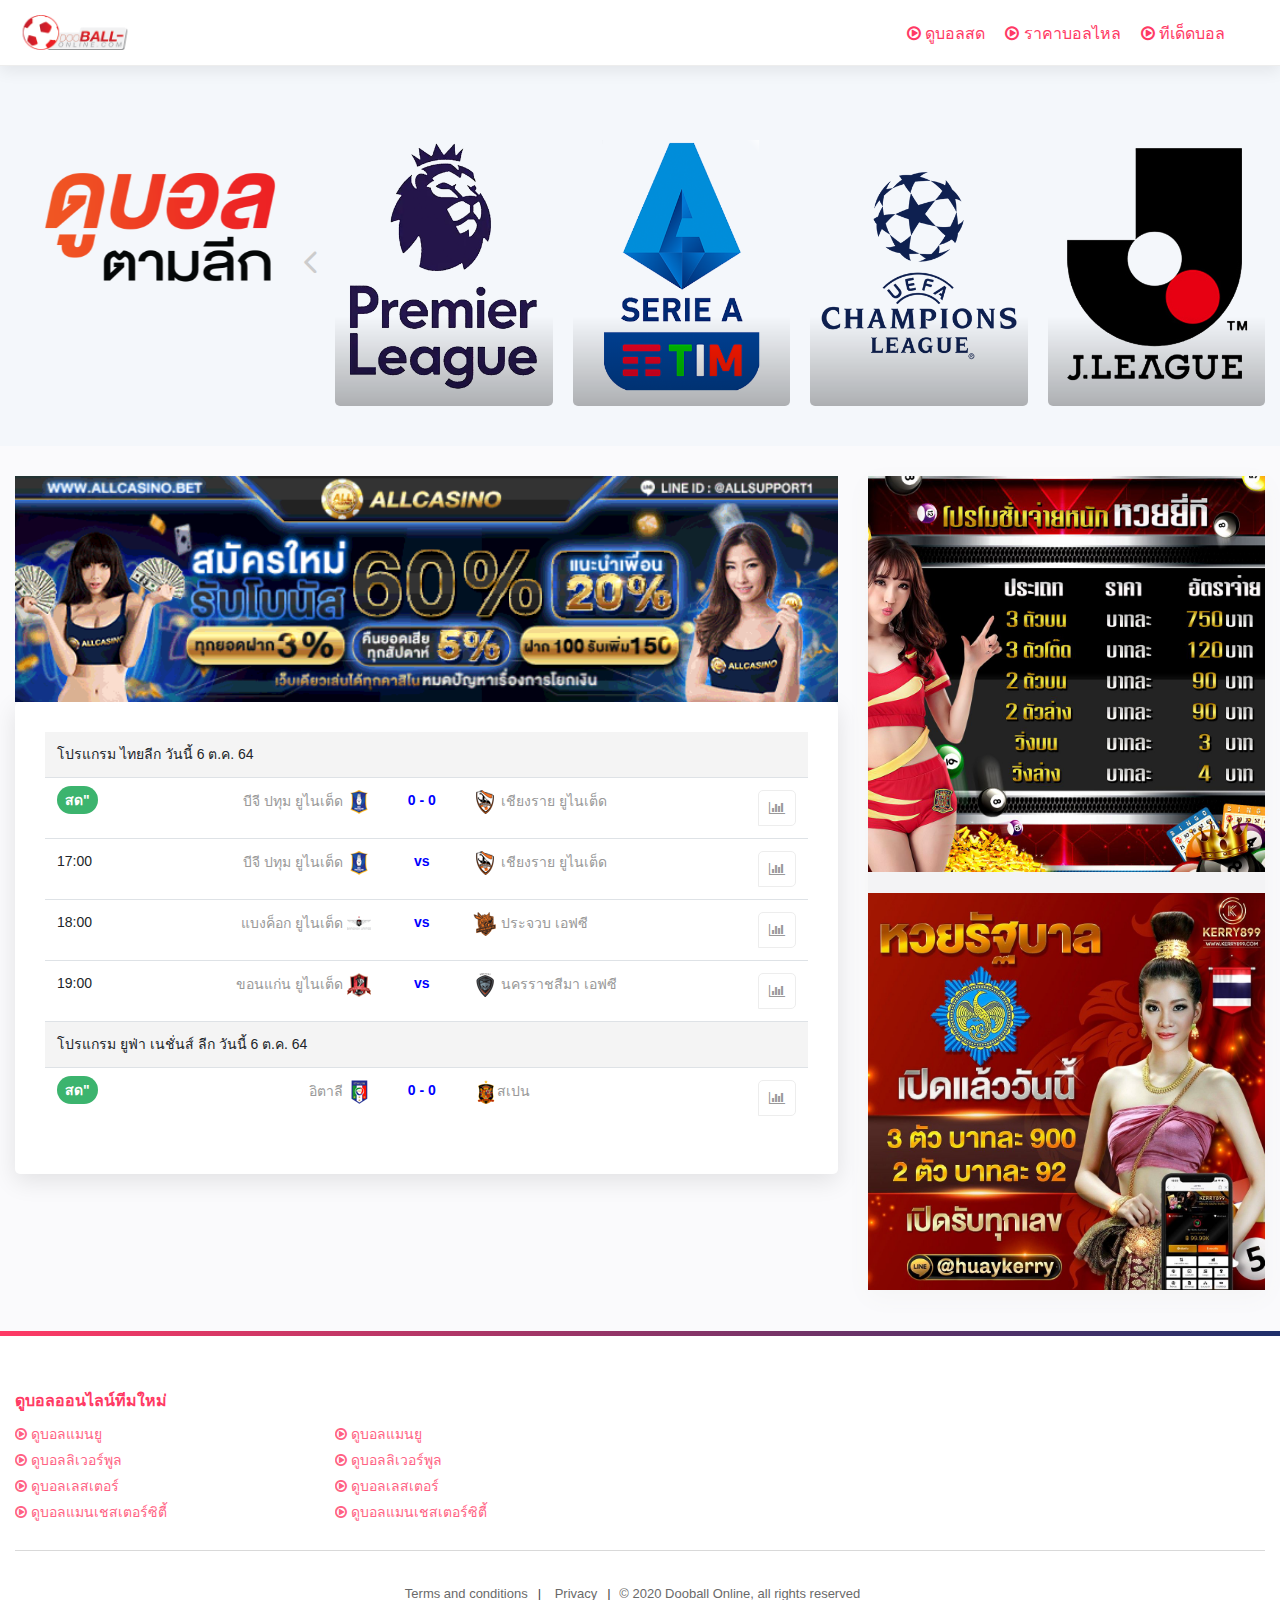
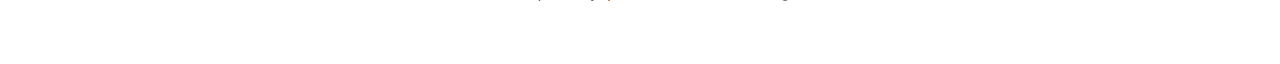
<file: index.html>
<!DOCTYPE html>
<html lang="en">

<head>
    <meta charset="utf-8">
    <meta http-equiv="X-UA-Compatible" content="IE=edge">
    <meta name="viewport" content="width=device-width, initial-scale=1, shrink-to-fit=no">
    <meta name="description" content="Prozim - Find a Professional and Book a Consultation by Appointment, Chat or Video call">
    <meta name="author" content="Ansonika">
    <title>Prozim - Find a Professional and Book a Consultation by Appointment, Chat or Video call</title>

    <!-- Favicons-->
    <link rel="shortcut icon" href="img/favicon.ico" type="image/x-icon">
    <link rel="apple-touch-icon" type="image/x-icon" href="img/apple-touch-icon-57x57-precomposed.png">
    <link rel="apple-touch-icon" type="image/x-icon" sizes="72x72" href="img/apple-touch-icon-72x72-precomposed.png">
    <link rel="apple-touch-icon" type="image/x-icon" sizes="114x114" href="img/apple-touch-icon-114x114-precomposed.png">
    <link rel="apple-touch-icon" type="image/x-icon" sizes="144x144" href="img/apple-touch-icon-144x144-precomposed.png">

    <!-- BASE CSS -->
    <link href="css/bootstrap_customized.min.css" rel="stylesheet">
    <link href="css/style.css" rel="stylesheet">
	<link rel="stylesheet" href="font-awesome/css/font-awesome.css">
    <!-- SPECIFIC CSS -->
    <link href="css/detail-page.css" rel="stylesheet">
	<link href="css/home.css" rel="stylesheet">

    <!-- YOUR CUSTOM CSS -->
    <link href="css/custom.css" rel="stylesheet">

</head>

<body>
				
	<header class="header_in shadow clearfix">
		<div class="container">
		<div id="logo">
			<a href="index.html">
				<img src="img/Dooball_logo2.png" width="120" height="35" alt="">
			</a>
		</div>
		<ul id="top_menu">
			
		</ul>
		<!-- /top_menu -->
		<a href="#0" class="open_close">
			<i class="icon_menu"></i><span>Menu</span>
		</a>
		<nav class="main-menu">
			<div id="header_menu">
				<a href="#0" class="open_close">
					<i class="icon_close"></i><span>Menu</span>
				</a>
				<a href="index.html"><img src="img/Dooball_logo2.png" width="155" height="45" alt=""></a>
			</div>
			<ul>
				
				<li><a href="#"><i class="fa fa-play-circle-o"></i> ดูบอลสด</a></li>
				<li><a href="#"><i class="fa fa-play-circle-o"></i> ราคาบอลไหล</a></li>
				<li><a href="#"><i class="fa fa-play-circle-o"></i> ทีเด็ดบอล</a></li>
			</ul>
		</nav>
	</div>
	</header>
	<!-- /header -->

	<div class="bg_gray">

		<div class="container margin_detail">

				<div class="row">


					<div class="col-md-12">

						<div class="row">
							<div class="col-md-3">
	
								<div class="text-center" style="margin-top: 30px;">
									<img src="img/banner/Dooball_league.png" class="img-fluid mx-auto " style="padding-left: 20px; padding-right: 20px;">
								</div>
								
							</div>
							<div class="col-md-9">
	
								<div class="owl-carousel owl-theme categories_carousel ">
									<div class="item_version_2">
										<a href="#">
											<figure>
												<img src="img/banner/Dooball_premier.png" data-src="img/banner/Dooball_premier.png" alt="" class="owl-lazy">
												<div class="info">
												</div>
											</figure>
										</a>
									</div>
									<div class="item_version_2">
										<a href="#">
											<figure>
												<img src="img/banner/Dooball_calcio.png" data-src="img/banner/Dooball_calcio.png" alt="" class="owl-lazy">
												<div class="info">
												</div>
											</figure>
										</a>
									</div>
									<div class="item_version_2">
										<a href="#">
											<figure>
												<img src="img/banner/Dooball_champions.png" data-src="img/banner/Dooball_champions.png" alt="" class="owl-lazy">
												<div class="info">
												</div>
											</figure>
										</a>
									</div>
									<div class="item_version_2">
										<a href="#">
											<figure>
												<img src="img/banner/Dooball_japan.png" data-src="img/banner/Dooball_japan.png" alt="" class="owl-lazy">
												<div class="info">
												</div>
											</figure>
										</a>
									</div>
									<div class="item_version_2">
										<a href="#">
											<figure>
												<img src="img/banner/Dooball_laliga.png" data-src="img/banner/Dooball_laliga.png" alt="" class="owl-lazy">
												<div class="info">
												</div>
											</figure>
										</a>
									</div>
									
									<div class="item_version_2">
										<a href="#">
											<figure>
												<img src="img/banner/Dooball_ligue1.png" data-src="img/banner/Dooball_ligue1.png" alt="" class="owl-lazy">
												<div class="info">
												</div>
											</figure>
										</a>
									</div>
									<div class="item_version_2">
										<a href="#">
											<figure>
												<img src="img/banner/Dooball_thai.png" data-src="img/banner/Dooball_thai.png" alt="" class="owl-lazy">
												<div class="info">
												</div>
											</figure>
										</a>
									</div>
								</div>
								<!-- /carousel -->
	
							</div>
						</div>
	
						
	
					</div>

				</div>

		</div>

	</div>
	
	<main class="bg_color">
	    <div class="container margin_detail">
	        <div class="row">

				


	            <div class="col-xl-8 col-lg-7">
					<img src="img/1617169518283.webp" class="img-fluid" style="width:100%">
						<br>
	                <div class="box_general">
	                	
	                    <div class="main_info_wrapper">
	                        <div class="main_info clearfix">
	                            <div class="">
	                                
									<div class="table-responsive">
										<table class="table">
											<thead>
												<tr>
												</tr>
											  </thead>
											  <tbody>
												<tr>
													<td colspan="5" class="table_tr_head"> โปรแกรม ไทยลีก วันนี้ 6 ต.ค. 64</td>
												</tr>

												<tr>
													<td><span class="ribbon-success">สด"</span> </td>
													<td class="text-right">
														<a href="detail.html" class="tooltip-1" tabindex="0" data-toggle="tooltip" data-placement="top" data-original-title="คลิกเพื่อเข้าดูรายละเอียดทีม">
															<span>บีจี ปทุม ยูไนเต็ด 
																<img src="img/ban_icon/BG-PATHUM-UNITED.png" width="24">
															</span>
														</a>
													</td>
													<td class="text-center">
														<a href="detail.html" class="btn btn-xs text-b " target="_blank" > 0 - 0</a>
													</td>
													<td class="text-left">
														<a href="detail.html" class="tooltip-1 " tabindex="0" data-toggle="tooltip" data-placement="top" data-original-title="คลิกเพื่อเข้าดูรายละเอียดทีม">
															<span>
																<img src="img/ban_icon/CHIANGRAI-UNITED.png" width="24"> เชียงราย ยูไนเต็ด
															</span>
														</a>
													</td>
													<td class="text-right">
														<a href="detail.html" class="score tooltip-1 " data-toggle="tooltip" data-placement="bottom" title="" data-original-title="คลิกเพื่อเข้าดูรายละเอียดคู่นี้">
															<i class="fa fa-bar-chart"></i>
														</a>
													</td>
												  </tr>

												<tr>
													<td>17:00</td>
													<td class="text-right">
														<a href="detail.html" class="tooltip-1" tabindex="0" data-toggle="tooltip" data-placement="top" data-original-title="คลิกเพื่อเข้าดูรายละเอียดทีม">
															<span>บีจี ปทุม ยูไนเต็ด 
																<img src="img/ban_icon/BG-PATHUM-UNITED.png" width="24">
															</span>
														</a>
													</td>
													<td class="text-center">
														<a href="detail.html" class="btn  btn-xs text-b " target="_blank" >vs</a>
													</td>
													<td class="text-left">
														<a href="detail.html" class="tooltip-1 " tabindex="0" data-toggle="tooltip" data-placement="top" data-original-title="คลิกเพื่อเข้าดูรายละเอียดทีม">
															<span>
																<img src="img/ban_icon/CHIANGRAI-UNITED.png" width="24"> เชียงราย ยูไนเต็ด
															</span>
														</a>
													</td>
													<td class="text-right">
														<a href="detail.html" class="score tooltip-1 " data-toggle="tooltip" data-placement="bottom" title="" data-original-title="คลิกเพื่อเข้าดูรายละเอียดคู่นี้">
															<i class="fa fa-bar-chart"></i>
														</a>
													</td>
												  </tr>

												  <tr>
													<td>18:00</td>
													<td class="text-right">
														<a href="detail.html" class="tooltip-1" tabindex="0" data-toggle="tooltip" data-placement="top" data-original-title="คลิกเพื่อเข้าดูรายละเอียดทีม">
															<span>แบงค็อก ยูไนเต็ด
																<img src="img/ban_icon/BANGKOK-UNITED.png" width="24">
															</span>
														</a>
													</td>
													<td class="text-center">
														<a href="detail.html" class="btn  btn-xs text-b " target="_blank" >vs</a>
													</td>
													<td class="text-left">
														<a href="detail.html" class="tooltip-1 " tabindex="0" data-toggle="tooltip" data-placement="top" data-original-title="คลิกเพื่อเข้าดูรายละเอียดทีม">
															<span>
																<img src="img/ban_icon/PRACHUAP.png" width="24"> ประจวบ เอฟซี
															</span>
														</a>
													</td>
													<td class="text-right">
														<a href="detail.html" class="score tooltip-1 " data-toggle="tooltip" data-placement="bottom" title="" data-original-title="คลิกเพื่อเข้าดูรายละเอียดคู่นี้">
															<i class="fa fa-bar-chart"></i>
														</a>
													</td>
												  </tr>

												  <tr>
													<td>19:00</td>
													<td class="text-right">
														<a href="detail.html" class="tooltip-1" tabindex="0" data-toggle="tooltip" data-placement="top" data-original-title="คลิกเพื่อเข้าดูรายละเอียดทีม">
															<span>ขอนแก่น ยูไนเต็ด
																<img src="img/ban_icon/KHONKAEN-UNITED.png" width="24">
															</span>
														</a>
													</td>
													<td class="text-center">
														<a href="detail.html" class="btn  btn-xs text-b " target="_blank" >vs</a>
													</td>
													<td class="text-left">
														<a href="detail.html" class="tooltip-1 " tabindex="0" data-toggle="tooltip" data-placement="top" data-original-title="คลิกเพื่อเข้าดูรายละเอียดทีม">
															<span>
																<img src="img/ban_icon/NAKHON-RATCHASIMA-FC.png" width="24"> นครราชสีมา เอฟซี
															</span>
														</a>
													</td>
													<td class="text-right">
														<a href="detail.html" class="score tooltip-1 " data-toggle="tooltip" data-placement="bottom" title="" data-original-title="คลิกเพื่อเข้าดูรายละเอียดคู่นี้">
															<i class="fa fa-bar-chart"></i>
														</a>
													</td>
												  </tr>








												  <tr>
													<td colspan="5" class="table_tr_head"> โปรแกรม ยูฟ่า เนชั่นส์ ลีก วันนี้ 6 ต.ค. 64</td>
												</tr>

												<tr>
													<td><span class="ribbon-success">สด"</span> </td>
													<td class="text-right">
														<a href="#" class="tooltip-1" tabindex="0" data-toggle="tooltip" data-placement="top" data-original-title="คลิกเพื่อเข้าดูรายละเอียดทีม">
															<span>อิตาลี
																<img src="img/ban_icon/ITALY.png" width="24">
															</span>
														</a>
													</td>
													<td class="text-center">
														<a href="#" class="btn btn-xs text-b " target="_blank" > 0 - 0</a>
													</td>
													<td class="text-left">
														<a href="#" class="tooltip-1 " tabindex="0" data-toggle="tooltip" data-placement="top" data-original-title="คลิกเพื่อเข้าดูรายละเอียดทีม">
															<span>
																<img src="img/ban_icon/SPAIN.png" width="24">สเปน
															</span>
														</a>
													</td>
													<td class="text-right">
														<a href="#0" class="score tooltip-1 " data-toggle="tooltip" data-placement="bottom" title="" data-original-title="คลิกเพื่อเข้าดูรายละเอียดคู่นี้">
															<i class="fa fa-bar-chart"></i>
														</a>
													</td>
												  </tr>

											
												  

												 
												  
												  
											  </tbody>
										</table>
									  </div>
									
	                            </div>
	                            
								
	                        </div>
	                        <!-- /main_info_wrapper -->
	                        
							
	                    </div>
	                    <!-- /main_info -->
	                </div>
	                <!-- /box_general -->
	               
					
	            </div>
	            <!-- /col -->
	            <div class="col-xl-4 col-lg-5" id="sidebar_fixed">
	                <div class="box_booking mobile_fixed">
	                    
	                    <img src="img/5d15b4a70c2b6c172a56a8a92b5187de.jpg" class="img-fluid">
						<br><br>
						<img src="img/aeb9103f561ee33bf08ae653700ce436.jpg" class="img-fluid">
						
	                </div>
	                <!-- /box_booking -->
	               
					
	            </div>
	        </div>
	        <!-- /row -->
	    </div>
	    <!-- /container -->
	</main>
	<!-- /main -->

	<footer>
		<div class="container">
			<div class="row">
				<div class="col-lg-3 col-md-6">
					<h3 data-target="#collapse_1">ดูบอลออนไลน์ทีมใหม่</h3>
					<div class="collapse dont-collapse-sm links" id="collapse_1">
						<ul>
							<li><a href="#"><i class="fa fa-play-circle-o"></i> ดูบอลแมนยู</a></li>
							<li><a href="#"><i class="fa fa-play-circle-o"></i> ดูบอลลิเวอร์พูล</a></li>
							<li><a href="#"><i class="fa fa-play-circle-o"></i> ดูบอลเลสเตอร์</a></li>
							<li><a href="#"><i class="fa fa-play-circle-o"></i> ดูบอลแมนเชสเตอร์ซิตี้</a></li>
						</ul>
					</div>
				</div>
				<div class="col-lg-3 col-md-6">
					<h3 data-target="#collapse_2">&nbsp</h3>
					<div class="collapse dont-collapse-sm links" id="collapse_2">
						<ul>
							<li><a href="#"><i class="fa fa-play-circle-o"></i> ดูบอลแมนยู</a></li>
							<li><a href="#"><i class="fa fa-play-circle-o"></i> ดูบอลลิเวอร์พูล</a></li>
							<li><a href="#"><i class="fa fa-play-circle-o"></i> ดูบอลเลสเตอร์</a></li>
							<li><a href="#"><i class="fa fa-play-circle-o"></i> ดูบอลแมนเชสเตอร์ซิตี้</a></li>
						</ul>
					</div>
				</div>
				<div class="col-lg-3 offset-lg-3 col-md-6">
					
					
				</div>
			</div>
			<!-- /row-->
			<hr>
			<div class="row add_bottom_25">
				<div class="col-lg-12 text-center">
					<ul class="additional_links ">
						<li><a href="#0">Terms and conditions</a></li>
						<li><a href="#0">Privacy</a></li>
						<li><span>© 2020 Dooball Online, all rights reserved</span></li>
					</ul>
				</div>
				
				
			</div>
		</div>
	</footer>
	<!--/footer-->

	<div id="toTop"></div><!-- Back to top button -->
	
	<div class="layer"></div><!-- Opacity Mask Menu Mobile -->
	
	<!-- COMMON SCRIPTS -->
    <script src="js/common_scripts.min.js"></script>
    <script src="js/common_func.js?v2"></script>
    <script src="assets/validate.js"></script>
    
    <!-- SPECIFIC SCRIPTS -->
    <script src="js/sticky_sidebar.min.js"></script>
    <script src="js/specific_detail.min.js"></script>
	<script src="js/datepicker.min.js"></script>
	<script src="js/datepicker_func_1.js"></script>

</body>
</html>
</file>
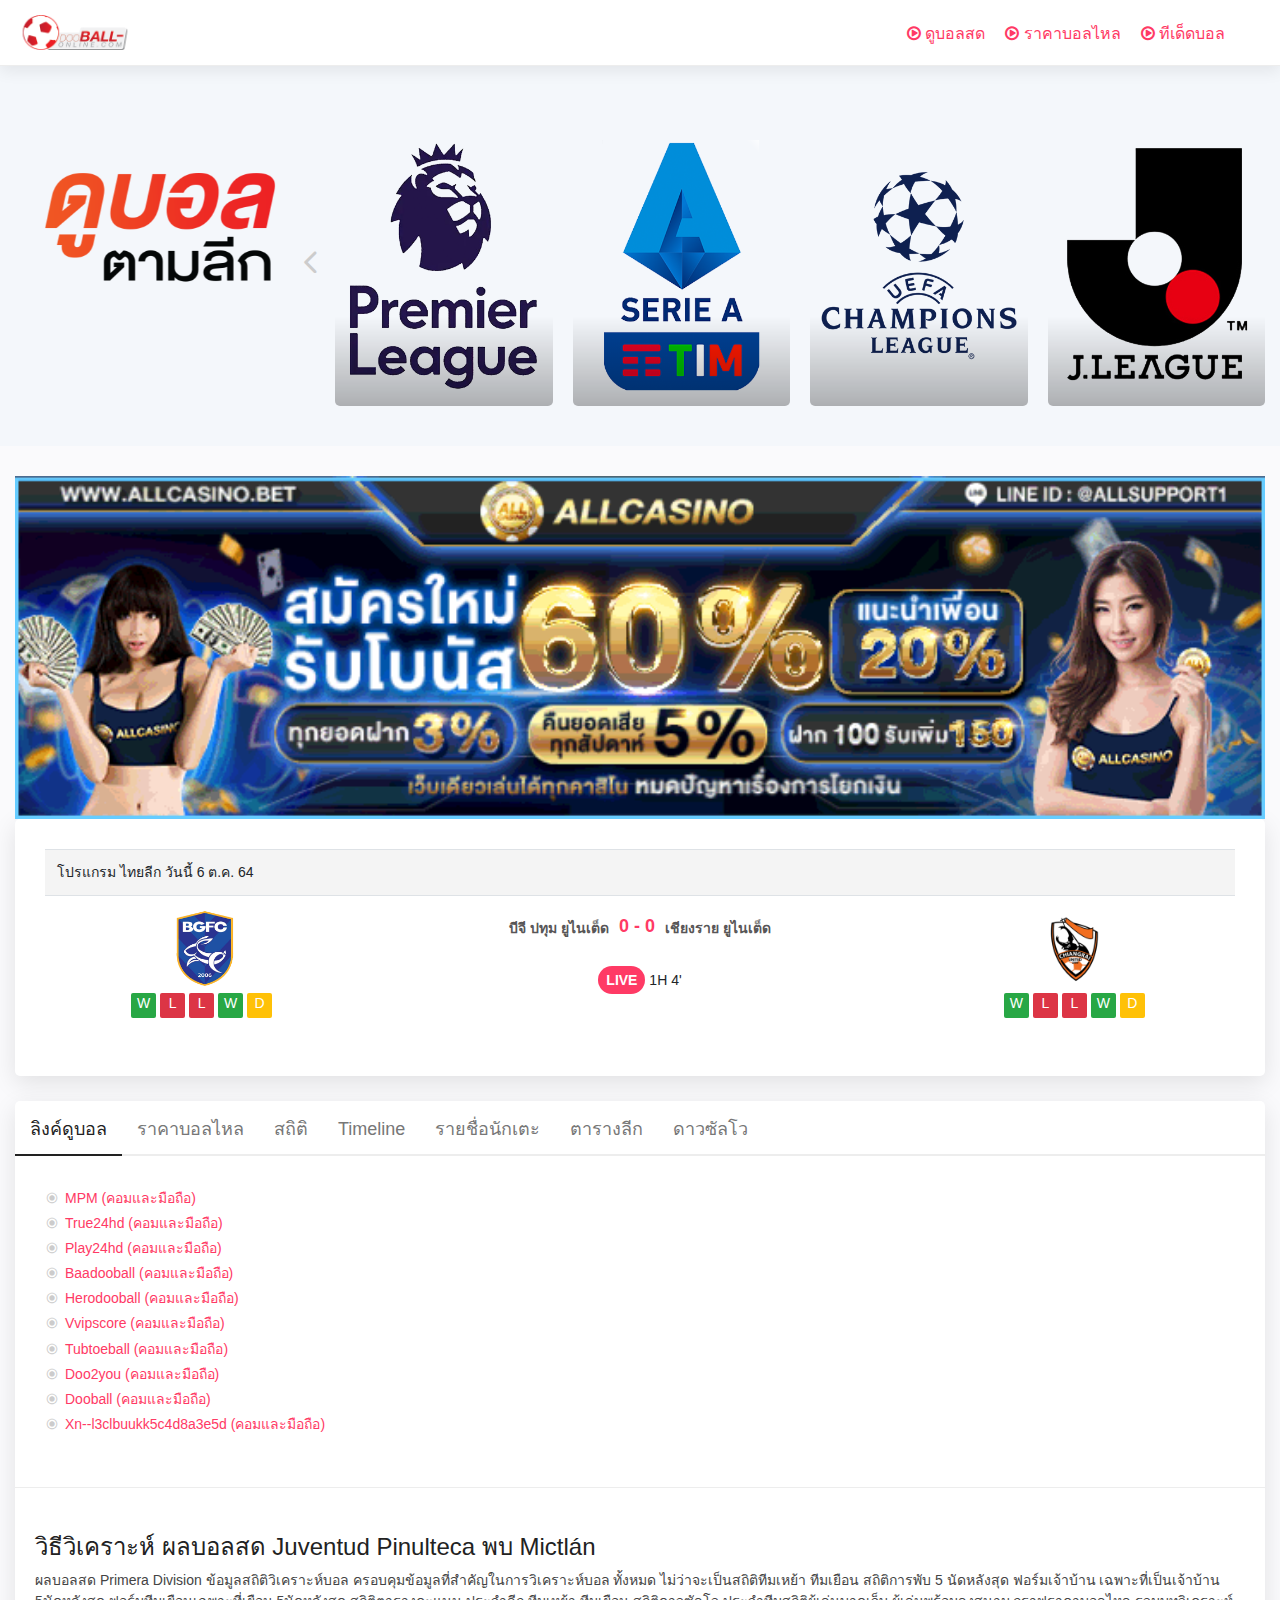
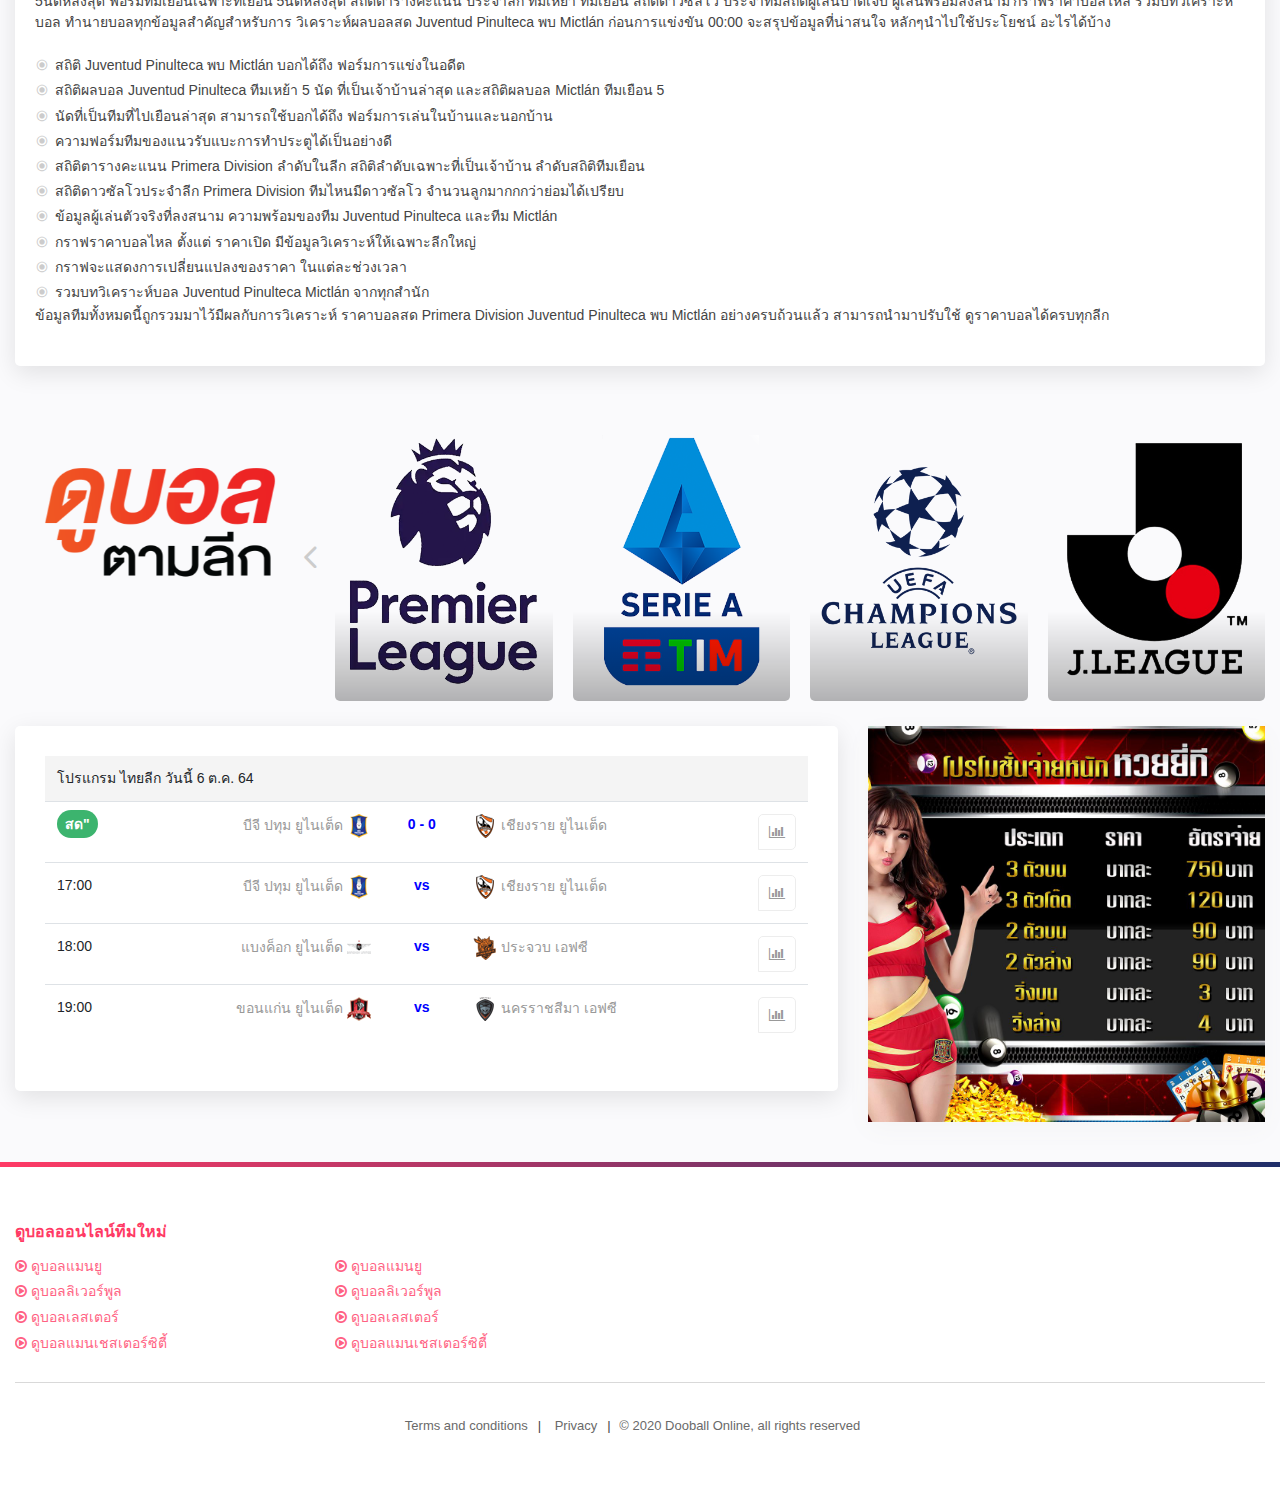
<file: detail.html>
<!DOCTYPE html>
<html lang="en">

<head>
    <meta charset="utf-8">
    <meta http-equiv="X-UA-Compatible" content="IE=edge">
    <meta name="viewport" content="width=device-width, initial-scale=1, shrink-to-fit=no">
    <meta name="description" content="Prozim - Find a Professional and Book a Consultation by Appointment, Chat or Video call">
    <meta name="author" content="Ansonika">
    <title>Prozim - Find a Professional and Book a Consultation by Appointment, Chat or Video call</title>

    <!-- Favicons-->
    <link rel="shortcut icon" href="img/favicon.ico" type="image/x-icon">
    <link rel="apple-touch-icon" type="image/x-icon" href="img/apple-touch-icon-57x57-precomposed.png">
    <link rel="apple-touch-icon" type="image/x-icon" sizes="72x72" href="img/apple-touch-icon-72x72-precomposed.png">
    <link rel="apple-touch-icon" type="image/x-icon" sizes="114x114" href="img/apple-touch-icon-114x114-precomposed.png">
    <link rel="apple-touch-icon" type="image/x-icon" sizes="144x144" href="img/apple-touch-icon-144x144-precomposed.png">

    <!-- BASE CSS -->
    <link href="css/bootstrap_customized.min.css" rel="stylesheet">
    <link href="css/style.css" rel="stylesheet">
	<link rel="stylesheet" href="font-awesome/css/font-awesome.css">
    <!-- SPECIFIC CSS -->
    <link href="css/detail-page.css" rel="stylesheet">
	<link href="css/home.css" rel="stylesheet">

    <!-- YOUR CUSTOM CSS -->
    <link href="css/custom.css" rel="stylesheet">

</head>

<body>
				
	<header class="header_in shadow clearfix">
		<div class="container">
		<div id="logo">
			<a href="index.html">
				<img src="img/Dooball_logo2.png" width="120" height="35" alt="">
			</a>
		</div>
		<ul id="top_menu">
			
		</ul>
		<!-- /top_menu -->
		<a href="#0" class="open_close">
			<i class="icon_menu"></i><span>Menu</span>
		</a>
		<nav class="main-menu">
			<div id="header_menu">
				<a href="#0" class="open_close">
					<i class="icon_close"></i><span>Menu</span>
				</a>
				<a href="index.html"><img src="img/Dooball_logo2.png" width="155" height="45" alt=""></a>
			</div>
			<ul>
				
				<li><a href="#"><i class="fa fa-play-circle-o"></i> ดูบอลสด</a></li>
				<li><a href="#"><i class="fa fa-play-circle-o"></i> ราคาบอลไหล</a></li>
				<li><a href="#"><i class="fa fa-play-circle-o"></i> ทีเด็ดบอล</a></li>
			</ul>
		</nav>
	</div>
	</header>
	<!-- /header -->

	<div class="bg_gray">

		<div class="container margin_detail">

				<div class="row">


					<div class="col-md-12">

						<div class="row">
							<div class="col-md-3">
	
								<div class="text-center" style="margin-top: 30px;">
									<img src="img/banner/Dooball_league.png" class="img-fluid mx-auto " style="padding-left: 20px; padding-right: 20px;">
								</div>
								
							</div>
							<div class="col-md-9">
	
								<div class="owl-carousel owl-theme categories_carousel ">
									<div class="item_version_2">
										<a href="#">
											<figure>
												<img src="img/banner/Dooball_premier.png" data-src="img/banner/Dooball_premier.png" alt="" class="owl-lazy">
												<div class="info">
												</div>
											</figure>
										</a>
									</div>
									<div class="item_version_2">
										<a href="#">
											<figure>
												<img src="img/banner/Dooball_calcio.png" data-src="img/banner/Dooball_calcio.png" alt="" class="owl-lazy">
												<div class="info">
												</div>
											</figure>
										</a>
									</div>
									<div class="item_version_2">
										<a href="#">
											<figure>
												<img src="img/banner/Dooball_champions.png" data-src="img/banner/Dooball_champions.png" alt="" class="owl-lazy">
												<div class="info">
												</div>
											</figure>
										</a>
									</div>
									<div class="item_version_2">
										<a href="#">
											<figure>
												<img src="img/banner/Dooball_japan.png" data-src="img/banner/Dooball_japan.png" alt="" class="owl-lazy">
												<div class="info">
												</div>
											</figure>
										</a>
									</div>
									<div class="item_version_2">
										<a href="#">
											<figure>
												<img src="img/banner/Dooball_laliga.png" data-src="img/banner/Dooball_laliga.png" alt="" class="owl-lazy">
												<div class="info">
												</div>
											</figure>
										</a>
									</div>
									
									<div class="item_version_2">
										<a href="#">
											<figure>
												<img src="img/banner/Dooball_ligue1.png" data-src="img/banner/Dooball_ligue1.png" alt="" class="owl-lazy">
												<div class="info">
												</div>
											</figure>
										</a>
									</div>
									<div class="item_version_2">
										<a href="#">
											<figure>
												<img src="img/banner/Dooball_thai.png" data-src="img/banner/Dooball_thai.png" alt="" class="owl-lazy">
												<div class="info">
												</div>
											</figure>
										</a>
									</div>
								</div>
								<!-- /carousel -->
	
							</div>
						</div>
	
						
					</div>

				</div>

		</div>

	</div>
	
	<main class="bg_color">
	    <div class="container margin_detail">
	        <div class="row">

				
<style>
    .home-top-win, .away-top-win {
    margin-top: 5px;
    color: white;
    justify-content: center !important;
}
.match-cube {
    width: 25px;
    height: 25px;
    margin-right: 4px;
    color: white;
    text-align: center;
    -webkit-border-radius: 2px;
    -moz-border-radius: 2px;
    border-radius: 2px;
}
.match-cube.win {
    background: #28a745;
}
.match-cube.lose {
    background: #dc3545;
}
.match-cube.draw {
    background: #ffc107;
}
</style>

	            <div class="col-xl-12">
					<img src="img/1617169518283.webp" class="img-fluid" style="width:100%">
						<br>
	                <div class="box_general">
	                	
	                    <div class="main_info_wrapper">
	                        <div class="main_info clearfix">
	                            <div class="">
	                                
									<div class="table-responsive">
										<table class="table">
											<thead>
												<tr>
												</tr>
											  </thead>
											  <tbody>
												<tr>
													<td colspan="3" class="table_tr_head"> โปรแกรม ไทยลีก วันนี้ 6 ต.ค. 64</td>
												</tr>

												<tr>
													
													<td class="text-center">
														<a href="#" class="tooltip-1" tabindex="0" data-toggle="tooltip" data-placement="top" data-original-title="คลิกเพื่อเข้าดูรายละเอียดทีม">
															<span>
																<img src="img/ban_icon/baa23e8739af551da81943a4aca4aea6.png" width="80">
															</span>
                                                        <div class="">
                                                            <div class="home-top-win d-flex">
                                                                <div class="match-cube win flex-center">W</div>
                                                                <div class="match-cube lose flex-center">L</div>
                                                                <div class="match-cube lose flex-center">L</div>
                                                                <div class="match-cube win flex-center">W</div>
                                                                <div class="match-cube draw flex-center">D</div>
                                                            </div>
                                                        </div>
														</a>
													</td>
													<td class="text-center" >
														<a href="#" class="btn btn-xs s-f-detail text-b d-flex" style="justify-content: center !important;">
                                                           
                                                            <span>บีจี ปทุม ยูไนเต็ด</span>  
                                                            <strong>0 - 0</strong>  
                                                            <span>เชียงราย ยูไนเต็ด</span><br> 
                                                            
                                                        </a>
                                                        <br>
                                                        <span class=" ribbon-danger">LIVE</span> 1H 4'
                                                        
													</td>
													<td class="text-center">
														<a href="#" class="tooltip-1 " tabindex="0" data-toggle="tooltip" data-placement="top" data-original-title="คลิกเพื่อเข้าดูรายละเอียดทีม">
															<span>
																<img src="img/ban_icon/สิงห์-เชียงราย.png" width="80"> 
															</span>
                                                            <div class="">
                                                                <div class="home-top-win d-flex">
                                                                    <div class="match-cube win flex-center">W</div>
                                                                    <div class="match-cube lose flex-center">L</div>
                                                                    <div class="match-cube lose flex-center">L</div>
                                                                    <div class="match-cube win flex-center">W</div>
                                                                    <div class="match-cube draw flex-center">D</div>
                                                                </div>
                                                            </div>
														</a>
													</td>
													
												  </tr>

									
												  
											  </tbody>
										</table>
									  </div>
									
	                            </div>
	                            
								
	                        </div>
	                        <!-- /main_info_wrapper -->
	                        
							
	                    </div>
	                    <!-- /main_info -->
	                </div>
	                <!-- /box_general -->




                    <div class="box_general">
	                    <div class="tabs_detail">
	                        <ul class="nav nav-tabs" role="tablist">
	                            <li class="nav-item">
	                                <a id="tab-A" href="#pane-A" class="nav-link active" data-toggle="tab" role="tab">ลิงค์ดูบอล</a>
	                            </li>
	                            <li class="nav-item">
	                                <a id="tab-B" href="#pane-B" class="nav-link" data-toggle="tab" role="tab">ราคาบอลไหล</a>
	                            </li>
                                <li class="nav-item">
	                                <a id="tab-C" href="#pane-C" class="nav-link" data-toggle="tab" role="tab">สถิติ</a>
	                            </li>

                                <li class="nav-item">
	                                <a id="tab-D" href="#pane-D" class="nav-link" data-toggle="tab" role="tab">Timeline</a>
	                            </li>
                                <li class="nav-item">
	                                <a id="tab-E" href="#pane-E" class="nav-link" data-toggle="tab" role="tab">รายชื่อนักเตะ</a>
	                            </li>
                                <li class="nav-item">
	                                <a id="tab-F" href="#pane-F" class="nav-link" data-toggle="tab" role="tab">ตารางลีก</a>
	                            </li>
                                <li class="nav-item">
	                                <a id="tab-I" href="#pane-I" class="nav-link" data-toggle="tab" role="tab">ดาวซัลโว</a>
	                            </li>
	                        </ul>
	                        <div class="tab-content" role="tablist">
	                            <div id="pane-A" class="card tab-pane fade show active" role="tabpanel" aria-labelledby="tab-A">
	                                <div class="card-header" role="tab" id="heading-A">
	                                    <h5>
	                                        <a class="collapsed" data-toggle="collapse" href="#collapse-A" aria-expanded="true" aria-controls="collapse-A">
                                                ลิงค์ดูบอล
	                                        </a>
	                                    </h5>
	                                </div>
	                                <div id="collapse-A" class="collapse" role="tabpanel" aria-labelledby="heading-A">
	                                    <div class="card-body info_content">
                                            <ul class="bullets">
                                                <li><a href="https://mpmbet88.com/live/4r0iUl6efW#https://www.ballzaa.com/linkdooball.php" target="_blank" rel="nofollow"><strong>MPM (คอมและมือถือ)</strong></a></li>
                                                <li><a href="https://true24hd.net/match/?id=2176351#https://www.ballzaa.com/linkdooball.php" target="_blank" rel="nofollow"><strong>True24hd (คอมและมือถือ)</strong></a> </li>
                                                <li><a href="https://aisplay24hd.com/live-football/?id=2176351#https://www.ballzaa.com/linkdooball.php" target="_blank" rel="nofollow"><strong>Play24hd (คอมและมือถือ)</strong></a> </li>
                                                <li><a href="https://baadooball.com/match/?id=2176351#https://www.ballzaa.com/linkdooball.php" target="_blank" rel="nofollow"><strong>Baadooball (คอมและมือถือ)</strong></a>  </li>
                                                <li><a href="https://herodooball.com/match/?id=2176351#https://www.ballzaa.com/linkdooball.php" target="_blank" rel="nofollow"><strong>Herodooball (คอมและมือถือ)</strong></a> </li>
                                                <li><a href="https://vvipscore.com/live.php?id=47192#https://www.ballzaa.com/linkdooball.php" target="_blank" rel="nofollow"><strong>Vvipscore (คอมและมือถือ)</strong></a></li>
                                                <li><a href="https://tubtoeball.net/broadcast-live?schid=2176351#https://www.ballzaa.com/linkdooball.php" target="_blank" rel="nofollow"><strong>Tubtoeball (คอมและมือถือ)</strong></a> </li>
                                                <li><a href="https://www.doo2you.com/doballsod/view/12172#https://www.ballzaa.com/linkdooball.php" target="_blank" rel="nofollow"><strong>Doo2you (คอมและมือถือ)</strong></a> </li>
                                                <li><a href="https://dooball.com/live-football/?id=2176351#https://www.ballzaa.com/linkdooball.php" target="_blank" rel="nofollow"><strong>Dooball (คอมและมือถือ)</strong></a> </li>
                                                <li><a href="https://xn--l3clbuukk5c4d8a3e5d.com/ดูบอลสด/?id=2176351#https://www.ballzaa.com/linkdooball.php" target="_blank" rel="nofollow"><strong>Xn--l3clbuukk5c4d8a3e5d (คอมและมือถือ)</strong></a> </li>
                                            </ul>
	                                    </div>
	                                </div>
	                            </div>
	                            <!-- /tab -->
	                            <div id="pane-B" class="card tab-pane fade" role="tabpanel" aria-labelledby="tab-B">
	                                <div class="card-header" role="tab" id="heading-B">
	                                    <h5>
	                                        <a class="collapsed" data-toggle="collapse" href="#collapse-B" aria-expanded="false" aria-controls="collapse-B">
	                                            ราคาบอลไหล
	                                        </a>
	                                    </h5>
	                                </div>
	                                <div id="collapse-B" class="collapse" role="tabpanel" aria-labelledby="heading-B">
	                                    <div class="card-body reviews">
	                                        <p>ข้อมูลใน Tab</p>
	                                    </div>
	                                </div>
	                            </div>


                                <!-- /tab -->
	                            <div id="pane-C" class="card tab-pane fade" role="tabpanel" aria-labelledby="tab-C">
	                                <div class="card-header" role="tab" id="heading-C">
	                                    <h5>
	                                        <a class="collapsed" data-toggle="collapse" href="#collapse-C" aria-expanded="false" aria-controls="collapse-C">
	                                            สถิติ
	                                        </a>
	                                    </h5>
	                                </div>
	                                <div id="collapse-C" class="collapse" role="tabpanel" aria-labelledby="heading-C">
	                                    <div class="card-body reviews">
	                                        <div class="row">

				


                                                <div class="col-xl-8 col-lg-7">
                                                    
                                                    <div class="box_general">
                                                        
                                                        <div class="">
                                                            <div class="main_info clearfix">
                                                                <div class="">
                                                                    
                                                                    <div class="table-responsive">
                                                                        <table class="table">
                                                                            <thead>
                                                                                <tr>
                                                                                </tr>
                                                                              </thead>
                                                                              <tbody>
                                                                                <tr>
                                                                                    <td colspan="5" class="table_tr_head"> ฟอร์ม 5 นัดหลังสุด Juventud Pinulteca</td>
                                                                                </tr>
                                
                                                                                <tr>
                                                                                    <td><p>6 ต.ค. 64</p> </td>
                                                                                    <td class="text-right">
                                                                                        <a href="#" class="tooltip-1" tabindex="0" data-toggle="tooltip" data-placement="top" data-original-title="คลิกเพื่อเข้าดูรายละเอียดทีม">
                                                                                            <span>บีจี ปทุม ยูไนเต็ด 
                                                                                                <img src="img/ban_icon/BG-PATHUM-UNITED.png" width="24">
                                                                                            </span>
                                                                                        </a>
                                                                                    </td>
                                                                                    <td class="text-center">
                                                                                        <a href="#" class="btn btn-xs text-b " target="_blank" > 0 - 0</a>
                                                                                    </td>
                                                                                    <td class="text-left">
                                                                                        <a href="#" class="tooltip-1 " tabindex="0" data-toggle="tooltip" data-placement="top" data-original-title="คลิกเพื่อเข้าดูรายละเอียดทีม">
                                                                                            <span>
                                                                                                <img src="img/ban_icon/CHIANGRAI-UNITED.png" width="24"> เชียงราย ยูไนเต็ด
                                                                                            </span>
                                                                                        </a>
                                                                                    </td>
                                                                                    <td class="text-right">
                                                                                        <p>SPAIN LA LIGA</p>
                                                                                    </td>
                                                                                   
                                                                                  </tr>
                                
                                                                                
                                
                                                                                  <tr>
                                                                                    <td colspan="5" class="table_tr_head"> ฟอร์ม 5 นัดหลังสุด Mictlán</td>
                                                                                </tr>
                                
                                                                                <tr>
                                                                                    <td><p>6 ต.ค. 64</p> </td>
                                                                                    <td class="text-right">
                                                                                        <a href="#" class="tooltip-1" tabindex="0" data-toggle="tooltip" data-placement="top" data-original-title="คลิกเพื่อเข้าดูรายละเอียดทีม">
                                                                                            <span>บีจี ปทุม ยูไนเต็ด 
                                                                                                <img src="img/ban_icon/BG-PATHUM-UNITED.png" width="24">
                                                                                            </span>
                                                                                        </a>
                                                                                    </td>
                                                                                    <td class="text-center">
                                                                                        <a href="#" class="btn btn-xs text-b " target="_blank" > 0 - 0</a>
                                                                                    </td>
                                                                                    <td class="text-left">
                                                                                        <a href="#" class="tooltip-1 " tabindex="0" data-toggle="tooltip" data-placement="top" data-original-title="คลิกเพื่อเข้าดูรายละเอียดทีม">
                                                                                            <span>
                                                                                                <img src="img/ban_icon/CHIANGRAI-UNITED.png" width="24"> เชียงราย ยูไนเต็ด
                                                                                            </span>
                                                                                        </a>
                                                                                    </td>
                                                                                    <td class="text-right">
                                                                                        <p>SPAIN LA LIGA</p>
                                                                                    </td>
                                                                                   
                                                                                  </tr>
                                
                                                                            
                                                                                  
                                
                                                                                 
                                                                                  
                                                                                  
                                                                              </tbody>
                                                                        </table>
                                                                      </div>
                                                                    
                                                                </div>
                                                                
                                                                
                                                            </div>
                                                            <!-- /main_info_wrapper -->
                                                            
                                                            
                                                        </div>
                                                        <!-- /main_info -->
                                                    </div>
                                                    <!-- /box_general -->
                                                   
                                                    
                                                </div>
                                                <!-- /col -->
                                                <div class="col-xl-4 col-lg-5" id="sidebar_fixed">
                                                    <div class="box_booking mobile_fixed">
                                                        
                                                        <img src="img/5d15b4a70c2b6c172a56a8a92b5187de.jpg" class="img-fluid">
                                                        <br><br>
                                                        <img src="img/aeb9103f561ee33bf08ae653700ce436.jpg" class="img-fluid">
                                                        
                                                    </div>
                                                    <!-- /box_booking -->
                                                   
                                                    
                                                </div>
                                            </div>
                                            <!-- /row -->
	                                    </div>
	                                </div>
	                            </div>

                                <!-- /tab -->
	                            <div id="pane-D" class="card tab-pane fade" role="tabpanel" aria-labelledby="tab-D">
	                                <div class="card-header" role="tab" id="heading-D">
	                                    <h5>
	                                        <a class="collapsed" data-toggle="collapse" href="#collapse-D" aria-expanded="false" aria-controls="collapse-D">
	                                            Timeline
	                                        </a>
	                                    </h5>
	                                </div>
	                                <div id="collapse-D" class="collapse" role="tabpanel" aria-labelledby="heading-D">
	                                    <div class="card-body reviews">
	                                        <p>ข้อมูลใน Tab</p>
	                                    </div>
	                                </div>
	                            </div>

                                <!-- /tab -->
	                            <div id="pane-E" class="card tab-pane fade" role="tabpanel" aria-labelledby="tab-E">
	                                <div class="card-header" role="tab" id="heading-E">
	                                    <h5>
	                                        <a class="collapsed" data-toggle="collapse" href="#collapse-E" aria-expanded="false" aria-controls="collapse-E">
	                                            รายชื่อนักเตะ
	                                        </a>
	                                    </h5>
	                                </div>
	                                <div id="collapse-E" class="collapse" role="tabpanel" aria-labelledby="heading-E">
	                                    <div class="card-body reviews">
	                                        <p>ข้อมูลใน Tab</p>
	                                    </div>
	                                </div>
	                            </div>


                                <!-- /tab -->
	                            <div id="pane-F" class="card tab-pane fade" role="tabpanel" aria-labelledby="tab-F">
	                                <div class="card-header" role="tab" id="heading-F">
	                                    <h5>
	                                        <a class="collapsed" data-toggle="collapse" href="#collapse-F" aria-expanded="false" aria-controls="collapse-F">
	                                            ตารางลีก
	                                        </a>
	                                    </h5>
	                                </div>
	                                <div id="collapse-F" class="collapse" role="tabpanel" aria-labelledby="heading-F">
	                                    <div class="card-body reviews">
	                                        <p>ข้อมูลใน Tab</p>
	                                    </div>
	                                </div>
	                            </div>


                                <!-- /tab -->
	                            <div id="pane-I" class="card tab-pane fade" role="tabpanel" aria-labelledby="tab-I">
	                                <div class="card-header" role="tab" id="heading-I">
	                                    <h5>
	                                        <a class="collapsed" data-toggle="collapse" href="#collapse-I" aria-expanded="false" aria-controls="collapse-I">
	                                            ดาวซัลโว
	                                        </a>
	                                    </h5>
	                                </div>
	                                <div id="collapse-I" class="collapse" role="tabpanel" aria-labelledby="heading-I">
	                                    <div class="card-body reviews">
	                                        <p>ข้อมูลใน Tab</p>
	                                    </div>
	                                </div>
	                            </div>
	                        </div>
	                        <!-- /tab-content -->
	                    </div>
	                    <!-- /tabs_detail -->

                        <hr>
                        <div class="card-body">
                        <h4>วิธีวิเคราะห์ ผลบอลสด Juventud Pinulteca พบ Mictlán</h4>
                        <p>ผลบอลสด Primera Division ข้อมูลสถิติวิเคราะห์บอล ครอบคุมข้อมูลที่สำคัญในการวิเคราะห์บอล ทั้งหมด ไม่ว่าจะเป็นสถิติทีมเหย้า 
                            ทีมเยือน สถิติการพับ 5 นัดหลังสุด ฟอร์มเจ้าบ้าน เฉพาะที่เป็นเจ้าบ้าน 5นัดหลังสุด ฟอร์มทีมเยือนเฉพาะที่เยือน 5นัดหลังสุด สถิติตารางคะแนน 
                            ประจำลีก ทีมเหย้า ทีมเยือน สถิติดาวซัลโว ประจำทีมสถิติผู้เล่นบาดเจ็บ ผู้เล่นพร้อมลงสนาม กราฟราคาบอลไหล
                             รวมบทวิเคราะห์บอล ทำนายบอลทุกข้อมูลสำคัญสำหรับการ วิเคราะห์ผลบอลสด Juventud Pinulteca พบ Mictlán ก่อนการแข่งขัน 00:00 
                             จะสรุปข้อมูลที่น่าสนใจ หลักๆนำไปใช้ประโยชน์ อะไรได้บ้าง</p>
                        <ul class="bullets">
                            <li>สถิติ Juventud Pinulteca พบ Mictlán บอกได้ถึง ฟอร์มการแข่งในอดีต</li>
                            <li>สถิติผลบอล Juventud Pinulteca ทีมเหย้า 5 นัด ที่เป็นเจ้าบ้านล่าสุด และสถิติผลบอล Mictlán ทีมเยือน 5 </li>
                            <li>นัดที่เป็นทีมที่ไปเยือนล่าสุด สามารถใช้บอกได้ถึง ฟอร์มการเล่นในบ้านและนอกบ้าน </li>
                            <li>ความฟอร์มทีมของแนวรับแบะการทำประตูได้เป็นอย่างดี  </li>
                            <li>สถิติตารางคะแนน Primera Division ลำดับในลีก สถิติลำดับเฉพาะที่เป็นเจ้าบ้าน ลำดับสถิติทีมเยือน </li>
                            <li>สถิติดาวซัลโวประจำลีก Primera Division ทีมไหนมีดาวซัลโว จำนวนลูกมากกกว่าย่อมได้เปรียบ </li>
                            <li>ข้อมูลผู้เล่นตัวจริงที่ลงสนาม ความพร้อมของทีม Juventud Pinulteca และทีม Mictlán  </li>
                            <li>กราฟราคาบอลไหล ตั้งแต่ ราคาเปิด มีข้อมูลวิเคราะห์ให้เฉพาะลีกใหญ่ </li>
                            <li>กราฟจะแสดงการเปลี่ยนแปลงของราคา ในแต่ละช่วงเวลา </li>
                            <li>รวมบทวิเคราะห์บอล Juventud Pinulteca Mictlán จากทุกสำนัก  </li>
                        </ul>
                        <p>
                            ข้อมูลทีมทั้งหมดนี้ถูกรวมมาไว้มีผลกับการวิเคราะห์ ราคาบอลสด Primera Division Juventud Pinulteca พบ Mictlán อย่างครบถ้วนแล้ว สามารถนำมาปรับใช้ ดูราคาบอลได้ครบทุกลีก
                        </p>
                    </div>


	                </div>


	               
					
	            </div>
	            <!-- /col -->






                
	           
                
	        </div>



            <div class="row">


                <div class="col-md-12">

                    <div class="row">
                        <div class="col-md-3">

                            <div class="text-center" style="margin-top: 30px;">
                                <img src="img/banner/Dooball_league.png" class="img-fluid mx-auto " style="padding-left: 20px; padding-right: 20px;">
                            </div>
                            
                        </div>
                        <div class="col-md-9">

                            <div class="owl-carousel owl-theme categories_carousel ">
                                <div class="item_version_2">
                                    <a href="#">
                                        <figure>
                                            <img src="img/banner/Dooball_premier.png" data-src="img/banner/Dooball_premier.png" alt="" class="owl-lazy">
                                            <div class="info">
                                            </div>
                                        </figure>
                                    </a>
                                </div>
                                <div class="item_version_2">
                                    <a href="#">
                                        <figure>
                                            <img src="img/banner/Dooball_calcio.png" data-src="img/banner/Dooball_calcio.png" alt="" class="owl-lazy">
                                            <div class="info">
                                            </div>
                                        </figure>
                                    </a>
                                </div>
                                <div class="item_version_2">
                                    <a href="#">
                                        <figure>
                                            <img src="img/banner/Dooball_champions.png" data-src="img/banner/Dooball_champions.png" alt="" class="owl-lazy">
                                            <div class="info">
                                            </div>
                                        </figure>
                                    </a>
                                </div>
                                <div class="item_version_2">
                                    <a href="#">
                                        <figure>
                                            <img src="img/banner/Dooball_japan.png" data-src="img/banner/Dooball_japan.png" alt="" class="owl-lazy">
                                            <div class="info">
                                            </div>
                                        </figure>
                                    </a>
                                </div>
                                <div class="item_version_2">
                                    <a href="#">
                                        <figure>
                                            <img src="img/banner/Dooball_laliga.png" data-src="img/banner/Dooball_laliga.png" alt="" class="owl-lazy">
                                            <div class="info">
                                            </div>
                                        </figure>
                                    </a>
                                </div>
                                
                                <div class="item_version_2">
                                    <a href="#">
                                        <figure>
                                            <img src="img/banner/Dooball_ligue1.png" data-src="img/banner/Dooball_ligue1.png" alt="" class="owl-lazy">
                                            <div class="info">
                                            </div>
                                        </figure>
                                    </a>
                                </div>
                                <div class="item_version_2">
                                    <a href="#">
                                        <figure>
                                            <img src="img/banner/Dooball_thai.png" data-src="img/banner/Dooball_thai.png" alt="" class="owl-lazy">
                                            <div class="info">
                                            </div>
                                        </figure>
                                    </a>
                                </div>
                            </div>
                            <!-- /carousel -->

                        </div>
                    </div>

                    

                </div>

            </div>
	        <!-- /row -->





            <div class="row">

				


	            <div class="col-xl-8 col-lg-7">
					
	                <div class="box_general">
	                	
	                    <div class="main_info_wrapper">
	                        <div class="main_info clearfix">
	                            <div class="">
	                                
									<div class="table-responsive">
										<table class="table">
											<thead>
												<tr>
												</tr>
											  </thead>
											  <tbody>
												<tr>
													<td colspan="5" class="table_tr_head"> โปรแกรม ไทยลีก วันนี้ 6 ต.ค. 64</td>
												</tr>

												<tr>
													<td><span class="ribbon-success">สด"</span> </td>
													<td class="text-right">
														<a href="#" class="tooltip-1" tabindex="0" data-toggle="tooltip" data-placement="top" data-original-title="คลิกเพื่อเข้าดูรายละเอียดทีม">
															<span>บีจี ปทุม ยูไนเต็ด 
																<img src="img/ban_icon/BG-PATHUM-UNITED.png" width="24">
															</span>
														</a>
													</td>
													<td class="text-center">
														<a href="#" class="btn btn-xs text-b " target="_blank" > 0 - 0</a>
													</td>
													<td class="text-left">
														<a href="#" class="tooltip-1 " tabindex="0" data-toggle="tooltip" data-placement="top" data-original-title="คลิกเพื่อเข้าดูรายละเอียดทีม">
															<span>
																<img src="img/ban_icon/CHIANGRAI-UNITED.png" width="24"> เชียงราย ยูไนเต็ด
															</span>
														</a>
													</td>
													<td class="text-right">
														<a href="#0" class="score tooltip-1 " data-toggle="tooltip" data-placement="bottom" title="" data-original-title="คลิกเพื่อเข้าดูรายละเอียดคู่นี้">
															<i class="fa fa-bar-chart"></i>
														</a>
													</td>
												  </tr>

												<tr>
													<td>17:00</td>
													<td class="text-right">
														<a href="#" class="tooltip-1" tabindex="0" data-toggle="tooltip" data-placement="top" data-original-title="คลิกเพื่อเข้าดูรายละเอียดทีม">
															<span>บีจี ปทุม ยูไนเต็ด 
																<img src="img/ban_icon/BG-PATHUM-UNITED.png" width="24">
															</span>
														</a>
													</td>
													<td class="text-center">
														<a href="#" class="btn  btn-xs text-b " target="_blank" >vs</a>
													</td>
													<td class="text-left">
														<a href="#" class="tooltip-1 " tabindex="0" data-toggle="tooltip" data-placement="top" data-original-title="คลิกเพื่อเข้าดูรายละเอียดทีม">
															<span>
																<img src="img/ban_icon/CHIANGRAI-UNITED.png" width="24"> เชียงราย ยูไนเต็ด
															</span>
														</a>
													</td>
													<td class="text-right">
														<a href="#0" class="score tooltip-1 " data-toggle="tooltip" data-placement="bottom" title="" data-original-title="คลิกเพื่อเข้าดูรายละเอียดคู่นี้">
															<i class="fa fa-bar-chart"></i>
														</a>
													</td>
												  </tr>

												  <tr>
													<td>18:00</td>
													<td class="text-right">
														<a href="#" class="tooltip-1" tabindex="0" data-toggle="tooltip" data-placement="top" data-original-title="คลิกเพื่อเข้าดูรายละเอียดทีม">
															<span>แบงค็อก ยูไนเต็ด
																<img src="img/ban_icon/BANGKOK-UNITED.png" width="24">
															</span>
														</a>
													</td>
													<td class="text-center">
														<a href="#" class="btn  btn-xs text-b " target="_blank" >vs</a>
													</td>
													<td class="text-left">
														<a href="#" class="tooltip-1 " tabindex="0" data-toggle="tooltip" data-placement="top" data-original-title="คลิกเพื่อเข้าดูรายละเอียดทีม">
															<span>
																<img src="img/ban_icon/PRACHUAP.png" width="24"> ประจวบ เอฟซี
															</span>
														</a>
													</td>
													<td class="text-right">
														<a href="#0" class="score tooltip-1 " data-toggle="tooltip" data-placement="bottom" title="" data-original-title="คลิกเพื่อเข้าดูรายละเอียดคู่นี้">
															<i class="fa fa-bar-chart"></i>
														</a>
													</td>
												  </tr>

												  <tr>
													<td>19:00</td>
													<td class="text-right">
														<a href="#" class="tooltip-1" tabindex="0" data-toggle="tooltip" data-placement="top" data-original-title="คลิกเพื่อเข้าดูรายละเอียดทีม">
															<span>ขอนแก่น ยูไนเต็ด
																<img src="img/ban_icon/KHONKAEN-UNITED.png" width="24">
															</span>
														</a>
													</td>
													<td class="text-center">
														<a href="#" class="btn  btn-xs text-b " target="_blank" >vs</a>
													</td>
													<td class="text-left">
														<a href="#" class="tooltip-1 " tabindex="0" data-toggle="tooltip" data-placement="top" data-original-title="คลิกเพื่อเข้าดูรายละเอียดทีม">
															<span>
																<img src="img/ban_icon/NAKHON-RATCHASIMA-FC.png" width="24"> นครราชสีมา เอฟซี
															</span>
														</a>
													</td>
													<td class="text-right">
														<a href="#0" class="score tooltip-1 " data-toggle="tooltip" data-placement="bottom" title="" data-original-title="คลิกเพื่อเข้าดูรายละเอียดคู่นี้">
															<i class="fa fa-bar-chart"></i>
														</a>
													</td>
												  </tr>


											
												  

												 
												  
												  
											  </tbody>
										</table>
									  </div>
									
	                            </div>
	                            
								
	                        </div>
	                        <!-- /main_info_wrapper -->
	                        
							
	                    </div>
	                    <!-- /main_info -->
	                </div>
	                <!-- /box_general -->
	               
					
	            </div>
	            <!-- /col -->
	            <div class="col-xl-4 col-lg-5" id="sidebar_fixed">
	                <div class="box_booking mobile_fixed">
	                    
	                    <img src="img/5d15b4a70c2b6c172a56a8a92b5187de.jpg" class="img-fluid">
						<br>
						
	                </div>
	                <!-- /box_booking -->
	               
					
	            </div>
	        </div>
	        <!-- /row -->





	    </div>
	    <!-- /container -->
	</main>
	<!-- /main -->

	<footer>
		<div class="container">
			<div class="row">
				<div class="col-lg-3 col-md-6">
					<h3 data-target="#collapse_1">ดูบอลออนไลน์ทีมใหม่</h3>
					<div class="collapse dont-collapse-sm links" id="collapse_1">
						<ul>
							<li><a href="#"><i class="fa fa-play-circle-o"></i> ดูบอลแมนยู</a></li>
							<li><a href="#"><i class="fa fa-play-circle-o"></i> ดูบอลลิเวอร์พูล</a></li>
							<li><a href="#"><i class="fa fa-play-circle-o"></i> ดูบอลเลสเตอร์</a></li>
							<li><a href="#"><i class="fa fa-play-circle-o"></i> ดูบอลแมนเชสเตอร์ซิตี้</a></li>
						</ul>
					</div>
				</div>
				<div class="col-lg-3 col-md-6">
					<h3 data-target="#collapse_2">&nbsp</h3>
					<div class="collapse dont-collapse-sm links" id="collapse_2">
						<ul>
							<li><a href="#"><i class="fa fa-play-circle-o"></i> ดูบอลแมนยู</a></li>
							<li><a href="#"><i class="fa fa-play-circle-o"></i> ดูบอลลิเวอร์พูล</a></li>
							<li><a href="#"><i class="fa fa-play-circle-o"></i> ดูบอลเลสเตอร์</a></li>
							<li><a href="#"><i class="fa fa-play-circle-o"></i> ดูบอลแมนเชสเตอร์ซิตี้</a></li>
						</ul>
					</div>
				</div>
				<div class="col-lg-3 offset-lg-3 col-md-6">
					
					
				</div>
			</div>
			<!-- /row-->
			<hr>
			<div class="row add_bottom_25">
				<div class="col-lg-12 text-center">
					<ul class="additional_links ">
						<li><a href="#0">Terms and conditions</a></li>
						<li><a href="#0">Privacy</a></li>
						<li><span>© 2020 Dooball Online, all rights reserved</span></li>
					</ul>
				</div>
				
				
			</div>
		</div>
	</footer>
	<!--/footer-->

	<div id="toTop"></div><!-- Back to top button -->
	
	<div class="layer"></div><!-- Opacity Mask Menu Mobile -->
	
	<!-- COMMON SCRIPTS -->
    <script src="js/common_scripts.min.js"></script>
    <script src="js/common_func.js?v2"></script>
    <script src="assets/validate.js"></script>
    
    <!-- SPECIFIC SCRIPTS -->
    <script src="js/sticky_sidebar.min.js"></script>
    <script src="js/specific_detail.min.js"></script>
	<script src="js/datepicker.min.js"></script>
	<script src="js/datepicker_func_1.js"></script>

</body>
</html>
</file>
<file: css/style.css>
@charset "UTF-8";
/*
Theme Name: PROZIM
Theme URI: http://www.ansonika.com/prozim/
Author: Ansonika
Author URI: http://themeforest.net/user/Ansonika/

[Table of contents] 

0. ICONS

1. SITE STRUCTURE and TYPOGRAPHY
- 1.1 Typography
- 1.2 Structure
- 1.3 Main Menu
- 1.4 Heros/Above the fold

2. CONTENT
- 2.1 Home
- 2.2 Carousel
- 2.3 Strip item

3. COMMON
- 3.1 Spacing
- 3.2 Buttons
- 3.3 Misc
- 3.4 Footer
- 3.5 Magnific Popup CSS
- 3.6 Modal popup
- 3.7 Sing In Modal
- 3.8 Misc 2
- 3.9 Cookie bar 


/*============================================================================================*/
/* 0. ICONS */
/*============================================================================================*/
@font-face {
  font-family: 'custom_icons';
  src: url("icon_fonts/font/custom_icons.eot?34716924");
  src: url("icon_fonts/font/custom_icons.eot?34716924#iefix") format("embedded-opentype"), url("icon_fonts/font/custom_icons.woff2?34716924") format("woff2"), url("icon_fonts/font/ustom_icons.woff?34716924") format("woff"), url("icon_fonts/font/custom_icons.ttf?34716924") format("truetype"), url("icon_fonts/font/custom_icons.svg?34716924#custom_icons") format("svg");
  font-weight: normal;
  font-style: normal;
  font-display: swap;
}
/* Chrome hack: SVG is rendered more smooth in Windozze. 100% magic, uncomment if you need it. */
/* Note, that will break hinting! In other OS-es font will be not as sharp as it could be */
/*
@media screen and (-webkit-min-device-pixel-ratio:0) {
  @font-face {
    font-family: 'custom_icons';
    src: url('../font/custom_icons.svg?34716924#custom_icons') format('svg');
  }
}
*/
[class^="icon-"]:before, [class*=" icon-"]:before {
  font-family: "custom_icons";
  font-style: normal;
  font-weight: normal;
  speak: none;
  display: inline-block;
  text-decoration: inherit;
  width: 1em;
  margin-right: .2em;
  text-align: center;
  /* opacity: .8; */
  /* For safety - reset parent styles, that can break glyph codes*/
  font-variant: normal;
  text-transform: none;
  /* fix buttons height, for twitter bootstrap */
  line-height: 1em;
  /* Animation center compensation - margins should be symmetric */
  /* remove if not needed */
  margin-left: .2em;
  /* you can be more comfortable with increased icons size */
  /* font-size: 120%; */
  /* Font smoothing. That was taken from TWBS */
  -webkit-font-smoothing: antialiased;
  -moz-osx-font-smoothing: grayscale;
  /* Uncomment for 3D effect */
  /* text-shadow: 1px 1px 1px rgba(127, 127, 127, 0.3); */
}

.icon-videocam:before {
  content: '\e800';
}

/* '' */
.icon-chat:before {
  content: '\e801';
}

/* '' */
.icon-dot-3:before {
  content: '\e802';
}

/* '' */
.icon-clock:before {
  content: '\e803';
}

/* '' */
.icon-clock-1:before {
  content: '\e804';
}

/* '' */
.icon-users:before {
  content: '\f064';
}

/* '' */
.icon-calendar-empty:before {
  content: '\f133';
}

/* '' */
.icon-calendar-check-o:before {
  content: '\f274';
}

/* '' */
/*============================================================================================*/
/* ElegantIcons icons */
/*============================================================================================*/
@font-face {
  font-family: 'ElegantIcons';
  src: url("icon_fonts/font/ElegantIcons.eot");
  src: url("icon_fonts/font/ElegantIcons.eot?#iefix") format("embedded-opentype"), url("icon_fonts/font/ElegantIcons.woff") format("woff"), url("icon_fonts/font/ElegantIcons.ttf") format("truetype"), url("icon_fonts/font/ElegantIcons.svg#ElegantIcons") format("svg");
  font-weight: normal;
  font-style: normal;
  font-display: swap;
}
[data-icon]:before {
  font-family: 'ElegantIcons';
  content: attr(data-icon);
  speak: none;
  font-weight: normal;
  font-variant: normal;
  text-transform: none;
  line-height: 1;
  -webkit-font-smoothing: antialiased;
  -moz-osx-font-smoothing: grayscale;
}

.arrow_up, .arrow_down, .arrow_left, .arrow_right, .arrow_left-up, .arrow_right-up, .arrow_right-down, .arrow_left-down, .arrow-up-down, .arrow_up-down_alt, .arrow_left-right_alt, .arrow_left-right, .arrow_expand_alt2, .arrow_expand_alt, .arrow_condense, .arrow_expand, .arrow_move, .arrow_carrot-up, .arrow_carrot-down, .arrow_carrot-left, .arrow_carrot-right, .arrow_carrot-2up, .arrow_carrot-2down, .arrow_carrot-2left, .arrow_carrot-2right, .arrow_carrot-up_alt2, .arrow_carrot-down_alt2, .arrow_carrot-left_alt2, .arrow_carrot-right_alt2, .arrow_carrot-2up_alt2, .arrow_carrot-2down_alt2, .arrow_carrot-2left_alt2, .arrow_carrot-2right_alt2, .arrow_triangle-up, .arrow_triangle-down, .arrow_triangle-left, .arrow_triangle-right, .arrow_triangle-up_alt2, .arrow_triangle-down_alt2, .arrow_triangle-left_alt2, .arrow_triangle-right_alt2, .arrow_back, .icon_minus-06, .icon_plus, .icon_close, .icon_check, .icon_minus_alt2, .icon_plus_alt2, .icon_close_alt2, .icon_check_alt2, .icon_zoom-out_alt, .icon_zoom-in_alt, .icon_search, .icon_box-empty, .icon_box-selected, .icon_minus-box, .icon_plus-box, .icon_box-checked, .icon_circle-empty, .icon_circle-slelected, .icon_stop_alt2, .icon_stop, .icon_pause_alt2, .icon_pause, .icon_menu, .icon_menu-square_alt2, .icon_menu-circle_alt2, .icon_ul, .icon_ol, .icon_adjust-horiz, .icon_adjust-vert, .icon_document_alt, .icon_documents_alt, .icon_pencil, .icon_pencil-edit_alt, .icon_pencil-edit, .icon_folder-alt, .icon_folder-open_alt, .icon_folder-add_alt, .icon_info_alt, .icon_error-oct_alt, .icon_error-circle_alt, .icon_error-triangle_alt, .icon_question_alt2, .icon_question, .icon_comment_alt, .icon_chat_alt, .icon_vol-mute_alt, .icon_volume-low_alt, .icon_volume-high_alt, .icon_quotations, .icon_quotations_alt2, .icon_clock_alt, .icon_lock_alt, .icon_lock-open_alt, .icon_key_alt, .icon_cloud_alt, .icon_cloud-upload_alt, .icon_cloud-download_alt, .icon_image, .icon_images, .icon_lightbulb_alt, .icon_gift_alt, .icon_house_alt, .icon_genius, .icon_mobile, .icon_tablet, .icon_laptop, .icon_desktop, .icon_camera_alt, .icon_mail_alt, .icon_cone_alt, .icon_ribbon_alt, .icon_bag_alt, .icon_creditcard, .icon_cart_alt, .icon_paperclip, .icon_tag_alt, .icon_tags_alt, .icon_trash_alt, .icon_cursor_alt, .icon_mic_alt, .icon_compass_alt, .icon_pin_alt, .icon_pushpin_alt, .icon_map_alt, .icon_drawer_alt, .icon_toolbox_alt, .icon_book_alt, .icon_calendar, .icon_film, .icon_table, .icon_contacts_alt, .icon_headphones, .icon_lifesaver, .icon_piechart, .icon_refresh, .icon_link_alt, .icon_link, .icon_loading, .icon_blocked, .icon_archive_alt, .icon_heart_alt, .icon_star_alt, .icon_star-half_alt, .icon_star, .icon_star-half, .icon_tools, .icon_tool, .icon_cog, .icon_cogs, .arrow_up_alt, .arrow_down_alt, .arrow_left_alt, .arrow_right_alt, .arrow_left-up_alt, .arrow_right-up_alt, .arrow_right-down_alt, .arrow_left-down_alt, .arrow_condense_alt, .arrow_expand_alt3, .arrow_carrot_up_alt, .arrow_carrot-down_alt, .arrow_carrot-left_alt, .arrow_carrot-right_alt, .arrow_carrot-2up_alt, .arrow_carrot-2dwnn_alt, .arrow_carrot-2left_alt, .arrow_carrot-2right_alt, .arrow_triangle-up_alt, .arrow_triangle-down_alt, .arrow_triangle-left_alt, .arrow_triangle-right_alt, .icon_minus_alt, .icon_plus_alt, .icon_close_alt, .icon_check_alt, .icon_zoom-out, .icon_zoom-in, .icon_stop_alt, .icon_menu-square_alt, .icon_menu-circle_alt, .icon_document, .icon_documents, .icon_pencil_alt, .icon_folder, .icon_folder-open, .icon_folder-add, .icon_folder_upload, .icon_folder_download, .icon_info, .icon_error-circle, .icon_error-oct, .icon_error-triangle, .icon_question_alt, .icon_comment, .icon_chat, .icon_vol-mute, .icon_volume-low, .icon_volume-high, .icon_quotations_alt, .icon_clock, .icon_lock, .icon_lock-open, .icon_key, .icon_cloud, .icon_cloud-upload, .icon_cloud-download, .icon_lightbulb, .icon_gift, .icon_house, .icon_camera, .icon_mail, .icon_cone, .icon_ribbon, .icon_bag, .icon_cart, .icon_tag, .icon_tags, .icon_trash, .icon_cursor, .icon_mic, .icon_compass, .icon_pin, .icon_pushpin, .icon_map, .icon_drawer, .icon_toolbox, .icon_book, .icon_contacts, .icon_archive, .icon_heart, .icon_profile, .icon_group, .icon_grid-2x2, .icon_grid-3x3, .icon_music, .icon_pause_alt, .icon_phone, .icon_upload, .icon_download, .social_facebook, .social_twitter, .social_pinterest, .social_googleplus, .social_tumblr, .social_tumbleupon, .social_wordpress, .social_instagram, .social_dribbble, .social_vimeo, .social_linkedin, .social_rss, .social_deviantart, .social_share, .social_myspace, .social_skype, .social_youtube, .social_picassa, .social_googledrive, .social_flickr, .social_blogger, .social_spotify, .social_delicious, .social_facebook_circle, .social_twitter_circle, .social_pinterest_circle, .social_googleplus_circle, .social_tumblr_circle, .social_stumbleupon_circle, .social_wordpress_circle, .social_instagram_circle, .social_dribbble_circle, .social_vimeo_circle, .social_linkedin_circle, .social_rss_circle, .social_deviantart_circle, .social_share_circle, .social_myspace_circle, .social_skype_circle, .social_youtube_circle, .social_picassa_circle, .social_googledrive_alt2, .social_flickr_circle, .social_blogger_circle, .social_spotify_circle, .social_delicious_circle, .social_facebook_square, .social_twitter_square, .social_pinterest_square, .social_googleplus_square, .social_tumblr_square, .social_stumbleupon_square, .social_wordpress_square, .social_instagram_square, .social_dribbble_square, .social_vimeo_square, .social_linkedin_square, .social_rss_square, .social_deviantart_square, .social_share_square, .social_myspace_square, .social_skype_square, .social_youtube_square, .social_picassa_square, .social_googledrive_square, .social_flickr_square, .social_blogger_square, .social_spotify_square, .social_delicious_square, .icon_printer, .icon_calulator, .icon_building, .icon_floppy, .icon_drive, .icon_search-2, .icon_id, .icon_id-2, .icon_puzzle, .icon_like, .icon_dislike, .icon_mug, .icon_currency, .icon_wallet, .icon_pens, .icon_easel, .icon_flowchart, .icon_datareport, .icon_briefcase, .icon_shield, .icon_percent, .icon_globe, .icon_globe-2, .icon_target, .icon_hourglass, .icon_balance, .icon_rook, .icon_printer-alt, .icon_calculator_alt, .icon_building_alt, .icon_floppy_alt, .icon_drive_alt, .icon_search_alt, .icon_id_alt, .icon_id-2_alt, .icon_puzzle_alt, .icon_like_alt, .icon_dislike_alt, .icon_mug_alt, .icon_currency_alt, .icon_wallet_alt, .icon_pens_alt, .icon_easel_alt, .icon_flowchart_alt, .icon_datareport_alt, .icon_briefcase_alt, .icon_shield_alt, .icon_percent_alt, .icon_globe_alt, .icon_clipboard {
  font-family: 'ElegantIcons';
  speak: none;
  font-style: normal;
  font-weight: normal;
  font-variant: normal;
  text-transform: none;
  line-height: 1;
  -webkit-font-smoothing: antialiased;
}

.arrow_up:before {
  content: "\21";
}

.arrow_down:before {
  content: "\22";
}

.arrow_left:before {
  content: "\23";
}

.arrow_right:before {
  content: "\24";
}

.arrow_left-up:before {
  content: "\25";
}

.arrow_right-up:before {
  content: "\26";
}

.arrow_right-down:before {
  content: "\27";
}

.arrow_left-down:before {
  content: "\28";
}

.arrow-up-down:before {
  content: "\29";
}

.arrow_up-down_alt:before {
  content: "\2a";
}

.arrow_left-right_alt:before {
  content: "\2b";
}

.arrow_left-right:before {
  content: "\2c";
}

.arrow_expand_alt2:before {
  content: "\2d";
}

.arrow_expand_alt:before {
  content: "\2e";
}

.arrow_condense:before {
  content: "\2f";
}

.arrow_expand:before {
  content: "\30";
}

.arrow_move:before {
  content: "\31";
}

.arrow_carrot-up:before {
  content: "\32";
}

.arrow_carrot-down:before {
  content: "\33";
}

.arrow_carrot-left:before {
  content: "\34";
}

.arrow_carrot-right:before {
  content: "\35";
}

.arrow_carrot-2up:before {
  content: "\36";
}

.arrow_carrot-2down:before {
  content: "\37";
}

.arrow_carrot-2left:before {
  content: "\38";
}

.arrow_carrot-2right:before {
  content: "\39";
}

.arrow_carrot-up_alt2:before {
  content: "\3a";
}

.arrow_carrot-down_alt2:before {
  content: "\3b";
}

.arrow_carrot-left_alt2:before {
  content: "\3c";
}

.arrow_carrot-right_alt2:before {
  content: "\3d";
}

.arrow_carrot-2up_alt2:before {
  content: "\3e";
}

.arrow_carrot-2down_alt2:before {
  content: "\3f";
}

.arrow_carrot-2left_alt2:before {
  content: "\40";
}

.arrow_carrot-2right_alt2:before {
  content: "\41";
}

.arrow_triangle-up:before {
  content: "\42";
}

.arrow_triangle-down:before {
  content: "\43";
}

.arrow_triangle-left:before {
  content: "\44";
}

.arrow_triangle-right:before {
  content: "\45";
}

.arrow_triangle-up_alt2:before {
  content: "\46";
}

.arrow_triangle-down_alt2:before {
  content: "\47";
}

.arrow_triangle-left_alt2:before {
  content: "\48";
}

.arrow_triangle-right_alt2:before {
  content: "\49";
}

.arrow_back:before {
  content: "\4a";
}

.icon_minus-06:before {
  content: "\4b";
}

.icon_plus:before {
  content: "\4c";
}

.icon_close:before {
  content: "\4d";
}

.icon_check:before {
  content: "\4e";
}

.icon_minus_alt2:before {
  content: "\4f";
}

.icon_plus_alt2:before {
  content: "\50";
}

.icon_close_alt2:before {
  content: "\51";
}

.icon_check_alt2:before {
  content: "\52";
}

.icon_zoom-out_alt:before {
  content: "\53";
}

.icon_zoom-in_alt:before {
  content: "\54";
}

.icon_search:before {
  content: "\55";
}

.icon_box-empty:before {
  content: "\56";
}

.icon_box-selected:before {
  content: "\57";
}

.icon_minus-box:before {
  content: "\58";
}

.icon_plus-box:before {
  content: "\59";
}

.icon_box-checked:before {
  content: "\5a";
}

.icon_circle-empty:before {
  content: "\5b";
}

.icon_circle-slelected:before {
  content: "\5c";
}

.icon_stop_alt2:before {
  content: "\5d";
}

.icon_stop:before {
  content: "\5e";
}

.icon_pause_alt2:before {
  content: "\5f";
}

.icon_pause:before {
  content: "\60";
}

.icon_menu:before {
  content: "\61";
}

.icon_menu-square_alt2:before {
  content: "\62";
}

.icon_menu-circle_alt2:before {
  content: "\63";
}

.icon_ul:before {
  content: "\64";
}

.icon_ol:before {
  content: "\65";
}

.icon_adjust-horiz:before {
  content: "\66";
}

.icon_adjust-vert:before {
  content: "\67";
}

.icon_document_alt:before {
  content: "\68";
}

.icon_documents_alt:before {
  content: "\69";
}

.icon_pencil:before {
  content: "\6a";
}

.icon_pencil-edit_alt:before {
  content: "\6b";
}

.icon_pencil-edit:before {
  content: "\6c";
}

.icon_folder-alt:before {
  content: "\6d";
}

.icon_folder-open_alt:before {
  content: "\6e";
}

.icon_folder-add_alt:before {
  content: "\6f";
}

.icon_info_alt:before {
  content: "\70";
}

.icon_error-oct_alt:before {
  content: "\71";
}

.icon_error-circle_alt:before {
  content: "\72";
}

.icon_error-triangle_alt:before {
  content: "\73";
}

.icon_question_alt2:before {
  content: "\74";
}

.icon_question:before {
  content: "\75";
}

.icon_comment_alt:before {
  content: "\76";
}

.icon_chat_alt:before {
  content: "\77";
}

.icon_vol-mute_alt:before {
  content: "\78";
}

.icon_volume-low_alt:before {
  content: "\79";
}

.icon_volume-high_alt:before {
  content: "\7a";
}

.icon_quotations:before {
  content: "\7b";
}

.icon_quotations_alt2:before {
  content: "\7c";
}

.icon_clock_alt:before {
  content: "\7d";
}

.icon_lock_alt:before {
  content: "\7e";
}

.icon_lock-open_alt:before {
  content: "\e000";
}

.icon_key_alt:before {
  content: "\e001";
}

.icon_cloud_alt:before {
  content: "\e002";
}

.icon_cloud-upload_alt:before {
  content: "\e003";
}

.icon_cloud-download_alt:before {
  content: "\e004";
}

.icon_image:before {
  content: "\e005";
}

.icon_images:before {
  content: "\e006";
}

.icon_lightbulb_alt:before {
  content: "\e007";
}

.icon_gift_alt:before {
  content: "\e008";
}

.icon_house_alt:before {
  content: "\e009";
}

.icon_genius:before {
  content: "\e00a";
}

.icon_mobile:before {
  content: "\e00b";
}

.icon_tablet:before {
  content: "\e00c";
}

.icon_laptop:before {
  content: "\e00d";
}

.icon_desktop:before {
  content: "\e00e";
}

.icon_camera_alt:before {
  content: "\e00f";
}

.icon_mail_alt:before {
  content: "\e010";
}

.icon_cone_alt:before {
  content: "\e011";
}

.icon_ribbon_alt:before {
  content: "\e012";
}

.icon_bag_alt:before {
  content: "\e013";
}

.icon_creditcard:before {
  content: "\e014";
}

.icon_cart_alt:before {
  content: "\e015";
}

.icon_paperclip:before {
  content: "\e016";
}

.icon_tag_alt:before {
  content: "\e017";
}

.icon_tags_alt:before {
  content: "\e018";
}

.icon_trash_alt:before {
  content: "\e019";
}

.icon_cursor_alt:before {
  content: "\e01a";
}

.icon_mic_alt:before {
  content: "\e01b";
}

.icon_compass_alt:before {
  content: "\e01c";
}

.icon_pin_alt:before {
  content: "\e01d";
}

.icon_pushpin_alt:before {
  content: "\e01e";
}

.icon_map_alt:before {
  content: "\e01f";
}

.icon_drawer_alt:before {
  content: "\e020";
}

.icon_toolbox_alt:before {
  content: "\e021";
}

.icon_book_alt:before {
  content: "\e022";
}

.icon_calendar:before {
  content: "\e023";
}

.icon_film:before {
  content: "\e024";
}

.icon_table:before {
  content: "\e025";
}

.icon_contacts_alt:before {
  content: "\e026";
}

.icon_headphones:before {
  content: "\e027";
}

.icon_lifesaver:before {
  content: "\e028";
}

.icon_piechart:before {
  content: "\e029";
}

.icon_refresh:before {
  content: "\e02a";
}

.icon_link_alt:before {
  content: "\e02b";
}

.icon_link:before {
  content: "\e02c";
}

.icon_loading:before {
  content: "\e02d";
}

.icon_blocked:before {
  content: "\e02e";
}

.icon_archive_alt:before {
  content: "\e02f";
}

.icon_heart_alt:before {
  content: "\e030";
}

.icon_star_alt:before {
  content: "\e031";
}

.icon_star-half_alt:before {
  content: "\e032";
}

.icon_star:before {
  content: "\e033";
}

.icon_star-half:before {
  content: "\e034";
}

.icon_tools:before {
  content: "\e035";
}

.icon_tool:before {
  content: "\e036";
}

.icon_cog:before {
  content: "\e037";
}

.icon_cogs:before {
  content: "\e038";
}

.arrow_up_alt:before {
  content: "\e039";
}

.arrow_down_alt:before {
  content: "\e03a";
}

.arrow_left_alt:before {
  content: "\e03b";
}

.arrow_right_alt:before {
  content: "\e03c";
}

.arrow_left-up_alt:before {
  content: "\e03d";
}

.arrow_right-up_alt:before {
  content: "\e03e";
}

.arrow_right-down_alt:before {
  content: "\e03f";
}

.arrow_left-down_alt:before {
  content: "\e040";
}

.arrow_condense_alt:before {
  content: "\e041";
}

.arrow_expand_alt3:before {
  content: "\e042";
}

.arrow_carrot_up_alt:before {
  content: "\e043";
}

.arrow_carrot-down_alt:before {
  content: "\e044";
}

.arrow_carrot-left_alt:before {
  content: "\e045";
}

.arrow_carrot-right_alt:before {
  content: "\e046";
}

.arrow_carrot-2up_alt:before {
  content: "\e047";
}

.arrow_carrot-2dwnn_alt:before {
  content: "\e048";
}

.arrow_carrot-2left_alt:before {
  content: "\e049";
}

.arrow_carrot-2right_alt:before {
  content: "\e04a";
}

.arrow_triangle-up_alt:before {
  content: "\e04b";
}

.arrow_triangle-down_alt:before {
  content: "\e04c";
}

.arrow_triangle-left_alt:before {
  content: "\e04d";
}

.arrow_triangle-right_alt:before {
  content: "\e04e";
}

.icon_minus_alt:before {
  content: "\e04f";
}

.icon_plus_alt:before {
  content: "\e050";
}

.icon_close_alt:before {
  content: "\e051";
}

.icon_check_alt:before {
  content: "\e052";
}

.icon_zoom-out:before {
  content: "\e053";
}

.icon_zoom-in:before {
  content: "\e054";
}

.icon_stop_alt:before {
  content: "\e055";
}

.icon_menu-square_alt:before {
  content: "\e056";
}

.icon_menu-circle_alt:before {
  content: "\e057";
}

.icon_document:before {
  content: "\e058";
}

.icon_documents:before {
  content: "\e059";
}

.icon_pencil_alt:before {
  content: "\e05a";
}

.icon_folder:before {
  content: "\e05b";
}

.icon_folder-open:before {
  content: "\e05c";
}

.icon_folder-add:before {
  content: "\e05d";
}

.icon_folder_upload:before {
  content: "\e05e";
}

.icon_folder_download:before {
  content: "\e05f";
}

.icon_info:before {
  content: "\e060";
}

.icon_error-circle:before {
  content: "\e061";
}

.icon_error-oct:before {
  content: "\e062";
}

.icon_error-triangle:before {
  content: "\e063";
}

.icon_question_alt:before {
  content: "\e064";
}

.icon_comment:before {
  content: "\e065";
}

.icon_chat:before {
  content: "\e066";
}

.icon_vol-mute:before {
  content: "\e067";
}

.icon_volume-low:before {
  content: "\e068";
}

.icon_volume-high:before {
  content: "\e069";
}

.icon_quotations_alt:before {
  content: "\e06a";
}

.icon_clock:before {
  content: "\e06b";
}

.icon_lock:before {
  content: "\e06c";
}

.icon_lock-open:before {
  content: "\e06d";
}

.icon_key:before {
  content: "\e06e";
}

.icon_cloud:before {
  content: "\e06f";
}

.icon_cloud-upload:before {
  content: "\e070";
}

.icon_cloud-download:before {
  content: "\e071";
}

.icon_lightbulb:before {
  content: "\e072";
}

.icon_gift:before {
  content: "\e073";
}

.icon_house:before {
  content: "\e074";
}

.icon_camera:before {
  content: "\e075";
}

.icon_mail:before {
  content: "\e076";
}

.icon_cone:before {
  content: "\e077";
}

.icon_ribbon:before {
  content: "\e078";
}

.icon_bag:before {
  content: "\e079";
}

.icon_cart:before {
  content: "\e07a";
}

.icon_tag:before {
  content: "\e07b";
}

.icon_tags:before {
  content: "\e07c";
}

.icon_trash:before {
  content: "\e07d";
}

.icon_cursor:before {
  content: "\e07e";
}

.icon_mic:before {
  content: "\e07f";
}

.icon_compass:before {
  content: "\e080";
}

.icon_pin:before {
  content: "\e081";
}

.icon_pushpin:before {
  content: "\e082";
}

.icon_map:before {
  content: "\e083";
}

.icon_drawer:before {
  content: "\e084";
}

.icon_toolbox:before {
  content: "\e085";
}

.icon_book:before {
  content: "\e086";
}

.icon_contacts:before {
  content: "\e087";
}

.icon_archive:before {
  content: "\e088";
}

.icon_heart:before {
  content: "\e089";
}

.icon_profile:before {
  content: "\e08a";
}

.icon_group:before {
  content: "\e08b";
}

.icon_grid-2x2:before {
  content: "\e08c";
}

.icon_grid-3x3:before {
  content: "\e08d";
}

.icon_music:before {
  content: "\e08e";
}

.icon_pause_alt:before {
  content: "\e08f";
}

.icon_phone:before {
  content: "\e090";
}

.icon_upload:before {
  content: "\e091";
}

.icon_download:before {
  content: "\e092";
}

.social_facebook:before {
  content: "\e093";
}

.social_twitter:before {
  content: "\e094";
}

.social_pinterest:before {
  content: "\e095";
}

.social_googleplus:before {
  content: "\e096";
}

.social_tumblr:before {
  content: "\e097";
}

.social_tumbleupon:before {
  content: "\e098";
}

.social_wordpress:before {
  content: "\e099";
}

.social_instagram:before {
  content: "\e09a";
}

.social_dribbble:before {
  content: "\e09b";
}

.social_vimeo:before {
  content: "\e09c";
}

.social_linkedin:before {
  content: "\e09d";
}

.social_rss:before {
  content: "\e09e";
}

.social_deviantart:before {
  content: "\e09f";
}

.social_share:before {
  content: "\e0a0";
}

.social_myspace:before {
  content: "\e0a1";
}

.social_skype:before {
  content: "\e0a2";
}

.social_youtube:before {
  content: "\e0a3";
}

.social_picassa:before {
  content: "\e0a4";
}

.social_googledrive:before {
  content: "\e0a5";
}

.social_flickr:before {
  content: "\e0a6";
}

.social_blogger:before {
  content: "\e0a7";
}

.social_spotify:before {
  content: "\e0a8";
}

.social_delicious:before {
  content: "\e0a9";
}

.social_facebook_circle:before {
  content: "\e0aa";
}

.social_twitter_circle:before {
  content: "\e0ab";
}

.social_pinterest_circle:before {
  content: "\e0ac";
}

.social_googleplus_circle:before {
  content: "\e0ad";
}

.social_tumblr_circle:before {
  content: "\e0ae";
}

.social_stumbleupon_circle:before {
  content: "\e0af";
}

.social_wordpress_circle:before {
  content: "\e0b0";
}

.social_instagram_circle:before {
  content: "\e0b1";
}

.social_dribbble_circle:before {
  content: "\e0b2";
}

.social_vimeo_circle:before {
  content: "\e0b3";
}

.social_linkedin_circle:before {
  content: "\e0b4";
}

.social_rss_circle:before {
  content: "\e0b5";
}

.social_deviantart_circle:before {
  content: "\e0b6";
}

.social_share_circle:before {
  content: "\e0b7";
}

.social_myspace_circle:before {
  content: "\e0b8";
}

.social_skype_circle:before {
  content: "\e0b9";
}

.social_youtube_circle:before {
  content: "\e0ba";
}

.social_picassa_circle:before {
  content: "\e0bb";
}

.social_googledrive_alt2:before {
  content: "\e0bc";
}

.social_flickr_circle:before {
  content: "\e0bd";
}

.social_blogger_circle:before {
  content: "\e0be";
}

.social_spotify_circle:before {
  content: "\e0bf";
}

.social_delicious_circle:before {
  content: "\e0c0";
}

.social_facebook_square:before {
  content: "\e0c1";
}

.social_twitter_square:before {
  content: "\e0c2";
}

.social_pinterest_square:before {
  content: "\e0c3";
}

.social_googleplus_square:before {
  content: "\e0c4";
}

.social_tumblr_square:before {
  content: "\e0c5";
}

.social_stumbleupon_square:before {
  content: "\e0c6";
}

.social_wordpress_square:before {
  content: "\e0c7";
}

.social_instagram_square:before {
  content: "\e0c8";
}

.social_dribbble_square:before {
  content: "\e0c9";
}

.social_vimeo_square:before {
  content: "\e0ca";
}

.social_linkedin_square:before {
  content: "\e0cb";
}

.social_rss_square:before {
  content: "\e0cc";
}

.social_deviantart_square:before {
  content: "\e0cd";
}

.social_share_square:before {
  content: "\e0ce";
}

.social_myspace_square:before {
  content: "\e0cf";
}

.social_skype_square:before {
  content: "\e0d0";
}

.social_youtube_square:before {
  content: "\e0d1";
}

.social_picassa_square:before {
  content: "\e0d2";
}

.social_googledrive_square:before {
  content: "\e0d3";
}

.social_flickr_square:before {
  content: "\e0d4";
}

.social_blogger_square:before {
  content: "\e0d5";
}

.social_spotify_square:before {
  content: "\e0d6";
}

.social_delicious_square:before {
  content: "\e0d7";
}

.icon_printer:before {
  content: "\e103";
}

.icon_calulator:before {
  content: "\e0ee";
}

.icon_building:before {
  content: "\e0ef";
}

.icon_floppy:before {
  content: "\e0e8";
}

.icon_drive:before {
  content: "\e0ea";
}

.icon_search-2:before {
  content: "\e101";
}

.icon_id:before {
  content: "\e107";
}

.icon_id-2:before {
  content: "\e108";
}

.icon_puzzle:before {
  content: "\e102";
}

.icon_like:before {
  content: "\e106";
}

.icon_dislike:before {
  content: "\e0eb";
}

.icon_mug:before {
  content: "\e105";
}

.icon_currency:before {
  content: "\e0ed";
}

.icon_wallet:before {
  content: "\e100";
}

.icon_pens:before {
  content: "\e104";
}

.icon_easel:before {
  content: "\e0e9";
}

.icon_flowchart:before {
  content: "\e109";
}

.icon_datareport:before {
  content: "\e0ec";
}

.icon_briefcase:before {
  content: "\e0fe";
}

.icon_shield:before {
  content: "\e0f6";
}

.icon_percent:before {
  content: "\e0fb";
}

.icon_globe:before {
  content: "\e0e2";
}

.icon_globe-2:before {
  content: "\e0e3";
}

.icon_target:before {
  content: "\e0f5";
}

.icon_hourglass:before {
  content: "\e0e1";
}

.icon_balance:before {
  content: "\e0ff";
}

.icon_rook:before {
  content: "\e0f8";
}

.icon_printer-alt:before {
  content: "\e0fa";
}

.icon_calculator_alt:before {
  content: "\e0e7";
}

.icon_building_alt:before {
  content: "\e0fd";
}

.icon_floppy_alt:before {
  content: "\e0e4";
}

.icon_drive_alt:before {
  content: "\e0e5";
}

.icon_search_alt:before {
  content: "\e0f7";
}

.icon_id_alt:before {
  content: "\e0e0";
}

.icon_id-2_alt:before {
  content: "\e0fc";
}

.icon_puzzle_alt:before {
  content: "\e0f9";
}

.icon_like_alt:before {
  content: "\e0dd";
}

.icon_dislike_alt:before {
  content: "\e0f1";
}

.icon_mug_alt:before {
  content: "\e0dc";
}

.icon_currency_alt:before {
  content: "\e0f3";
}

.icon_wallet_alt:before {
  content: "\e0d8";
}

.icon_pens_alt:before {
  content: "\e0db";
}

.icon_easel_alt:before {
  content: "\e0f0";
}

.icon_flowchart_alt:before {
  content: "\e0df";
}

.icon_datareport_alt:before {
  content: "\e0f2";
}

.icon_briefcase_alt:before {
  content: "\e0f4";
}

.icon_shield_alt:before {
  content: "\e0d9";
}

.icon_percent_alt:before {
  content: "\e0da";
}

.icon_globe_alt:before {
  content: "\e0de";
}

.icon_clipboard:before {
  content: "\e0e6";
}

/*============================================================================================*/
/* 1.  SITE STRUCTURE and TYPOGRAPHY */
/*============================================================================================*/
/*-------- 1.1 Typography --------*/
/* rem reference
10px = 0.625rem
12px = 0.75rem
14px = 0.875rem
16px = 1rem (base)
18px = 1.125rem
20px = 1.25rem
24px = 1.5rem
30px = 1.875rem
32px = 2rem
*/
html * {
  -webkit-font-smoothing: antialiased;
  -moz-osx-font-smoothing: grayscale;
}

body {
  background: #fff;
  font-size: 14px;
  font-size: 0.875rem;
  font-family: "Helvetica Neue", Helvetica, Arial, sans-serif;
  color: #444;
}

h1,
h2,
h3,
h4,
h5,
h6 {
  color: #222;
  font-weight: 500;
  -moz-transition: all 0.3s ease-in-out;
  -o-transition: all 0.3s ease-in-out;
  -webkit-transition: all 0.3s ease-in-out;
  -ms-transition: all 0.3s ease-in-out;
  transition: all 0.3s ease-in-out;
}

p {
  margin-bottom: 20px;
}

strong {
  font-weight: 500;
}

label {
  font-weight: 500;
  margin-bottom: 3px;
}

hr {
  margin-top: 25px;
  margin-bottom: 25px;
  border-color: #ededed;
}

/*General links color*/
a {
  color: #FF3A65;
  text-decoration: none;
  -moz-transition: all 0.3s ease-in-out;
  -o-transition: all 0.3s ease-in-out;
  -webkit-transition: all 0.3s ease-in-out;
  -ms-transition: all 0.3s ease-in-out;
  transition: all 0.3s ease-in-out;
  outline: none;
}
a:hover, a:focus {
  color: #111;
  text-decoration: none;
  outline: none;
}

/*-------- 1.2 Structure --------*/
/* Grid custom */
.container {
  max-width: 1280px !important;
}
@media (max-width: 991px) {
  .container {
    max-width: 100% !important;
  }
}

.small-gutters {
  margin-right: -5px !important;
  margin-left: -5px !important;
}
.small-gutters > [class*="col-"] {
  padding-right: 5px !important;
  padding-left: 5px !important;
}

/* Header */
header {
  position: fixed;
  left: 0;
  top: 0;
  width: 100%;
  padding: 15px 0;
  z-index: 99999;
  border-bottom: 1px solid rgba(255, 255, 255, 0);
}
@media (max-width: 991px) {
  header {
    padding: 10px 0 10px 0;
  }
}
header.header .logo_sticky {
  display: none;
}
header.header.sticky {
  -moz-transition: all 0.2s ease;
  -o-transition: all 0.2s ease;
  -webkit-transition: all 0.2s ease;
  -ms-transition: all 0.2s ease;
  transition: all 0.2s ease;
  border-bottom: 1px solid #ededed;
  background-color: #fff;
  -webkit-animation-fill-mode: initial;
  animation-fill-mode: initial;
  -webkit-animation-name: smoothScroll;
  animation-name: smoothScroll;
  -webkit-animation-duration: 0.5s;
  animation-duration: 0.5s;
}
header.header.sticky .logo_normal {
  display: none;
}
header.header.sticky .logo_sticky {
  display: inline-block;
}
header.header.sticky ul#top_menu:before {
  content: "";
  background-color: black;
  background-color: rgba(0, 0, 0, 0.175);
}
header.header.sticky ul#top_menu li a {
  color: #444;
}
header.header.sticky ul#top_menu li a:hover {
  color: #fff;
}
header.header.sticky ul#top_menu li a.green {
  color: #fff;
}
header.header_in {
  background-color: #fff;
  position: relative;
  border-bottom: 1px solid #ededed;
}
header.header_in.shadow {
  -webkit-box-shadow: 0 5px 15px 0 rgba(0, 0, 0, 0.075);
  -moz-box-shadow: 0 5px 15px 0 rgba(0, 0, 0, 0.075);
  box-shadow: 0 5px 15px 0 rgba(0, 0, 0, 0.075);
}
header.header_in.sticky {
  position: fixed;
  left: 0;
  top: 0;
  width: 100%;
  -webkit-animation-fill-mode: initial;
  animation-fill-mode: initial;
  -webkit-animation-name: smoothScroll;
  animation-name: smoothScroll;
  -webkit-animation-duration: 0.5s;
  animation-duration: 0.5s;
}
@media (max-width: 991px) {
  header.header_in ul#top_menu {
    right: 15px;
  }
}
header.header_in ul#top_menu:before {
  content: "";
  background-color: #ccc;
}
header.header_in ul#top_menu li a {
  color: #444;
}
header.header_in ul#top_menu li a:hover {
  color: #fff;
}
header.header_in ul#top_menu li a.green {
  color: #fff;
}
@media (max-width: 991px) {
  header.header_in #logo a {
    z-index: 9;
    position: relative;
  }
}

header a.open_close {
  position: absolute;
  left: 10px;
  top: 5px;
  z-index: 999;
  color: #fff;
  font-size: 32px;
  font-size: 2rem;
  display: none;
  width: 25px;
  height: 25px;
}
@media (max-width: 991px) {
  header a.open_close {
    display: block;
  }
}
header a.open_close span {
  display: none;
}
header a.open_close:hover {
  opacity: 0.8;
}

header.sticky a.open_close, .header_in a.open_close {
  color: #444;
}

#logo {
  float: left;
}
@media (max-width: 991px) {
  #logo {
    float: none;
    width: 100%;
    text-align: center;
  }
  #logo img {
    width: auto;
    height: 28px;
  }
}

/*-------- 1.3 Main Menu --------*/
/* Menu */
.main-menu {
  position: relative;
  z-index: 9;
  top: 7px;
  float: right;
  -moz-transition: all 0.3s ease-in-out;
  -o-transition: all 0.3s ease-in-out;
  -webkit-transition: all 0.3s ease-in-out;
  -ms-transition: all 0.3s ease-in-out;
  transition: all 0.3s ease-in-out;
}
.main-menu ul, .main-menu ul li {
  position: relative;
  margin: 0;
  padding: 0;
}
.main-menu ul a, .main-menu ul li a {
  position: relative;
  margin: 0;
  padding: 0;
  display: block;
  padding: 10px;
}

/*First level styles */
.main-menu > ul > li > a {
  color: #fff;
  padding: 0 8px 10px  8px;
  font-size: 14px;
  font-size: 0.875rem;
  font-weight: 500;
}
.main-menu > ul > li:hover > a {
  opacity: 0.8;
}

header.sticky .main-menu > ul > li > a, header.header_in .main-menu > ul > li > a {
  color: #444;
}
header.sticky .main-menu > ul > li:hover > a, header.header_in .main-menu > ul > li:hover > a {
  opacity: 1;
  color: #FF3A65;
}

#close_in, #header_menu {
  display: none;
}

/* All styles for screen size over 992px
================================================== */
@media only screen and (min-width: 992px) {
  .main-menu {
    width: auto;
  }

  .main-menu a {
    white-space: nowrap;
  }

  .main-menu ul li {
    display: inline-block;
  }

  .main-menu ul li.submenu:hover > a:before,
  .main-menu ul li.submenu:hover > a:after {
    bottom: -10px;
    opacity: 0;
  }

  /* Submenu*/
  .main-menu ul ul {
    position: absolute;
    z-index: 1;
    visibility: hidden;
    left: 3px;
    top: 100%;
    margin: 0;
    display: block;
    padding: 10px 0 !important;
    background: #121921;
    min-width: 210px;
    -webkit-box-shadow: 0px 6px 12px 0px rgba(0, 0, 0, 0.175);
    -moz-box-shadow: 0px 6px 12px 0px rgba(0, 0, 0, 0.175);
    box-shadow: 0px 6px 12px 0px rgba(0, 0, 0, 0.175);
    transform: scale(0.4);
    transform-origin: 10% top;
    transition: 0.15s linear, 0.1s opacity cubic-bezier(0.39, 0.575, 0.565, 1), 0.15s transform cubic-bezier(0.1, 1.26, 0.83, 1);
    -webkit-border-radius: 3px;
    -moz-border-radius: 3px;
    -ms-border-radius: 3px;
    border-radius: 3px;
    opacity: 0;
    -moz-transition: all 0.2s ease;
    -o-transition: all 0.2s ease;
    -webkit-transition: all 0.2s ease;
    -ms-transition: all 0.2s ease;
    transition: all 0.2s ease;
  }
  .main-menu ul ul:before {
    bottom: 100%;
    left: 12%;
    border: solid transparent;
    content: " ";
    height: 0;
    width: 0;
    position: absolute;
    pointer-events: none;
    border-bottom-color: #121921;
    border-width: 7px;
    margin-left: -7px;
  }

  .main-menu ul li:hover > ul {
    padding: 0;
    visibility: visible;
    opacity: 1;
    -webkit-transform: scale(1);
    transform: scale(1);
    -webkit-transition-delay: 0.2s;
    transition-delay: 0.2s;
    -webkit-transition-duration: 0s, 0.2s, 0.2s;
    transition-duration: 0s, 0.2s, 0.2s;
  }

  .main-menu ul ul li {
    display: block;
    height: auto;
    padding: 0;
  }

  .main-menu ul ul li a {
    font-size: 13px;
    font-size: 0.8125rem;
    color: #ccc;
    display: block;
    padding: 7px 15px;
    -moz-transition: all 0.3s ease;
    -o-transition: all 0.3s ease;
    -webkit-transition: all 0.3s ease;
    -ms-transition: all 0.3s ease;
    transition: all 0.3s ease;
    font-weight: 500;
  }

  .main-menu ul ul li:first-child a:hover {
    -webkit-border-radius: 3px 3px 0 0;
    -moz-border-radius: 3px 3px 0 0;
    -ms-border-radius: 3px 3px 0 0;
    border-radius: 3px 3px 0 0;
  }
  .main-menu ul ul li:last-child a {
    border-bottom: none;
  }
  .main-menu ul ul li:last-child a:hover {
    -webkit-border-radius: 0 0 3px 3px;
    -moz-border-radius: 0 0 3px 3px;
    -ms-border-radius: 0 0 3px 3px;
    border-radius: 0 0 3px 3px;
  }

  .main-menu ul ul li:hover > a {
    color: #fff;
    padding-left: 18px;
  }

  /* Submenu 3rd level */
  .main-menu ul ul li.third-level > a:hover {
    background-color: #121921;
    color: #fff;
    padding-left: 18px;
    opacity: 1;
  }
  .main-menu ul ul li.third-level > a:after {
    font-family: 'ElegantIcons';
    content: "\35";
    float: right;
    font-size: 16px;
    font-size: 1rem;
    margin-top: -2px;
  }

  .main-menu ul ul ul {
    position: absolute;
    z-index: 1;
    height: auto;
    left: 100%;
    top: -10px;
    margin: 0 0 0 3px;
    padding: 0;
    min-width: 190px;
  }

  /* Arrows top 3rd level*/
  .main-menu ul ul ul:before {
    border-width: 0;
    margin-left: 0;
  }
}
@media only screen and (max-width: 991px) {
  #header_menu {
    display: block;
    text-align: center;
    position: relative;
    padding: 30px 0 25px 0;
    background-color: #FF3A65;
  }
  #header_menu a.open_close {
    position: absolute;
    right: 15px;
    top: 0;
    left: inherit;
    color: #fff !important;
  }

  .main-menu ul li a:hover,
  a.show-submenu:hover {
    color: #FF3A65 !important;
    background-color: #f9f9f9;
    opacity: 1 !important;
  }

  .main-menu ul li {
    border-top: none;
    border-bottom: 1px solid #ededed;
    color: #fff;
  }

  /* Menu mobile first level */
  .main-menu ul li a {
    padding: 15px !important;
  }

  .main-menu li,
  .main-menu a {
    display: block;
    color: #333 !important;
  }

  .main-menu li {
    position: relative;
  }

  .main-menu ul > li {
    padding-bottom: 0;
  }

  .main-menu ul > li i {
    float: right;
  }

  .main-menu > ul > li.submenu:hover > a:after {
    transform: rotate(180deg);
    color: #FF3A65;
  }

  .main-menu ul > li.submenu > a:after {
    font-family: 'ElegantIcons';
    font-size: 21px;
    font-size: 1.3125rem;
    content: "\33";
    color: #444;
    line-height: 1;
    float: right;
    display: inline-block;
    -moz-transition: all 0.3s ease-in-out;
    -o-transition: all 0.3s ease-in-out;
    -webkit-transition: all 0.3s ease-in-out;
    -ms-transition: all 0.3s ease-in-out;
    transition: all 0.3s ease-in-out;
  }

  /* Menu mobile second level */
  .main-menu ul li.submenu ul {
    border-left: 1px solid #ededed;
    margin: 0 0 10px 25px;
  }

  .main-menu ul li.submenu ul li {
    border: 0;
    font-size: 13px;
    font-size: 0.8125rem;
  }

  /* Menu mobile 3rd level */
  .main-menu ul li.submenu ul ul {
    border-left: none;
    margin: 0 0 0 15px;
  }

  /* Menu mobile left panel */
  .main-menu {
    overflow-y: scroll;
    transform: translateX(-102%);
    top: 0;
    left: 0;
    bottom: 0;
    width: 55%;
    height: 100%;
    position: fixed;
    z-index: 999;
    background-color: #fff;
    -webkit-transition: all 0.5s cubic-bezier(0.77, 0, 0.175, 1);
    -moz-transition: all 0.5s cubic-bezier(0.77, 0, 0.175, 1);
    -ms-transition: all 0.5s cubic-bezier(0.77, 0, 0.175, 1);
    -o-transition: all 0.5s cubic-bezier(0.77, 0, 0.175, 1);
    transition: all 0.5s cubic-bezier(0.77, 0, 0.175, 1);
  }

  .main-menu.show {
    transform: translateX(0);
    transform: translateY(auto);
  }

  .main-menu .show-submenu + ul {
    display: none;
    visibility: hidden;
  }

  .main-menu a.show-submenu + ul.show_normal {
    display: block;
    visibility: visible;
  }
}
@media only screen and (max-width: 480px) {
  .main-menu {
    width: 100%;
  }
}
ul#top_menu {
  float: right;
  padding: 7px 0 0 22px;
  list-style: none;
  margin: 0 0 0 10px;
  position: relative;
}
ul#top_menu:before {
  position: absolute;
  top: 2px;
  left: 0;
  display: inline-block;
  width: 1px;
  height: 32px;
  content: "";
  background-color: #fbfbfb;
  background-color: rgba(255, 255, 255, 0.7);
}
@media (max-width: 991px) {
  ul#top_menu {
    position: absolute;
    top: 11px;
    right: 15px;
    float: none;
  }
}
ul#top_menu > li {
  float: left;
  margin-left: 10px;
  font-weight: 500;
}
ul#top_menu > li:first-child {
  margin-left: 0;
}
@media (max-width: 767px) {
  ul#top_menu > li:last-child {
    display: none;
  }
}
ul#top_menu > li a.btn_access {
  margin: 0;
  border: 1px solid #999;
  color: #fff;
  padding: 7px 15px;
  -webkit-border-radius: 3px;
  -moz-border-radius: 3px;
  -ms-border-radius: 3px;
  border-radius: 3px;
}
@media (max-width: 767px) {
  ul#top_menu > li a.btn_access {
    padding: 7px 10px;
  }
}
ul#top_menu > li a.btn_access:hover {
  background-color: #FF3A65;
  border-color: #FF3A65;
}
ul#top_menu > li a.btn_access.green {
  background-color: #3cb46e;
  border-color: transparent;
}
ul#top_menu > li a.btn_access.green:hover {
  background-color: #1f2f6a;
}
@media (max-width: 991px) {
  ul#top_menu {
    padding: 2px 0 0 0;
    margin: 0;
  }
  ul#top_menu:before {
    display: none;
  }
}
@media (max-width: 767px) {
  ul#top_menu.drop_user li:last-child {
    display: block;
  }
}

/*-------- 1.4 Heros/Above the fold  --------*/
.hero_single {
  width: 100%;
  position: relative;
  margin: 0;
  color: #fff;
  text-align: center;
}
.hero_single .opacity-mask {
  display: flex;
  flex-direction: column;
  justify-content: center;
  height: 100%;
}
.hero_single .opacity-mask h1, .hero_single .opacity-mask h3 {
  color: #fff;
  line-height: 1;
  font-size: 46px;
  font-size: 2.875rem;
  margin: 0 0 10px 0;
  font-weight: 600;
}
@media (max-width: 767px) {
  .hero_single .opacity-mask h1, .hero_single .opacity-mask h3 {
    font-size: 36px;
    font-size: 2.25rem;
  }
}
.hero_single .opacity-mask p {
  font-size: 28px;
  font-size: 1.75rem;
  line-height: 1.3;
  font-weight: 300;
}
@media (max-width: 767px) {
  .hero_single .opacity-mask p {
    font-size: 21px;
    font-size: 1.3125rem;
  }
}
.hero_single.version_2 {
  text-align: left;
  height: 650px;
  background: #ededed url(../img/home_section_1.jpg) center center no-repeat;
  -webkit-background-size: cover;
  -moz-background-size: cover;
  -o-background-size: cover;
  background-size: cover;
}
@media (max-width: 991px) {
  .hero_single.version_2 {
    height: 560px;
    text-align: center;
  }
}
.hero_single.version_2.full_height {
  height: 100vh;
  background: #ededed url(../img/home_section_2.jpg) center center no-repeat;
  -webkit-background-size: cover;
  -moz-background-size: cover;
  -o-background-size: cover;
  background-size: cover;
}
@media (max-width: 767px) {
  .hero_single.version_2.full_height {
    height: 560px;
  }
}
.hero_single.inner_pages {
  height: 480px;
  background-position: center center;
  background-repeat: no-repeat;
  background-color: #ededed;
  -webkit-background-size: cover;
  -moz-background-size: cover;
  -o-background-size: cover;
  background-size: cover;
}
.hero_single.inner_pages h1 {
  padding-top: 45px;
}

.custom-search-input {
  background-color: #fff;
  padding: 5px 5px 5px 0;
  -webkit-border-radius: 5px;
  -moz-border-radius: 5px;
  -ms-border-radius: 5px;
  border-radius: 5px;
  margin-top: 10px;
  width: 550px;
  -webkit-box-shadow: 0px 0px 30px 0px rgba(0, 0, 0, 0.3);
  -moz-box-shadow: 0px 0px 30px 0px rgba(0, 0, 0, 0.3);
  box-shadow: 0px 0px 30px 0px rgba(0, 0, 0, 0.3);
}
@media (max-width: 991px) {
  .custom-search-input {
    margin: auto;
  }
}
@media (max-width: 767px) {
  .custom-search-input {
    background: none;
    padding: 5px 0 5px 0;
    margin: auto;
    width: 100%;
    -webkit-box-shadow: none;
    -moz-box-shadow: none;
    box-shadow: none;
  }
}
.custom-search-input input {
  border: 0;
  height: 50px;
  padding: 10px 10px 10px 20px;
  font-weight: 600;
  font-size: 16px;
  font-size: 1rem;
  -webkit-border-radius: 0;
  -moz-border-radius: 0;
  -ms-border-radius: 0;
  border-radius: 0;
}
@media (max-width: 767px) {
  .custom-search-input input {
    border: none;
    -webkit-border-radius: 3px;
    -moz-border-radius: 3px;
    -ms-border-radius: 3px;
    border-radius: 3px;
  }
}
.custom-search-input input:focus {
  box-shadow: none;
}
@media (max-width: 767px) {
  .custom-search-input input:focus {
    border-right: none;
  }
}
.custom-search-input .form-group {
  margin: 0;
}
@media (max-width: 767px) {
  .custom-search-input .form-group {
    margin-bottom: 5px;
  }
}
.custom-search-input input[type='submit'] {
  -moz-transition: all 0.3s ease-in-out;
  -o-transition: all 0.3s ease-in-out;
  -webkit-transition: all 0.3s ease-in-out;
  -ms-transition: all 0.3s ease-in-out;
  transition: all 0.3s ease-in-out;
  color: #fff;
  font-weight: 600;
  font-size: 16px;
  font-size: 1rem;
  border: 0;
  padding: 0 25px;
  height: 50px;
  cursor: pointer;
  outline: none;
  width: 100%;
  -webkit-border-radius: 3px;
  -moz-border-radius: 3px;
  -ms-border-radius: 3px;
  border-radius: 3px;
  background-color: #1f2f6a;
  margin-right: -1px;
}
@media (max-width: 767px) {
  .custom-search-input input[type='submit'] {
    margin: 5px 0 0 0;
    -webkit-border-radius: 3px;
    -moz-border-radius: 3px;
    -ms-border-radius: 3px;
    border-radius: 3px;
  }
}
.custom-search-input input[type='submit']:hover {
  background-color: #FF3A65;
}

.page_header {
  padding: 0 0 20px 0;
  font-weight: 500;
  font-size: 18px;
  font-size: 1.125rem;
}
@media (max-width: 767px) {
  .page_header {
    display: none;
  }
}
.page_header h1 {
  font-size: 18px;
  font-size: 1.125rem;
  display: inline-block;
  margin: 0;
}

.breadcrumbs {
  line-height: 1;
  color: #555;
}
.breadcrumbs ul {
  margin: 5px 0 5px 0;
  padding: 0;
  font-size: 12px;
  font-size: 0.75rem;
}
.breadcrumbs ul li {
  display: inline-block;
  margin-right: 5px;
  padding-right: 10px;
  position: relative;
}
.breadcrumbs ul li a {
  color: #777;
}
.breadcrumbs ul li a:hover {
  color: #FF3A65;
}
.breadcrumbs ul li:after {
  font-family: 'ElegantIcons';
  content: "\35";
  font-size: 16px;
  font-size: 1rem;
  position: absolute;
  top: -3px;
}
.breadcrumbs ul li:last-child {
  font-weight: 500;
}
.breadcrumbs ul li:last-child:after {
  content: '';
  margin-right: 0;
}

@keyframes smoothScroll {
  0% {
    transform: translateY(-200px);
  }
  100% {
    transform: translateY(0px);
  }
}
/*============================================================================================*/
/* 2.  CONTENT */
/*============================================================================================*/
/*-------- 2.1 Home/front page--------*/
.main_title {
  position: relative;
  margin-bottom: 25px;
  position: relative;
}
.main_title span {
  display: block;
}
.main_title span em {
  width: 50px;
  height: 3px;
  -webkit-border-radius: 3px;
  -moz-border-radius: 3px;
  -ms-border-radius: 3px;
  border-radius: 3px;
  background-color: #1f2f6a;
  display: block;
}
@media (max-width: 767px) {
  .main_title {
    margin-bottom: 10px;
  }
}
.main_title h2 {
  font-size: 26px;
  font-size: 1.625rem;
  max-width: 600px;
  margin: 20px 0 0 0;
}
@media (max-width: 767px) {
  .main_title h2 {
    font-size: 22px;
    font-size: 1.375rem;
  }
}
.main_title p {
  max-width: 600px;
  font-size: 18px;
  font-size: 1.125rem;
  font-weight: 300;
}
.main_title a {
  position: absolute;
  right: 65px;
  bottom: 0;
  font-weight: 600;
  background-color: #eee;
  padding: 5px 15px;
  font-size: 13px;
  font-size: 0.8125rem;
  display: inline-block;
  -webkit-border-radius: 25px;
  -moz-border-radius: 25px;
  -ms-border-radius: 25px;
  border-radius: 25px;
  color: #777;
}
.main_title a:hover {
  background-color: #FF3A65;
  color: #fff;
}
@media (max-width: 991px) {
  .main_title a {
    display: none;
  }
}
.main_title.center {
  text-align: center;
}
.main_title.center span {
  margin: auto;
}
.main_title.center span em {
  margin: auto;
}
.main_title.center h2 {
  max-width: inherit;
  font-size: 34px;
  font-size: 2.125rem;
}
@media (max-width: 767px) {
  .main_title.center h2 {
    font-size: 28px;
    font-size: 1.75rem;
  }
}
.main_title.center p {
  font-size: 21px;
  font-size: 1.3125rem;
  font-weight: 300;
  max-width: inherit;
}
.main_title.version_2 a {
  right: 0;
}
@media (max-width: 767px) {
  .main_title.version_2 a {
    display: none;
  }
}

/*-------- 2.2 Carousel --------*/
/**
 * Owl Carousel v2.3.4
 * Copyright 2013-2018 David Deutsch
 * Licensed under: SEE LICENSE IN https://github.com/OwlCarousel2/OwlCarousel2/blob/master/LICENSE
 */
/*
 *  Owl Carousel - Core
 */
.owl-carousel {
  display: none;
  width: 100%;
  -webkit-tap-highlight-color: transparent;
  /* position relative and z-index fix webkit rendering fonts issue */
  position: relative;
  z-index: 1;
}

.owl-carousel .owl-stage {
  position: relative;
  -ms-touch-action: pan-Y;
  touch-action: manipulation;
  -moz-backface-visibility: hidden;
  /* fix firefox animation glitch */
}

.owl-carousel .owl-stage:after {
  content: ".";
  display: block;
  clear: both;
  visibility: hidden;
  line-height: 0;
  height: 0;
}

.owl-carousel .owl-stage-outer {
  position: relative;
  overflow: hidden;
  /* fix for flashing background */
  -webkit-transform: translate3d(0px, 0px, 0px);
}

.owl-carousel .owl-wrapper,
.owl-carousel .owl-item {
  -webkit-backface-visibility: hidden;
  -moz-backface-visibility: hidden;
  -ms-backface-visibility: hidden;
  -webkit-transform: translate3d(0, 0, 0);
  -moz-transform: translate3d(0, 0, 0);
  -ms-transform: translate3d(0, 0, 0);
}

.owl-carousel .owl-item {
  position: relative;
  min-height: 1px;
  float: left;
  -webkit-backface-visibility: hidden;
  -webkit-tap-highlight-color: transparent;
  -webkit-touch-callout: none;
}

.owl-carousel .owl-item img {
  display: block;
  width: 100%;
  height: auto;
}

.owl-carousel .owl-nav.disabled,
.owl-carousel .owl-dots.disabled {
  display: none;
}

.owl-carousel .owl-nav .owl-prev,
.owl-carousel .owl-nav .owl-next,
.owl-carousel .owl-dot {
  cursor: pointer;
  -webkit-user-select: none;
  -khtml-user-select: none;
  -moz-user-select: none;
  -ms-user-select: none;
  user-select: none;
}

.owl-carousel .owl-nav button.owl-prev,
.owl-carousel .owl-nav button.owl-next,
.owl-carousel button.owl-dot {
  background: none;
  color: inherit;
  border: none;
  padding: 0 !important;
  font: inherit;
}

.owl-carousel.owl-loaded {
  display: block;
}

.owl-carousel.owl-loading {
  opacity: 0;
  display: block;
}

.owl-carousel.owl-hidden {
  opacity: 0;
}

.owl-carousel.owl-refresh .owl-item {
  visibility: hidden;
}

.owl-carousel.owl-drag .owl-item {
  -ms-touch-action: pan-y;
  touch-action: pan-y;
  -webkit-user-select: none;
  -moz-user-select: none;
  -ms-user-select: none;
  user-select: none;
}

.owl-carousel.owl-grab {
  cursor: move;
  cursor: grab;
}

/*
 * 	Owl Carousel - Lazy Load Plugin
 */
.owl-carousel .owl-item {
  /**
			This is introduced due to a bug in IE11 where lazy loading combined with autoheight plugin causes a wrong
			calculation of the height of the owl-item that breaks page layouts
		 */
}

.owl-carousel .owl-item .owl-lazy {
  opacity: 0;
  transition: all 400ms ease;
}

.owl-carousel .owl-item .owl-lazy[src^=""], .owl-carousel .owl-item .owl-lazy:not([src]) {
  max-height: 0;
}

.owl-carousel .owl-item img.owl-lazy {
  transform-style: preserve-3d;
}

/**
 * Owl Carousel v2.3.4
 * Copyright 2013-2018 David Deutsch
 * Licensed under: SEE LICENSE IN https://github.com/OwlCarousel2/OwlCarousel2/blob/master/LICENSE
 */
/*
 * 	Default theme - Owl Carousel CSS File
 */
.owl-theme .owl-nav {
  margin-top: 0;
  position: absolute;
  top: -60px;
  z-index: 999;
  right: -10px;
  -webkit-tap-highlight-color: transparent;
}

.owl-carousel .owl-nav button.owl-prev,
.owl-carousel .owl-nav button.owl-next {
  font-size: 32px;
  font-size: 2rem;
  outline: none;
}

.owl-theme .owl-nav [class*='owl-'] {
  color: #222 !important;
  margin: 5px 0;
  padding: 4px 7px;
  display: inline-block;
  cursor: pointer;
}

.owl-theme .owl-nav [class*='owl-']:hover {
  color: #FFF;
  text-decoration: none;
}

.owl-theme .owl-nav .disabled {
  opacity: 0.5;
  cursor: default;
}

.owl-theme .owl-nav.disabled + .owl-dots {
  margin-top: 10px;
}

.owl-theme .owl-dots {
  text-align: center;
  -webkit-tap-highlight-color: transparent;
}

.owl-theme .owl-dots .owl-dot {
  display: inline-block;
  zoom: 1;
  *display: inline;
}

.owl-carousel .owl-nav button.owl-prev, .owl-carousel .owl-nav button.owl-next, .owl-carousel button.owl-dot {
  outline: none;
}

.owl-theme .owl-dots .owl-dot.active span,
.owl-theme .owl-dots .owl-dot:hover span {
  background: transparent !important;
  border: 2px solid #FF3A65;
  -moz-transition: all 0.3s ease-in-out;
  -o-transition: all 0.3s ease-in-out;
  -webkit-transition: all 0.3s ease-in-out;
  -ms-transition: all 0.3s ease-in-out;
  transition: all 0.3s ease-in-out;
}

.owl-theme .owl-dots .owl-dot span {
  position: relative;
  margin: 0 5px;
  border-radius: 50%;
  width: 16px !important;
  height: 16px !important;
  background: transparent !important;
  display: block;
  -webkit-backface-visibility: visible;
  transition: all .3s ease;
  border: 2px solid #ccc;
}
.owl-theme .owl-dots .owl-dot span::before {
  content: '';
  background-color: #FF3A65 !important;
  display: block;
  border-radius: 50%;
  width: 8px;
  height: 8px;
  position: absolute;
  left: 50%;
  top: 50%;
  margin-top: -4px;
  margin-left: -4px;
  opacity: 0;
  visibility: hidden;
  transform: scale(0);
  -moz-transition: all 0.3s ease-in-out;
  -o-transition: all 0.3s ease-in-out;
  -webkit-transition: all 0.3s ease-in-out;
  -ms-transition: all 0.3s ease-in-out;
  transition: all 0.3s ease-in-out;
}

.owl-theme .owl-dots .owl-dot.active span::before {
  transform: scale(1);
  opacity: 1;
  visibility: visible;
}

/*-------- 2.3 Strip item --------*/
.strip {
  position: relative;
  margin-bottom: 30px;
}
.strip figure {
  margin-bottom: 5px;
  overflow: hidden;
  position: relative;
  height: 220px;
  -webkit-border-radius: 8px;
  -moz-border-radius: 8px;
  -ms-border-radius: 8px;
  border-radius: 8px;
  background-color: #ededed;
}
@media (max-width: 991px) {
  .strip figure {
    height: 190px;
  }
}
@media (max-width: 767px) {
  .strip figure {
    height: 180px;
  }
}
.strip figure a.wish_bt {
  position: absolute;
  right: 10px;
  top: 10px;
  z-index: 7;
  width: 32px;
  height: 32px;
  background-color: black;
  background-color: rgba(0, 0, 0, 0.6);
  color: #fff;
  text-align: center;
  line-height: 34px;
  -webkit-border-radius: 50%;
  -moz-border-radius: 50%;
  -ms-border-radius: 50%;
  border-radius: 50%;
  display: block;
  opacity: 0;
  -webkit-transform: translateX(10px);
  -moz-transform: translateX(10px);
  -ms-transform: translateX(10px);
  -o-transform: translateX(10px);
  transform: translateX(10px);
}
.strip figure a.wish_bt:hover {
  color: #fff;
  background-color: #FF3A65;
}
.strip figure a.wish_bt.liked {
  color: #fff;
  background-color: #FF3A65;
  opacity: 1;
  -webkit-transform: translateX(0);
  -moz-transform: translateX(0);
  -ms-transform: translateX(0);
  -o-transform: translateX(0);
  transform: translateX(0);
}
.strip figure img {
  position: absolute;
  left: 50%;
  top: 50%;
  -webkit-transform: translate(-50%, -50%) scale(1);
  -moz-transform: translate(-50%, -50%) scale(1);
  -ms-transform: translate(-50%, -50%) scale(1);
  -o-transform: translate(-50%, -50%) scale(1);
  transform: translate(-50%, -50%) scale(1);
  -webkit-backface-visibility: hidden;
  -moz-backface-visibility: hidden;
  -ms-backface-visibility: hidden;
  -o-backface-visibility: hidden;
  backface-visibility: hidden;
  width: 100%;
  z-index: 1;
  -moz-transition: all 0.3s ease-in-out;
  -o-transition: all 0.3s ease-in-out;
  -webkit-transition: all 0.3s ease-in-out;
  -ms-transition: all 0.3s ease-in-out;
  transition: all 0.3s ease-in-out;
}
.strip figure:hover img {
  -webkit-transform: translate(-50%, -50%) scale(1.1);
  -moz-transform: translate(-50%, -50%) scale(1.1);
  -ms-transform: translate(-50%, -50%) scale(1.1);
  -o-transform: translate(-50%, -50%) scale(1.1);
  transform: translate(-50%, -50%) scale(1.1);
}
.strip figure a.strip_info {
  position: absolute;
  left: 0;
  bottom: 0;
  right: 0;
  height: 100%;
  width: 100%;
  z-index: 5;
  display: block;
}
.strip figure .item_title {
  width: 100%;
  position: absolute;
  bottom: 0;
  left: 0;
  padding: 65px 15px 10px 15px;
  background: -moz-linear-gradient(top, transparent 5%, black 100%);
  background: -webkit-linear-gradient(top, transparent 5%, black 100%);
  background: linear-gradient(to bottom, transparent 5%, black 100%);
  filter: progid:DXImageTransform.Microsoft.gradient(startColorstr='#00000000', endColorstr='#000000', GradientType=0);
}
.strip figure .item_title h3 {
  font-size: 18px;
  font-size: 1.125rem;
  margin: 0;
  font-weight: 500;
  color: #fff;
  margin: 0 0 3px 0;
  padding: 0;
  line-height: 1;
}
.strip figure .item_title small {
  font-weight: 500;
  line-height: 1;
  font-size: 14px;
  font-size: 0.875rem;
  color: rgba(255, 255, 255, 0.8);
}
.strip ul {
  padding: 0;
  margin: 8px 0 0 0;
}
.strip ul li {
  display: inline-block;
  padding-top: 6px;
  margin-right: 8px;
  position: relative;
  font-size: 12px;
  font-size: 0.75rem;
  font-weight: 500;
}
.strip ul li a i {
  font-size: 18px;
  font-size: 1.125rem;
  color: #bdbfc2;
  position: relative;
  bottom: -3px;
}
.strip ul li a i:hover {
  color: #FF3A65;
}
.strip ul li:last-child {
  padding: 0;
  margin-right: 0;
  float: right;
}

.strip figure:hover a.wish_bt {
  opacity: 1;
  animation: fadeIn 0.5s ease;
  animation-fill-mode: both;
  -webkit-transform: translateX(0);
  -moz-transform: translateX(0);
  -ms-transform: translateX(0);
  -o-transform: translateX(0);
  transform: translateX(0);
}

.score strong {
  border: 1px solid #ededed;
  line-height: 1;
  -webkit-border-radius: 5px 5px 5px 0;
  -moz-border-radius: 5px 5px 5px 0;
  -ms-border-radius: 5px 5px 5px 0;
  border-radius: 5px 5px 5px 0;
  padding: 10px 10px 10px 10px;
  display: inline-block;
  font-size: 15px;
  font-size: 0.9375rem;
}
.score span {
  display: inline-block;
  position: relative;
  top: 6px;
  margin-right: 8px;
  font-size: 12px;
  font-size: 0.75rem;
  text-align: right;
  line-height: 1.1;
  font-weight: 500;
}
.score span em {
  display: block;
  font-weight: normal;
  font-size: 11px;
  font-size: 0.6875rem;
}

/*============================================================================================*/
/* 3. COMMON */
/*============================================================================================*/
/*-------- 3.1 Spacing --------*/
.margin_60_40 {
  padding-top: 60px;
  padding-bottom: 40px;
}

.margin_60_30 {
  padding-top: 60px;
  padding-bottom: 30px;
}

.margin_45_40 {
  padding-top: 45px;
  padding-bottom: 40px;
}

.margin_30_40 {
  padding-top: 30px;
  padding-bottom: 40px;
}

.margin_detail {
  padding-top: 30px;
  padding-bottom: 15px;
}
@media (max-width: 991px) {
  .margin_detail {
    padding-top: 20px;
    padding-bottom: 15px;
  }
}

.add_bottom_10 {
  padding-bottom: 10px;
}

.add_bottom_15 {
  padding-bottom: 15px;
}

.add_bottom_25 {
  padding-bottom: 25px;
}

.add_bottom_30 {
  padding-bottom: 30px;
}

.add_bottom_45 {
  padding-bottom: 45px;
}

.add_top_10 {
  margin-top: 10px;
}

.add_top_30 {
  margin-top: 30px;
}

.bg_gray {
  background-color: #f4f7fb;
}
.bg_gray.pattern {
  background: #f4f7fb url(../img/pattern_2.svg) repeat center center;
}
.bg_gray.pattern_mail {
  background: #f4f7fb url(../img/pattern_4.svg) repeat center center;
}

.mb_25 {
  margin-bottom: 25px;
}

.mb_5 {
  margin-bottom: 5px;
}

@media (max-width: 767px) {
  .margin_mobile {
    padding-top: 30px;
    padding-bottom: 10px;
  }
}

/*-------- 3.2 Buttons --------*/
a.btn_1,
.btn_1 {
  border: none;
  background: #FF3A65;
  outline: none;
  cursor: pointer;
  display: inline-block;
  text-decoration: none;
  padding: 10px 20px;
  color: #fff;
  font-weight: 600;
  text-align: center;
  font-size: 14px;
  font-size: 0.875rem;
  -moz-transition: all 0.3s ease-in-out;
  -o-transition: all 0.3s ease-in-out;
  -webkit-transition: all 0.3s ease-in-out;
  -ms-transition: all 0.3s ease-in-out;
  transition: all 0.3s ease-in-out;
  -webkit-border-radius: 3px;
  -moz-border-radius: 3px;
  -ms-border-radius: 3px;
  border-radius: 3px;
  line-height: normal;
}
a.btn_1:focus,
.btn_1:focus {
  outline: none;
}
a.btn_1:hover,
.btn_1:hover {
  background: #1f2f6a;
}
a.btn_1.full-width,
.btn_1.full-width {
  display: block;
  width: 100%;
  text-align: center;
}
a.btn_1.full-width.booking,
.btn_1.full-width.booking {
  padding: 15px;
  background-color: #3cb46e;
}
a.btn_1.full-width.booking:hover,
.btn_1.full-width.booking:hover {
  background-color: #1f2f6a;
}
a.btn_1.small,
.btn_1.small {
  font-size: 12px;
  font-size: 0.75rem;
  padding: 7px 15px;
}
a.btn_1.medium,
.btn_1.medium {
  font-size: 16px;
  font-size: 1rem;
  padding: 18px 40px;
}
a.btn_1.outline,
.btn_1.outline {
  border: 1px solid #999;
  color: #444 !important;
  padding: 7px 15px;
  background-color: transparent;
}
a.btn_1.outline:hover,
.btn_1.outline:hover {
  border-color: #FF3A65;
  color: #FF3A65 !important;
}
a.btn_1.outline:focus,
.btn_1.outline:focus {
  outline: none;
}
a.btn_1.gray,
.btn_1.gray {
  background: #f0f0f0;
  color: #111 !important;
}
a.btn_1.gray:hover,
.btn_1.gray:hover {
  background-color: #FFC107;
  color: #111 !important;
}

/*-------- 3.3 Misc --------*/
.box_general {
  background-color: #fff;
  -webkit-border-radius: 5px;
  -moz-border-radius: 5px;
  -ms-border-radius: 5px;
  border-radius: 5px;
  overflow: hidden;
  margin-bottom: 25px;
  -webkit-box-shadow: 0px 7px 25px 0px rgba(0, 0, 0, 0.1);
  -moz-box-shadow: 0px 7px 25px 0px rgba(0, 0, 0, 0.1);
  box-shadow: 0px 7px 25px 0px rgba(0, 0, 0, 0.1);
}
.box_general.padding {
  padding: 25px;
}

.tooltip {
  line-height: 1.3;
  font-size: 11px;
  font-size: 0.6875rem;
  font-weight: 600;
}

.tooltip.show {
  opacity: 0.8;
}

.bg_color {
  background: #fafafc;
}

.ribbon {
  -webkit-border-radius: 25px;
  -moz-border-radius: 25px;
  -ms-border-radius: 25px;
  border-radius: 25px;
  color: #fff;
  display: inline-block;
  font-size: 12px;
  font-size: 0.75rem;
  line-height: 1;
  position: absolute;
  top: 12px;
  right: 15px;
  padding: 6px 8px 6px 8px;
  font-weight: 600;
  min-width: 40px;
  z-index: 9;
}
.ribbon.off {
  background-color: #ff3300;
}

ul.bullets {
  line-height: 1.8;
  margin: 0;
  list-style: none;
  padding: 0;
}
ul.bullets li {
  position: relative;
  padding-left: 20px;
}
ul.bullets li:before {
  font-family: 'ElegantIcons';
  font-size: 14px;
  font-size: 0.875rem;
  content: "\5c";
  color: #ccc;
  position: absolute;
  left: 0;
  top: 0;
}

/* Opacity mask ove images ex.banner in home */
.opacity-mask {
  width: 100%;
  height: 100%;
  position: absolute;
  left: 0;
  top: 0;
  z-index: 2;
}

/* Opacity mask when left open */
.layer {
  position: fixed;
  top: 0;
  left: 0;
  width: 100%;
  min-width: 100%;
  min-height: 100%;
  z-index: 999;
  background-color: rgba(0, 0, 0, 0.35);
  -moz-transition: all 0.1s ease;
  -o-transition: all 0.1s ease;
  -webkit-transition: all 0.1s ease;
  -ms-transition: all 0.1s ease;
  transition: all 0.1s ease;
  opacity: 0;
  visibility: hidden;
}

.layer-is-visible {
  opacity: 1;
  visibility: visible;
}

.rotate-x {
  animation-duration: .5s;
  animation-name: rotate-x;
}

@keyframes rotate-x {
  from {
    transform: rotateY(0deg);
  }
  to {
    transform: rotateY(360deg);
  }
}
.dropdown.user {
  padding: 0;
  border: 0;
  margin-top: -6px;
  margin-bottom: 0;
}
.dropdown.user > a {
  float: left;
  padding: 10px 0 10px 45px !important;
  line-height: 1;
  color: #fff;
  font-weight: 500;
  display: block;
  position: relative;
}
@media (max-width: 767px) {
  .dropdown.user > a {
    padding-left: 0;
  }
}
.dropdown.user > a:hover {
  opacity: 0.8;
}
.dropdown.user > a figure {
  width: 34px;
  height: 34px;
  overflow: hidden;
  position: absolute;
  left: 0;
  top: 0;
  display: inline-block;
  -webkit-border-radius: 50%;
  -moz-border-radius: 50%;
  -ms-border-radius: 50%;
  border-radius: 50%;
  border: 2px solid #ededed;
}
@media (max-width: 767px) {
  .dropdown.user > a figure {
    display: none;
  }
}
.dropdown.user > a figure img {
  position: absolute;
  left: 50%;
  top: 50%;
  -webkit-transform: translate(-50%, -50%);
  -moz-transform: translate(-50%, -50%);
  -ms-transform: translate(-50%, -50%);
  -o-transform: translate(-50%, -50%);
  transform: translate(-50%, -50%);
  -webkit-backface-visibility: hidden;
  -moz-backface-visibility: hidden;
  -ms-backface-visibility: hidden;
  -o-backface-visibility: hidden;
  backface-visibility: hidden;
  width: 100%;
}
.dropdown.user > a:after {
  font-family: 'ElegantIcons';
  content: '\33';
  font-size: 18px;
  font-size: 1.125rem;
  -moz-transition: all 0.3s ease-in-out;
  -o-transition: all 0.3s ease-in-out;
  -webkit-transition: all 0.3s ease-in-out;
  -ms-transition: all 0.3s ease-in-out;
  transition: all 0.3s ease-in-out;
  position: relative;
  top: 0;
  margin: 0;
  line-height: 1;
  margin-top: -2px;
  margin-left: 5px;
  float: right;
}
.dropdown.user.show a:after {
  transform: rotate(180deg);
}
.dropdown.user .dropdown-menu {
  font-size: 14px;
  font-size: 0.875rem;
  -webkit-box-shadow: 0px 7px 25px 0px rgba(0, 0, 0, 0.2);
  -moz-box-shadow: 0px 7px 25px 0px rgba(0, 0, 0, 0.2);
  box-shadow: 0px 7px 25px 0px rgba(0, 0, 0, 0.2);
  border: 0;
  background: #121921;
  -webkit-border-radius: 3px;
  -moz-border-radius: 3px;
  -ms-border-radius: 3px;
  border-radius: 3px;
  padding: 10px 18px;
  width: auto;
  left: -1px !important;
  right: -1px !important;
  margin: 5px 0 0 0;
  min-width: inherit;
}
.dropdown.user .dropdown-menu h4 {
  text-align: center;
  font-size: 14px;
  font-size: 0.875rem;
  text-transform: uppercase;
}

.dropdown.user .dropdown-menu ul {
  list-style: none;
  padding: 0;
  margin: 0;
}
.dropdown.user .dropdown-menu ul li a {
  padding: 8px 0;
  line-height: 1;
  display: inline-block;
  font-size: 13px;
  font-size: 0.8125rem;
  color: #ccc !important;
}
.dropdown.user .dropdown-menu ul li a i {
  margin-right: 8px;
}
.dropdown.user .dropdown-menu ul li a:hover {
  color: #fff !important;
}

.sticky .dropdown.user > a, .header_in .dropdown.user > a {
  color: #444;
}
.sticky .dropdown.user > a:hover, .header_in .dropdown.user > a:hover {
  color: #FF3A65 !important;
}

.header_in .dropdown.user > a:after {
  margin-left: 15px;
}

/* Forms styles */
.container_check {
  display: block;
  position: relative;
  padding-left: 30px;
  line-height: 1.7;
  margin-bottom: 8px;
  cursor: pointer;
  -webkit-user-select: none;
  -moz-user-select: none;
  -ms-user-select: none;
  user-select: none;
}
.container_check input {
  position: absolute;
  opacity: 0;
  cursor: pointer;
}
.container_check input:checked ~ .checkmark {
  background-color: #FF3A65;
  border: 1px solid transparent;
}
.container_check .checkmark {
  position: absolute;
  top: 0;
  left: 0;
  height: 20px;
  width: 20px;
  border: 1px solid #d2d8dd;
  background-color: #fff;
  -webkit-border-radius: 3px;
  -moz-border-radius: 3px;
  -ms-border-radius: 3px;
  border-radius: 3px;
  -moz-transition: all 0.3s ease-in-out;
  -o-transition: all 0.3s ease-in-out;
  -webkit-transition: all 0.3s ease-in-out;
  -ms-transition: all 0.3s ease-in-out;
  transition: all 0.3s ease-in-out;
}
.container_check .checkmark:after {
  content: "";
  position: absolute;
  display: none;
  left: 7px;
  top: 3px;
  width: 5px;
  height: 10px;
  border: solid white;
  border-width: 0 2px 2px 0;
  -webkit-transform: rotate(45deg);
  -ms-transform: rotate(45deg);
  transform: rotate(45deg);
}

.container_check input:checked ~ .checkmark:after {
  display: block;
}

.container_radio {
  display: block;
  position: relative;
  padding-left: 30px;
  line-height: 1.7;
  margin-bottom: 8px;
  cursor: pointer;
  -webkit-user-select: none;
  -moz-user-select: none;
  -ms-user-select: none;
  user-select: none;
}
.container_radio input {
  position: absolute;
  opacity: 0;
}
.container_radio input:checked ~ .checkmark:after {
  opacity: 1;
}
.container_radio .checkmark {
  position: absolute;
  top: 0;
  left: 0;
  height: 20px;
  width: 20px;
  border: 1px solid #d2d8dd;
  background-color: #fff;
  border-radius: 50%;
}
.container_radio .checkmark:after {
  display: block;
  content: "";
  position: absolute;
  opacity: 0;
  -moz-transition: all 0.3s ease-in-out;
  -o-transition: all 0.3s ease-in-out;
  -webkit-transition: all 0.3s ease-in-out;
  -ms-transition: all 0.3s ease-in-out;
  transition: all 0.3s ease-in-out;
  top: 3px;
  left: 3px;
  width: 12px;
  height: 12px;
  border-radius: 50%;
  background: #FF3A65;
  -moz-transition: all 0.3s ease-in-out;
  -o-transition: all 0.3s ease-in-out;
  -webkit-transition: all 0.3s ease-in-out;
  -ms-transition: all 0.3s ease-in-out;
  transition: all 0.3s ease-in-out;
}

.form-control {
  padding: 10px;
  height: 40px;
  font-size: 14px;
  font-size: 0.875rem;
  -webkit-border-radius: 3px;
  -moz-border-radius: 3px;
  -ms-border-radius: 3px;
  border-radius: 3px;
  border: 1px solid #d2d8dd;
}
.form-control:focus {
  border-color: #ccc;
  outline: 0;
  box-shadow: 0 0 0 0.2rem rgba(0, 0, 0, 0.05);
}

.form-group {
  position: relative;
}

.error_message {
  font-weight: 500;
  color: #e3464c;
}

/* tabs */
.nav-link {
  display: block;
  padding: 0 15px;
  height: 30px;
  font-size: 15px;
  font-size: 0.9375rem;
  color: #777;
}

.nav-link:hover, .nav-link:focus {
  text-decoration: none;
  color: #FF3A65;
}

.nav-link.disabled {
  color: #777;
}

.nav-tabs {
  border: none;
  border-bottom: 2px solid #dee2e6;
}

.nav-tabs .nav-item {
  margin-bottom: -2px;
}

.nav-tabs .nav-link {
  border: none;
}

.nav-tabs .nav-link.disabled {
  color: #6c757d;
  background-color: transparent;
  border-color: transparent;
}

.nav-tabs .nav-link.active,
.nav-tabs .nav-item.show .nav-link {
  border-bottom: 2px solid #222;
  color: #222;
  background-color: transparent;
}

/*-------- 3.4 Footer --------*/
@media (min-width: 768px) {
  .collapse.dont-collapse-sm {
    display: block !important;
    height: auto !important;
    visibility: visible !important;
  }
}
footer {
  background-color: #fff;
  padding: 60px 0 35px 0;
  position: relative;
}
@media (max-width: 767px) {
  footer {
    padding: 5px 0 15px 0;
  }
}
footer:before {
  content: "";
  display: block;
  width: 100%;
  height: 5px;
  background: #FF3A65;
  background: -webkit-linear-gradient(left, #FF3A65, #1f2f6a);
  background: linear-gradient(to right, #FF3A65, #1f2f6a);
  position: absolute;
  top: 0;
  left: 0;
  right: 0;
}
footer hr {
  border-color: rgba(0, 0, 0, 0.15);
  margin-top: 5px;
}
@media (max-width: 767px) {
  footer hr {
    border-color: transparent;
  }
}
footer .contacts ul {
  margin: 0 0 25px 0;
  padding: 0;
  list-style: none;
}
@media (max-width: 767px) {
  footer .contacts ul {
    margin-top: 15px;
  }
}
footer .contacts ul li {
  padding-left: 35px;
  position: relative;
  margin-bottom: 15px;
  opacity: 0.8;
}
footer .contacts ul li a {
  color: #444;
  opacity: 1;
}
footer .contacts ul li a:hover {
  opacity: 1;
  color: #222;
}
footer .contacts ul li i {
  font-size: 18px;
  font-size: 1.125rem;
  position: absolute;
  top: 0;
  left: 0;
  line-height: 1;
}
footer h3 {
  font-size: 16px;
  font-size: 1rem;
  margin-bottom: 15px;
  -moz-transition: all 0.3s ease-in-out;
  -o-transition: all 0.3s ease-in-out;
  -webkit-transition: all 0.3s ease-in-out;
  -ms-transition: all 0.3s ease-in-out;
  transition: all 0.3s ease-in-out;
  color: #222;
}
@media (max-width: 767px) {
  footer h3 {
    font-size: 14px;
    font-size: 0.875rem;
    cursor: pointer;
    border-bottom: 1px solid rgba(0, 0, 0, 0.05);
    margin: 0 -15px 0 -15px;
    padding: 15px 15px 15px 15px;
    display: block;
  }
  footer h3:after {
    font-family: 'ElegantIcons';
    content: "\4c";
    width: 20px;
    display: block;
    float: right;
  }
  footer h3.opened:after {
    content: "\4b";
  }
}
footer .links ul {
  margin: 0 0 25px 0;
  padding: 0;
  list-style: none;
}
@media (max-width: 767px) {
  footer .links ul {
    margin-top: 15px;
  }
}
footer .links ul li {
  margin-bottom: 8px;
  line-height: 1.2;
}
footer .links ul li a {
  position: relative;
  color: #444;
  opacity: 0.8;
  display: inline-block;
}
footer .links ul li a:hover {
  -webkit-transform: translate(5px, 0);
  -moz-transform: translate(5px, 0);
  -ms-transform: translate(5px, 0);
  -o-transform: translate(5px, 0);
  transform: translate(5px, 0);
  color: #222;
  opacity: 1;
}
footer .links ul li a:hover:after {
  opacity: 1;
  color: #222;
}
footer .links ul li a:after {
  font-family: 'ElegantIcons';
  content: "\24";
  position: relative;
  margin-left: 5px;
  top: 2px;
  opacity: 0;
  -moz-transition: all 0.5s ease;
  -o-transition: all 0.5s ease;
  -webkit-transition: all 0.5s ease;
  -ms-transition: all 0.5s ease;
  transition: all 0.5s ease;
}

/* Newsletter footer*/
@-webkit-keyframes rotation {
  from {
    -webkit-transform: rotate(0deg);
    -moz-transform: rotate(0deg);
    -ms-transform: rotate(0deg);
    -o-transform: rotate(0deg);
    transform: rotate(0deg);
  }
  to {
    -webkit-transform: rotate(359deg);
    -moz-transform: rotate(359deg);
    -ms-transform: rotate(359deg);
    -o-transform: rotate(359deg);
    transform: rotate(359deg);
  }
}
@media (max-width: 767px) {
  #newsletter {
    margin-top: 20px;
  }
}
#newsletter h6 {
  margin: 15px 0 15px 0;
}
#newsletter input[type='email'] {
  border: 0;
  height: 40px;
  -webkit-border-radius: 3px 0 0 3px;
  -moz-border-radius: 3px 0 0 3px;
  -ms-border-radius: 3px 0 0 3px;
  border-radius: 3px 0 0 3px;
  padding-left: 15px;
  background-color: black;
  background-color: rgba(0, 0, 0, 0.05);
}
#newsletter input[type='email']:focus {
  border: 0;
  -webkit-box-shadow: none;
  -moz-box-shadow: none;
  box-shadow: none;
}
#newsletter button[type='submit'] {
  position: absolute;
  right: 0;
  color: #fff;
  font-size: 24px;
  font-size: 1.5rem;
  top: 0;
  border: 0;
  padding: 0 10px;
  height: 40px;
  line-height: 44px;
  cursor: pointer;
  -webkit-border-radius: 0 3px 3px 0;
  -moz-border-radius: 0 3px 3px 0;
  -ms-border-radius: 0 3px 3px 0;
  border-radius: 0 3px 3px 0;
  background-color: #FF3A65;
  -moz-transition: all 0.3s ease-in-out;
  -o-transition: all 0.3s ease-in-out;
  -webkit-transition: all 0.3s ease-in-out;
  -ms-transition: all 0.3s ease-in-out;
  transition: all 0.3s ease-in-out;
  outline: none;
}
#newsletter button[type='submit']:hover {
  background-color: #1f2f6a;
}

#message-newsletter #success_page {
  opacity: 0.6;
}

.follow_us ul {
  margin: 25px 0 25px 0;
  padding: 0;
  list-style: none;
}
.follow_us ul li {
  display: inline-block;
  margin: 0 10px 0 0;
}
.follow_us ul li a {
  display: block;
}
.follow_us ul li a img {
  width: 30px;
  height: 30px;
}
.follow_us ul li a:hover {
  -webkit-transform: translateY(-5px);
  -moz-transform: translateY(-5px);
  -ms-transform: translateY(-5px);
  -o-transform: translateY(-5px);
  transform: translateY(-5px);
}

ul.footer-selector {
  margin: 0;
  padding: 0;
  list-style: none;
}
ul.footer-selector li {
  float: left;
  margin-right: 10px;
}
@media (max-width: 575px) {
  ul.footer-selector li:last-child {
    padding-top: 10px;
    clear: both;
    float: none;
    display: block !important;
  }
}

/* Addtional links Footer */
ul.additional_links {
  margin: 0;
  padding: 8px 0 0 0;
  color: #444;
  float: right;
  font-size: 13px;
  font-size: 0.8125rem;
}
@media (max-width: 991px) {
  ul.additional_links {
    float: none;
    margin-top: 10px;
  }
}
ul.additional_links li {
  display: inline-block;
  margin-right: 15px;
}
ul.additional_links li:first-child {
  margin-right: 20px;
}
ul.additional_links li:last-child:after {
  content: "";
}
ul.additional_links li span {
  color: #444;
  opacity: 0.8;
}
ul.additional_links li a {
  color: #444;
  opacity: 0.8;
  -moz-transition: all 0.3s ease-in-out;
  -o-transition: all 0.3s ease-in-out;
  -webkit-transition: all 0.3s ease-in-out;
  -ms-transition: all 0.3s ease-in-out;
  transition: all 0.3s ease-in-out;
}
ul.additional_links li a:hover {
  opacity: 1;
  color: #222;
}
ul.additional_links li:after {
  content: "|";
  font-weight: 300;
  position: relative;
  left: 10px;
}

.styled-select {
  width: 100%;
  overflow: hidden;
  height: 35px;
  line-height: 32px;
  border: none;
  background-color: #f2f2f2;
  background-color: rgba(255, 255, 255, 0);
  border: 1px solid #999;
  -webkit-border-radius: 3px;
  -moz-border-radius: 3px;
  -ms-border-radius: 3px;
  border-radius: 3px;
  padding-right: 35px;
  position: relative;
  color: #444;
  cursor: pointer;
}
.styled-select:after {
  font-family: 'ElegantIcons';
  color: #222;
  position: absolute;
  right: 10px;
  top: 0;
}
.styled-select.lang-selector:after {
  content: "\e0e3";
}
.styled-select.currency-selector:after {
  content: "\33";
}
.styled-select select {
  background: transparent;
  width: 110%;
  padding-left: 10px;
  border: 0;
  -webkit-box-shadow: none;
  -moz-box-shadow: none;
  box-shadow: none;
  height: 25px;
  color: #444;
  font-size: 12px;
  font-size: 0.75rem;
  margin: 0;
  font-weight: 500;
  -moz-appearance: window;
  -webkit-appearance: none;
  cursor: pointer;
  outline: none;
}
.styled-select select:focus {
  color: #444;
  outline: none;
  -webkit-box-shadow: none;
  -moz-box-shadow: none;
  box-shadow: none;
}
.styled-select select::-ms-expand {
  display: none;
}

/*-------- 3.5 Magnific Popup CSS --------*/
/* Magnific Popup CSS */
.mfp-bg {
  top: 0;
  left: 0;
  width: 100%;
  height: 100%;
  z-index: 999999;
  overflow: hidden;
  position: fixed;
  background: #000;
  opacity: 0.96;
}

.mfp-wrap {
  top: -10px;
  left: 0;
  width: 100%;
  height: 100%;
  z-index: 999999;
  position: fixed;
  outline: none !important;
  -webkit-backface-visibility: hidden;
}

.mfp-container {
  height: 100%;
  text-align: center;
  position: absolute;
  width: 100%;
  height: 100%;
  left: 0;
  top: 0;
  padding: 0 18px;
  -webkit-box-sizing: border-box;
  -moz-box-sizing: border-box;
  box-sizing: border-box;
  overflow-x: hidden;
  overflow-y: auto;
}

.mfp-container:before {
  content: '';
  display: inline-block;
  height: 100%;
  vertical-align: middle;
}

.mfp-align-top .mfp-container:before {
  display: none;
}

.mfp-content {
  position: relative;
  display: inline-block;
  vertical-align: middle;
  margin: 0 auto;
  text-align: left;
  z-index: 505;
}

.mfp-inline-holder .mfp-content,
.mfp-ajax-holder .mfp-content {
  width: 100%;
  cursor: auto;
}

.mfp-ajax-cur {
  cursor: progress;
}

.mfp-zoom-out-cur,
.mfp-zoom-out-cur .mfp-image-holder .mfp-close {
  cursor: -moz-zoom-out;
  cursor: -webkit-zoom-out;
  cursor: zoom-out;
}

.mfp-zoom {
  cursor: pointer;
  cursor: -webkit-zoom-in;
  cursor: -moz-zoom-in;
  cursor: zoom-in;
}

.mfp-auto-cursor .mfp-content {
  cursor: auto;
}

.mfp-close,
.mfp-arrow,
.mfp-preloader,
.mfp-counter {
  -webkit-user-select: none;
  -moz-user-select: none;
  user-select: none;
}

.mfp-loading.mfp-figure {
  display: none;
}

.mfp-hide {
  display: none !important;
}

.mfp-preloader {
  color: #aaa;
  position: absolute;
  top: 50%;
  width: auto;
  text-align: center;
  margin-top: -0.8em;
  left: 8px;
  right: 8px;
  z-index: 504;
}

.mfp-preloader a {
  color: #cccccc;
}

.mfp-preloader a:hover {
  color: #fff;
}

.mfp-s-ready .mfp-preloader {
  display: none;
}

.mfp-s-error .mfp-content {
  display: none;
}

.mfp-s-loading .mfp-arrow {
  display: none;
}

button.mfp-close,
button.mfp-arrow {
  overflow: visible;
  cursor: pointer;
  border: 0;
  -webkit-appearance: none;
  display: block;
  padding: 0;
  z-index: 506;
}

.mfp-image-holder .mfp-close,
.mfp-iframe-holder .mfp-close {
  right: 0px;
  top: -40px;
}

/* Close Button */
button.mfp-close {
  position: absolute;
  width: 45px;
  height: 45px;
  top: -20px;
  display: block;
  right: -12px;
  cursor: pointer !important;
  z-index: 9999;
  color: #fff;
  -webkit-transition: all 0.2s ease-in-out;
  -moz-transition: all 0.2s ease-in-out;
  -o-transition: all 0.2s ease-in-out;
  -ms-transition: all 0.2s ease-in-out;
  transition: all 0.2s ease-in-out;
  border-radius: 50%;
  margin: 0px;
  background-color: transparent;
  outline: none;
  transform: translate3d(0, 0, 0);
}

.mfp-gallery .mfp-content .mfp-close {
  display: none;
}

.mfp-counter {
  position: absolute;
  top: 0;
  right: 0;
  color: #aaa;
  font-size: 13px;
  line-height: 18px;
}

.mfp-arrow {
  opacity: 1;
  margin: 0 20px;
  top: 50%;
  transform: translateY(-50%);
  z-index: 9999;
  color: #fff;
  -webkit-transition: all 0.2s ease-in-out;
  -moz-transition: all 0.2s ease-in-out;
  -o-transition: all 0.2s ease-in-out;
  -ms-transition: all 0.2s ease-in-out;
  transition: all 0.2s ease-in-out;
  cursor: pointer;
  width: 50px;
  height: 50px;
  position: absolute;
  display: block;
  z-index: 100;
  overflow: hidden;
  background: rgba(255, 255, 255, 0.15);
  border-radius: 50%;
  outline: none !important;
}

.mfp-arrow:hover {
  background: #66676b;
  color: #fff;
}

.mfp-arrow.mfp-arrow-left,
.mfp-arrow.mfp-arrow-right {
  font-family: 'ElegantIcons';
  font-size: 38px;
  line-height: 1;
}

.mfp-arrow.mfp-arrow-right {
  right: 15px;
}

.mfp-arrow.mfp-arrow-left:before, .mfp-arrow.mfp-arrow-right:before {
  content: "\34";
  left: -1px;
  top: -1px;
  position: relative;
}

.mfp-arrow.mfp-arrow-right:before {
  content: "\35";
}

.mfp-content:hover .mfp-arrow {
  opacity: 1;
}

.mfp-iframe-holder {
  padding-top: 40px;
  padding-bottom: 40px;
}

.mfp-iframe-holder .mfp-content {
  line-height: 0;
  width: 100%;
  max-width: 1180px;
}

.mfp-iframe-scaler {
  width: 100%;
  height: 0;
  overflow: hidden;
  padding-top: 54%;
}

.mfp-iframe-scaler iframe {
  position: absolute;
  display: block;
  top: 0;
  left: 0;
  width: 100%;
  height: 100%;
  box-shadow: 0 0 8px rgba(0, 0, 0, 0.6);
  background: black;
}

.my-mfp-zoom-in .zoom-anim-dialog {
  opacity: 0;
  -webkit-transition: all 0.2s ease-in-out;
  -moz-transition: all 0.2s ease-in-out;
  -o-transition: all 0.2s ease-in-out;
  transition: all 0.2s ease-in-out;
  -webkit-transform: scale(0.8);
  -moz-transform: scale(0.8);
  -ms-transform: scale(0.8);
  -o-transform: scale(0.8);
  transform: scale(0.8);
}

/* animate in */
.my-mfp-zoom-in.mfp-ready .zoom-anim-dialog {
  opacity: 1;
  -webkit-transform: scale(1);
  -moz-transform: scale(1);
  -ms-transform: scale(1);
  -o-transform: scale(1);
  transform: scale(1);
}

/* animate out */
.my-mfp-zoom-in.mfp-removing .zoom-anim-dialog {
  -webkit-transform: scale(0.8);
  -moz-transform: scale(0.8);
  -ms-transform: scale(0.8);
  -o-transform: scale(0.8);
  transform: scale(0.8);
  opacity: 0;
}

/* Dark overlay, start state */
.my-mfp-zoom-in.mfp-bg {
  opacity: 0.001;
  /* Chrome opacity transition bug */
  -webkit-transition: opacity 0.3s ease-out;
  -moz-transition: opacity 0.3s ease-out;
  -o-transition: opacity 0.3s ease-out;
  transition: opacity 0.3s ease-out;
}

/* animate in */
.my-mfp-zoom-in.mfp-ready.mfp-bg {
  opacity: 0.8;
}

/* animate out */
.my-mfp-zoom-in.mfp-removing.mfp-bg {
  opacity: 0;
}

/* Main image in popup */
img.mfp-img {
  width: auto;
  max-width: 100%;
  height: auto;
  display: block;
  line-height: 0;
  -webkit-box-sizing: border-box;
  -moz-box-sizing: border-box;
  box-sizing: border-box;
  margin: 40px auto;
  border-radius: 4px;
}

/* The shadow behind the image */
.mfp-figure:after {
  content: '';
  position: absolute;
  left: 0;
  top: 40px;
  bottom: 40px;
  display: block;
  right: 0;
  width: auto;
  height: auto;
  z-index: -1;
  box-shadow: 0 0 18px rgba(11, 11, 11, 0.6);
}

.mfp-figure {
  line-height: 0;
}

.mfp-bottom-bar {
  position: absolute;
  top: 102%;
  left: 0;
  width: 100%;
  cursor: auto;
}

.mfp-title {
  text-align: left;
  line-height: 18px;
  color: #f3f3f3;
  word-break: break-word;
  padding-right: 36px;
}

.mfp-figure small {
  color: #bdbdbd;
  display: block;
  font-size: 12px;
  line-height: 14px;
}

.mfp-image-holder .mfp-content {
  max-width: 100%;
}

.mfp-gallery .mfp-image-holder .mfp-figure {
  cursor: pointer;
}

.mfp-zoom-in {
  /* start state */
  /* animate in */
  /* animate out */
}

.mfp-zoom-in .mfp-with-anim {
  opacity: 0;
  transition: all 0.2s ease-in-out;
  transform: scale(0.8);
}

.mfp-zoom-in.mfp-bg {
  opacity: 0;
  transition: all 0.3s ease-out;
}

.mfp-zoom-in.mfp-ready .mfp-with-anim {
  opacity: 1;
  transform: scale(1);
}

.mfp-zoom-in.mfp-ready.mfp-bg {
  opacity: 0.9;
}

.mfp-zoom-in.mfp-removing .mfp-with-anim {
  transform: scale(0.8);
  opacity: 0;
}

.mfp-zoom-in.mfp-removing.mfp-bg {
  opacity: 0;
}

/* Media Queries for Magnific Popup */
@media screen and (max-width: 800px) and (orientation: landscape), screen and (max-height: 300px) {
  .mfp-img-mobile .mfp-image-holder {
    padding-left: 0;
    padding-right: 0;
  }

  .mfp-img-mobile img.mfp-img {
    padding: 0;
  }

  /* The shadow behind the image */
  .mfp-img-mobile .mfp-figure:after {
    top: 0;
    bottom: 0;
  }

  .mfp-img-mobile .mfp-bottom-bar {
    background: rgba(0, 0, 0, 0.6);
    bottom: 0;
    margin: 0;
    top: auto;
    padding: 3px 5px;
    position: fixed;
    -webkit-box-sizing: border-box;
    -moz-box-sizing: border-box;
    box-sizing: border-box;
  }

  .mfp-img-mobile .mfp-bottom-bar:empty {
    padding: 0;
  }

  .mfp-img-mobile .mfp-counter {
    right: 5px;
    top: 3px;
  }

  .mfp-img-mobile .mfp-close {
    top: 0;
    right: 0;
    width: 35px;
    height: 35px;
    line-height: 35px;
    background: rgba(0, 0, 0, 0.6);
    position: fixed;
    text-align: center;
    padding: 0;
  }

  .mfp-img-mobile .mfp-figure small {
    display: inline;
    margin-left: 5px;
  }
}
.mfp-fade.mfp-bg {
  opacity: 0;
  -webkit-transition: all 0.2s ease-out;
  -moz-transition: all 0.2s ease-out;
  transition: all 0.2s ease-out;
}

.mfp-fade.mfp-bg.mfp-ready {
  opacity: 0.92;
  background-color: #111;
}

.mfp-fade.mfp-bg.mfp-removing {
  opacity: 0;
}

.mfp-fade.mfp-wrap .mfp-content {
  opacity: 0;
  -webkit-transition: all 0.2s ease-out;
  -moz-transition: all 0.2s ease-out;
  transition: all 0.2s ease-out;
}

.mfp-fade.mfp-wrap.mfp-ready .mfp-content {
  opacity: 1;
}

.mfp-fade.mfp-wrap.mfp-removing .mfp-content {
  opacity: 0;
}

/*-------- 3.6 Modal popup --------*/
/* Advertise and newsletter popup */
.popup_wrapper {
  background: rgba(0, 0, 0, 0.7) none repeat scroll 0 0;
  height: 100%;
  opacity: 0;
  position: fixed;
  top: 0;
  left: 0;
  -moz-transition: all 0.5s ease;
  -o-transition: all 0.5s ease;
  -webkit-transition: all 0.5s ease;
  -ms-transition: all 0.5s ease;
  transition: all 0.5s ease;
  visibility: hidden;
  width: 100%;
  z-index: 9999999;
}
.popup_wrapper .popup_content {
  background-color: #fff;
  top: 50%;
  left: 50%;
  right: 0;
  transform: translate(-50%, -50%);
  position: absolute;
  width: 500px;
}
@media (max-width: 767px) {
  .popup_wrapper .popup_content {
    width: 300px;
  }
}
.popup_wrapper .popup_content.newsletter {
  width: 800px;
}
@media (max-width: 767px) {
  .popup_wrapper .popup_content.newsletter {
    width: 300px;
  }
}
.popup_wrapper .popup_content.newsletter figure {
  position: absolute;
  overflow: hidden;
  top: 0;
  bottom: 0;
  left: 0;
  right: 0;
  margin: 0;
}
.popup_wrapper .popup_content.newsletter figure img {
  height: 100%;
  width: auto;
}
.popup_wrapper .popup_content.newsletter .content {
  height: 100%;
  padding: 120px 60px;
  text-align: center;
  display: flex;
  align-items: center;
}
@media (max-width: 767px) {
  .popup_wrapper .popup_content.newsletter .content {
    padding: 30px 30px 15px 30px;
    height: auto;
  }
}
.popup_wrapper .popup_content.newsletter .content .wrapper {
  width: 100%;
}
.popup_wrapper .popup_content.newsletter .content .wrapper h3 {
  font-size: 21px;
  font-size: 1.3125rem;
  margin-top: 25px;
}
.popup_wrapper .popup_close {
  color: #ffffff;
  cursor: pointer;
  display: block;
  text-align: center;
  text-decoration: none;
  background: #000;
  width: 53px;
  height: 25px;
  line-height: 27px;
  position: absolute;
  top: -25px;
  right: 0;
  font-size: 13px;
  font-weight: 700;
  -moz-transition: all 0.3s ease;
  -o-transition: all 0.3s ease;
  -webkit-transition: all 0.3s ease;
  -ms-transition: all 0.3s ease;
  transition: all 0.3s ease;
}
.popup_wrapper .popup_close:hover {
  background: #cc0000;
}

/*-------- 3.7 Sing In Modal --------*/
#sign-in-dialog {
  background: #fff;
  padding: 30px;
  padding-top: 0;
  text-align: left;
  max-width: 400px;
  margin: 40px auto;
  position: relative;
  box-sizing: border-box;
  -webkit-border-radius: 4px;
  -moz-border-radius: 4px;
  -ms-border-radius: 4px;
  border-radius: 4px;
}

/* Popup close button*/
#sign-in-dialog .mfp-close {
  color: #666;
  background-color: #e4e4e4;
  -webkit-border-radius: 50%;
  -moz-border-radius: 50%;
  -ms-border-radius: 50%;
  border-radius: 50%;
  top: 12px;
  right: 20px;
  width: 32px;
  height: 32px;
  line-height: 32px;
}

#sign-in-dialog .mfp-close:hover {
  color: #fff;
  background-color: #66676b;
}

#sign-in-dialog .mfp-close:before {
  font-size: 24px;
  font-family: 'ElegantIcons';
  content: "\4d";
}

.modal_header {
  font-size: 18px;
  width: calc(100% + 60px);
  position: relative;
  left: -30px;
  top: 0;
  -webkit-border-radius: 4px 4px;
  -moz-border-radius: 4px 4px;
  -ms-border-radius: 4px 4px;
  border-radius: 4px 4px;
  display: inline-block;
  background-color: #f6f6f6;
  padding: 18px 20px 15px 20px;
  margin-bottom: 30px;
}
.modal_header h3 {
  padding: 0;
  margin: 0;
  font-size: 18px;
  font-size: 1.125rem;
  font-weight: 500;
}

#sign-in-dialog .form-group input.form-control {
  padding-left: 40px;
}

#sign-in-dialog .form-group > i {
  font-size: 18px;
  font-size: 1.125rem;
  position: absolute;
  left: 12px;
  top: 33px;
  color: #ccc;
  width: 25px;
  height: 25px;
  display: block;
  font-weight: 400 !important;
}
#sign-in-dialog .form-group > i.icon_lock_alt {
  top: 35px;
}

.checkboxes label, a#forgot {
  color: #999;
  font-size: 13px;
  font-size: 0.8125rem;
}

a#forgot {
  color: #999;
  font-weight: 500;
}

#forgot_pw {
  background-color: #fff;
  position: absolute;
  left: 0;
  top: 0;
  width: 100%;
  z-index: 99;
  min-height: 430px;
  display: none;
}
#forgot_pw label {
  font-weight: 500;
}

.sign-in-wrapper {
  position: relative;
  height: 100%;
}

a.social_bt {
  -webkit-border-radius: 3px;
  -moz-border-radius: 3px;
  -ms-border-radius: 3px;
  border-radius: 3px;
  text-align: center;
  color: #fff;
  min-width: 200px;
  margin-bottom: 15px;
  display: block;
  padding: 12px;
  line-height: 1;
  position: relative;
  -moz-transition: all 0.3s ease-in-out;
  -o-transition: all 0.3s ease-in-out;
  -webkit-transition: all 0.3s ease-in-out;
  -ms-transition: all 0.3s ease-in-out;
  transition: all 0.3s ease-in-out;
  cursor: pointer;
}
a.social_bt:hover {
  -webkit-filter: brightness(110%);
  filter: brightness(110%);
}

a.social_bt.facebook {
  background: #3B5998 url(../img/Facebook__logo.svg) 10px center no-repeat;
}

a.social_bt.google {
  background: #444 url(../img/Google__G__Logo.svg) 10px center no-repeat;
}

.divider {
  text-align: center;
  height: 1px;
  margin: 20px 0 20px 0;
  background-color: #ededed;
}
.divider span {
  position: relative;
  top: -20px;
  background-color: #fff;
  display: inline-block;
  padding: 10px;
  font-style: italic;
}

/* Magnific popup */
.mfp-bottom-bar {
  padding: 0 10px !important;
}

.mfp-counter {
  right: 10px !important;
  color: #fff !important;
}

.mfp-bg {
  opacity: 0.8 !important;
}

/*-------- 3.8 Misc 2 --------*/
/* Pagination */
.pagination_fg {
  text-align: center;
  margin-top: 15px;
}
.pagination_fg a {
  color: #333;
  display: inline-block;
  padding: 8px 16px;
  text-decoration: none;
  transition: background-color .3s;
  -webkit-border-radius: 5px;
  -moz-border-radius: 5px;
  -ms-border-radius: 5px;
  border-radius: 5px;
  margin: 0 2px;
}
.pagination_fg a:hover {
  background-color: #f0f0f0;
}
.pagination_fg a.active {
  background-color: #333;
  color: white;
}

/* Scroll top button */
#toTop {
  position: fixed;
  right: 0;
  opacity: 0;
  visibility: hidden;
  bottom: 25px;
  margin: 0 25px 0 0;
  z-index: 999;
  transition: 0.35s;
  transform: scale(0.7);
  width: 46px;
  height: 46px;
  background-color: rgba(0, 0, 0, 0.6);
  opacity: 1;
  transition: all 0.3s;
  border-radius: 50%;
  text-align: center;
  font-size: 42px;
  font-size: 2.625rem;
  color: #fff;
  cursor: pointer;
}
#toTop.visible {
  opacity: 1;
  visibility: visible;
  transform: scale(1);
}
#toTop:after {
  font-family: 'ElegantIcons';
  content: "\32";
  position: relative;
  display: block;
  top: 50%;
  -webkit-transform: translateY(-50%);
  transform: translateY(-50%);
}
#toTop:hover {
  background-color: #FF3A65;
}

/* Show hide password */
.my-toggle {
  background: transparent;
  border: 0;
  -webkit-border-radius: 3px;
  -moz-border-radius: 3px;
  -ms-border-radius: 3px;
  border-radius: 3px;
  color: #888;
  cursor: pointer;
  font-size: 10px;
  font-size: 10px;
  font-size: 0.625rem;
  font-weight: bold;
  margin-right: 5px;
  height: 30px;
  line-height: 30px;
  padding: 0 10px;
  text-transform: uppercase;
  -moz-appearance: none;
  -webkit-appearance: none;
  background-color: #fff;
  z-index: 10;
  position: relative;
}
.my-toggle:hover, .my-toggle:focus {
  background-color: #eee;
  color: #555;
  outline: transparent;
}

.hideShowPassword-wrapper {
  width: 100% !important;
}

/* Forms loader */
.loader {
  position: absolute;
  right: 10px;
  top: 10px;
  color: #999;
  font-size: 18px;
  font-size: 1.125rem;
  -webkit-animation: rotation 2s infinite linear;
  animation: rotation 2s infinite linear;
}
.loader.newsletter {
  right: -22px;
}
.loader.register {
  color: #444;
}

/*-------- 3.9 Cookie bar --------*/
#cookie-bar {
  background: rgba(0, 0, 0, 0.8);
  height: auto;
  line-height: 24px;
  color: #eeeeee;
  text-align: center;
  padding: 15px 0;
  font-weight: 400;
  font-size: 13px;
  font-size: 0.8125rem;
  font-weight: 500;
}
#cookie-bar p {
  margin: 0;
  padding: 0;
}
#cookie-bar a {
  color: #fff;
  display: inline-block;
  -webkit-border-radius: 3px;
  -moz-border-radius: 3px;
  -ms-border-radius: 3px;
  border-radius: 3px;
  text-decoration: none;
  padding: 2px 10px;
  margin-left: 8px;
}
@media (max-width: 767px) {
  #cookie-bar a {
    display: block;
    max-width: 150px;
    margin: auto;
    margin-bottom: 5px;
  }
}
#cookie-bar .cb-enable {
  background: #1f2f6a;
}
#cookie-bar .cb-enable:hover {
  background: #fff;
  color: #1f2f6a;
}
#cookie-bar .cb-disable {
  background: #990000;
}
#cookie-bar .cb-disable:hover {
  background: #bb0000;
}
#cookie-bar .cb-policy {
  background: #FF3A65;
}
#cookie-bar .cb-policy:hover {
  background: #fff;
  color: #1f2f6a;
}
#cookie-bar.fixed {
  position: fixed;
  top: 0;
  left: 0;
  width: 100%;
  z-index: 999999;
}
#cookie-bar.fixed.bottom {
  bottom: 0;
  top: auto;
}
@media (max-width: 767px) {
  #cookie-bar {
    padding: 5px 0;
  }
}
</file>
<file: css/detail-page.css>
/*============================================================================================*/
/* Detail page */
/*============================================================================================*/
/*-------- Page head --------*/
.video_youtube iframe {
  border: 0;
  width: 100%;
  height: 400px;
}

.main_info_wrapper {
  padding: 30px;
}
.main_info_wrapper .main_info {
  position: relative;
}
.main_info_wrapper .main_info .user_thumb {
  float: left;
  width: 100px;
  margin-right: 25px;
}
@media (max-width: 767px) {
  .main_info_wrapper .main_info .user_thumb {
    float: none;
    margin: 0 auto 15px;
  }
}
.main_info_wrapper .main_info .user_thumb figure {
  margin-bottom: 10px;
  overflow: hidden;
  position: relative;
  height: 100px;
  width: 100px;
  -webkit-border-radius: 50%;
  -moz-border-radius: 50%;
  -ms-border-radius: 50%;
  border-radius: 50%;
  border: 2px solid #d2d8dd;
}
.main_info_wrapper .main_info .user_thumb figure img {
  position: absolute;
  left: 50%;
  top: 50%;
  -webkit-transform: translate(-50%, -50%) scale(1);
  -moz-transform: translate(-50%, -50%) scale(1);
  -ms-transform: translate(-50%, -50%) scale(1);
  -o-transform: translate(-50%, -50%) scale(1);
  transform: translate(-50%, -50%) scale(1);
  width: 100%;
  z-index: 1;
}
.main_info_wrapper .main_info .user_thumb em {
  text-align: center;
  display: block;
  font-style: normal;
  font-size: 12px;
  font-size: 0.75rem;
}
.main_info_wrapper .main_info .user_thumb em span {
  display: inline-block;
  width: 7px;
  height: 7px;
  -webkit-border-radius: 50%;
  -moz-border-radius: 50%;
  -ms-border-radius: 50%;
  border-radius: 50%;
  margin-right: 5px;
}
.main_info_wrapper .main_info .user_thumb em.online span {
  background-color: #00cc00;
}
.main_info_wrapper .main_info .user_thumb em.offline span {
  background-color: #ff3333;
}
.main_info_wrapper .main_info .user_desc {
  float: left;
}
@media (max-width: 767px) {
  .main_info_wrapper .main_info .user_desc {
    float: none;
    text-align: center;
  }
}
.main_info_wrapper .main_info .user_desc h3 {
  font-size: 24px;
  font-size: 1.5rem;
}
.main_info_wrapper .main_info .user_desc ul.tags {
  margin: 8px 0 25px 0;
  padding: 0;
}
.main_info_wrapper .main_info .user_desc ul.tags.no_margin {
  margin-bottom: 0;
}
@media (max-width: 767px) {
  .main_info_wrapper .main_info .user_desc ul.tags {
    margin: 8px 0 20px 0;
  }
}
.main_info_wrapper .main_info .user_desc ul.tags li {
  display: inline-block;
  margin-right: 3px;
}
.main_info_wrapper .main_info .user_desc ul.tags li a {
  border: 1px solid #ededed;
  padding: 4px 10px;
  line-height: 1;
  color: #666;
  display: inline-block;
  margin-bottom: 5px;
  font-size: 13px;
  font-size: 0.8125rem;
  -webkit-border-radius: 3px;
  -moz-border-radius: 3px;
  -ms-border-radius: 3px;
  border-radius: 3px;
}
.main_info_wrapper .main_info .user_desc ul.tags li a:hover {
  color: #FF3A65;
}

.score_in {
  text-align: right;
}
@media (max-width: 767px) {
  .score_in {
    text-align: center;
  }
}
.score_in .rating {
  display: inline-block;
  margin-right: 15px;
}
.score_in .rating .score strong {
  background-color: #1f2f6a;
  color: #fff;
}
.score_in a.wish_bt {
  font-size: 32px;
  font-size: 2rem;
  color: #ddd;
  position: relative;
  top: 6px;
}
.score_in a.wish_bt.liked {
  color: #FF3A65;
}
@media (max-width: 767px) {
  .score_in a.wish_bt {
    margin-right: 15px;
  }
}

.box_booking {
  -webkit-box-shadow: 0px 7px 25px 0px rgba(0, 0, 0, 0.1);
  -moz-box-shadow: 0px 7px 25px 0px rgba(0, 0, 0, 0.1);
  box-shadow: 0px 7px 25px 0px rgba(0, 0, 0, 0.1);
  -webkit-border-radius: 8px;
  -moz-border-radius: 8px;
  -ms-border-radius: 8px;
  border-radius: 8px;
  margin-bottom: 25px;
  background-color: #fff;
}
.box_booking .head {
  text-align: center;
  padding: 20px;
}
.box_booking .head h3 {
  font-size: 24px;
  font-size: 1.5rem;
  margin: 0;
}
.box_booking .head small {
  display: block;
}
.box_booking .main {
  padding: 0 25px 25px 25px;
}
.box_booking .main #datepicker_field {
  display: none;
}
.box_booking .form-group {
  margin: 0 0 10px 0;
}
.box_booking textarea {
  height: 130px;
}
.box_booking a.close_panel_mobile {
  position: absolute;
  right: 10px;
  top: 0;
  color: #333;
  font-size: 26px;
  font-size: 1.625rem;
  display: none;
}
@media (max-width: 767px) {
  .box_booking.mobile_fixed {
    display: none;
    -webkit-border-radius: 0;
    -moz-border-radius: 0;
    -ms-border-radius: 0;
    border-radius: 0;
    position: fixed;
    overflow-y: scroll;
    border: 0;
    left: 0;
    top: 0;
    width: 100%;
    height: 100%;
    z-index: 999999;
    background-color: #fff;
  }
  .box_booking.mobile_fixed .head {
    padding: 10px 20px 10px 20px;
    position: relative;
  }
  .box_booking.mobile_fixed .head h3 {
    font-size: 18px;
    font-size: 1.125rem;
    text-transform: uppercase;
  }
  .box_booking.mobile_fixed .head .offer {
    display: none;
  }
  .box_booking.mobile_fixed .head a.close_panel_mobile {
    display: inline-block;
  }
  .box_booking.mobile_fixed .main {
    padding-bottom: 50px;
  }
  .box_booking.mobile_fixed .btn_1_mobile {
    position: fixed;
    left: 0;
    bottom: 0;
    width: 100%;
    padding: 5px;
    background-color: #fff;
    border-top: 1px solid #ededed;
    z-index: 9999999;
  }
  .box_booking.mobile_fixed .btn_1_mobile .text-center {
    display: none;
  }
}

/*-------- Fixed Booking Panel--------*/
.box_booking a.close_panel_mobile {
  position: absolute;
  right: 10px;
  top: 0;
  color: #333;
  font-size: 26px;
  font-size: 1.625rem;
  display: none;
}
@media (max-width: 767px) {
  .box_booking.mobile_fixed {
    display: none;
    -webkit-border-radius: 0;
    -moz-border-radius: 0;
    -ms-border-radius: 0;
    border-radius: 0;
    position: fixed;
    overflow-y: scroll;
    border: 0;
    left: 0;
    top: 0;
    width: 100%;
    height: 100%;
    z-index: 999999;
    background-color: #fff;
  }
  .box_booking.mobile_fixed .head {
    padding: 10px 20px 10px 20px;
    position: relative;
  }
  .box_booking.mobile_fixed .head h3 {
    font-size: 18px;
    font-size: 1.125rem;
    text-transform: uppercase;
  }
  .box_booking.mobile_fixed .head .offer {
    display: none;
  }
  .box_booking.mobile_fixed .head a.close_panel_mobile {
    display: inline-block;
  }
  .box_booking.mobile_fixed .main {
    padding-bottom: 50px;
  }
  .box_booking.mobile_fixed .btn_1_mobile {
    position: fixed;
    left: 0;
    bottom: 0;
    width: 100%;
    padding: 10px;
    background-color: #fff;
    border-top: 1px solid #ededed;
    z-index: 9999999;
  }
  .box_booking.mobile_fixed .btn_1_mobile .text-center {
    display: none;
  }
}

.btn_reserve_fixed {
  position: fixed;
  left: 0;
  bottom: 0;
  width: 100%;
  padding: 10px;
  background-color: #fff;
  border-top: 1px solid #ededed;
  display: none;
  z-index: 9;
}
@media (max-width: 767px) {
  .btn_reserve_fixed {
    display: block;
  }
}

/*! jQuery UI - v1.10.4
* http://jqueryui.com

/* Layout helpers
----------------------------------*/
.ui-helper-clearfix:before,
.ui-helper-clearfix:after {
  content: "";
  display: table;
  border-collapse: collapse;
}

.ui-helper-clearfix:after {
  clear: both;
}

.ui-helper-clearfix {
  min-height: 0;
  /* support: IE7 */
}

/* Interaction Cues
----------------------------------*/
.ui-state-disabled {
  cursor: default !important;
}

/* Icons
----------------------------------*/
/* states and images */
.ui-icon {
  display: block;
  text-indent: -99999px;
  overflow: hidden;
  background-repeat: no-repeat;
}

.ui-datepicker {
  width: 100%;
  display: none;
}

.ui-datepicker .ui-datepicker-header {
  position: relative;
  padding: .2em 0;
}

.ui-datepicker .ui-datepicker-prev,
.ui-datepicker .ui-datepicker-next {
  position: absolute;
  top: -4px;
  width: 1.8em;
  height: 1.8em;
}

.ui-datepicker .ui-datepicker-prev:before,
.ui-datepicker .ui-datepicker-next:before {
  font-family: 'ElegantIcons';
  font-size: 26px;
  font-size: 1.625rem;
}

.ui-datepicker .ui-datepicker-prev:before {
  content: "\34";
}

.ui-datepicker .ui-datepicker-next:before {
  content: "\35";
}

.ui-datepicker .ui-datepicker-prev {
  left: 2px;
}

.ui-datepicker .ui-datepicker-next {
  right: 2px;
}

.ui-datepicker .ui-datepicker-prev-hover {
  background-color: transparent !important;
}

.ui-datepicker .ui-datepicker-next-hover {
  background-color: transparent !important;
}

.ui-datepicker .ui-datepicker-title {
  margin: 0 2.3em;
  line-height: 1.8em;
  text-align: center;
}

.ui-datepicker table {
  width: 100%;
  font-size: 14px;
  border-collapse: collapse;
  margin: 0 0 .4em;
}

.ui-datepicker th {
  padding: .7em .3em;
  text-align: center;
  font-weight: 400;
  border: 0;
}

.ui-datepicker td {
  border: 0;
  padding: 1px;
  text-align: center;
}

.ui-datepicker td span,
.ui-datepicker td a {
  display: inline-block;
  width: 40px;
  height: 40px;
  line-height: 40px;
  -webkit-border-radius: 50%;
  -moz-border-radius: 50%;
  -ms-border-radius: 50%;
  border-radius: 50%;
  text-align: center;
  text-decoration: none;
}

/* Component containers
----------------------------------*/
.ui-widget {
  font-size: 1.1em;
}

.ui-widget .ui-widget {
  font-size: 1em;
}

.ui-widget-content {
  color: #362b36;
}

.ui-widget-content a {
  color: #362b36;
}

.ui-widget-header {
  color: #222222;
  font-weight: 500;
}

.ui-widget-header a {
  color: #222222;
}

/* Interaction states
----------------------------------*/
.ui-state-default,
.ui-widget-content .ui-state-default,
.ui-widget-header .ui-state-default {
  font-weight: 600;
  color: #444;
}

.ui-state-default a,
.ui-state-default a:link,
.ui-state-default a:visited {
  color: #2779aa;
  text-decoration: none;
}

.ui-state-hover,
.ui-widget-content .ui-state-hover,
.ui-widget-header .ui-state-hover,
.ui-state-focus,
.ui-widget-content .ui-state-focus,
.ui-widget-header .ui-state-focus {
  background-color: #dfd;
}

.ui-state-active,
.ui-widget-content .ui-state-active,
.ui-widget-header .ui-state-active {
  background: #FF3A65 !important;
  color: #fff !important;
}
.ui-state-active:after,
.ui-widget-content .ui-state-active:after,
.ui-widget-header .ui-state-active:after {
  color: #ffff66;
}

.ui-state-active a,
.ui-state-active a:link,
.ui-state-active a:visited {
  color: #ffffff;
  text-decoration: none;
}

/* Interaction Cues
----------------------------------*/
.ui-state-highlight,
.ui-widget-content .ui-state-highlight,
.ui-widget-header .ui-state-highlight {
  background: #dfd;
  color: #444;
}

.ui-state-disabled,
.ui-widget-content .ui-state-disabled,
.ui-widget-header .ui-state-disabled {
  opacity: .35;
  filter: Alpha(Opacity=35);
  background-image: none;
}

.ui-state-disabled .ui-icon {
  filter: Alpha(Opacity=35);
  /* For IE8 - See #6059 */
}

#DatePicker {
  padding: 15px 15px 5px 15px;
  border: 1px solid #ededed;
  margin-bottom: 10px;
  -webkit-border-radius: 3px;
  -moz-border-radius: 3px;
  -ms-border-radius: 3px;
  border-radius: 3px;
}

.highlight a {
  background-color: #dfd !important;
}

.ui-datepicker-today a.ui-state-default.ui-state-highlight.ui-state-active {
  background-color: #444 !important;
}

.msg {
  background-color: #e3ecf8;
  padding: 10px;
  -webkit-border-radius: 3px;
  -moz-border-radius: 3px;
  -ms-border-radius: 3px;
  border-radius: 3px;
  text-align: center;
  margin-bottom: 10px;
}
.msg h4 {
  font-size: 15px;
  font-size: 0.9375rem;
  font-weight: 500;
  margin: 0;
}

.tabs_detail {
  margin-top: 15px;
}
@media (max-width: 767px) {
  .tabs_detail {
    margin: 0;
  }
}
.tabs_detail .nav-tabs {
  border: none;
  border-bottom: 2px solid #ededed;
  display: flex;
}
@media (max-width: 767px) {
  .tabs_detail .nav-tabs {
    display: none;
  }
}
.tabs_detail .nav-tabs .nav-item {
  font-weight: 500;
}
.tabs_detail .nav-tabs .nav-item .nav-link {
  font-size: 18px;
  font-size: 1.125rem;
  height: 40px;
}
.tabs_detail .tab-content .card {
  border: none;
  background-color: transparent;
}
.tabs_detail .tab-content .card .card-header {
  padding: 0;
  background-color: transparent;
  border-bottom: 1px solid #ededed;
}
.tabs_detail .tab-content .card .card-header h5 {
  margin: 0;
}
.tabs_detail .tab-content .card .card-header a {
  display: block;
  font-size: 18px;
  font-size: 1.125rem;
  padding: 15px;
  color: #222;
}
.tabs_detail .tab-content .card .card-body {
  padding: 30px 30px 25px 30px;
}
@media (max-width: 991px) {
  .tabs_detail .tab-content .card .card-body {
    padding: 15px 20px 5px 20px;
  }
}
@media (max-width: 991px) {
  .tabs_detail .tab-content .card .card-body.reviews .add_bottom_45 {
    padding-bottom: 25px;
  }
}
@media (min-width: 768px) {
  .tabs_detail .tab-content .card {
    border: none;
  }
  .tabs_detail .tab-content .card .card-header {
    display: none;
  }
  .tabs_detail .tab-content .card .collapse {
    display: block;
  }
}
@media (max-width: 767px) {
  .tabs_detail .tab-content .card-header a:after {
    font-family: 'ElegantIcons';
    width: 20px;
    display: block;
    float: right;
  }
  .tabs_detail .tab-content .card-header a.collapsed:after {
    content: "\50";
  }
  .tabs_detail .tab-content .card-header a:after {
    content: "\4f";
  }
  .tabs_detail .tab-content .fade:not(.show) {
    opacity: 1;
  }
  .tabs_detail .tab-content .tab-pane {
    display: block !important;
    opacity: 1;
  }
}

ul.share-buttons {
  padding: 0;
  list-style: none;
  text-align: center;
  margin: 0 0 25px 0;
}
ul.share-buttons li {
  display: inline-block;
  margin: 0 5px 5px 5px;
}
ul.share-buttons li a {
  background: #fff;
  border: 1px solid #ededed;
  -webkit-border-radius: 3px;
  -moz-border-radius: 3px;
  -ms-border-radius: 3px;
  border-radius: 3px;
  font-weight: 500;
  font-size: 13px;
  font-size: 0.8125rem;
  padding: 7px 20px;
  transition: 0.3s;
  display: inline-block;
  line-height: 17px;
  font-weight: 500;
}
ul.share-buttons li a:hover {
  color: #fff;
}
ul.share-buttons li a.fb-share {
  color: #3b5998;
}
ul.share-buttons li a.fb-share:hover {
  background: #3b5998;
  color: #fff;
  border-color: #3b5998;
}
ul.share-buttons li a.gplus-share {
  color: #dd4b39;
}
ul.share-buttons li a.gplus-share:hover {
  background: #dd4b39;
  color: #fff;
  border-color: #dd4b39;
}
ul.share-buttons li a.twitter-share {
  color: #1da1f2;
}
ul.share-buttons li a.twitter-share:hover {
  background: #1da1f2;
  color: #fff;
  border-color: #1da1f2;
}
ul.share-buttons li i {
  font-size: 16px;
  font-size: 1rem;
  position: relative;
  right: 3px;
  top: 2px;
}

.info_content h3 {
  font-weight: 500;
  margin-bottom: 15px;
  font-size: 18px;
  font-size: 1.125rem;
}
.info_content hr {
  margin-top: 25px;
  margin-bottom: 25px;
}

a.show_hide:focus {
  color: #FF3A65;
}
a.show_hide:focus:hover {
  color: #111;
}

.reviews #review_summary {
  text-align: center;
  background-color: #1f2f6a;
  color: #fff;
  padding: 20px 10px;
  -webkit-border-radius: 5px;
  -moz-border-radius: 5px;
  -ms-border-radius: 5px;
  border-radius: 5px;
}
@media (max-width: 991px) {
  .reviews #review_summary {
    margin-bottom: 15px;
  }
}
.reviews #review_summary strong {
  font-size: 42px;
  font-size: 2.625rem;
  display: block;
  line-height: 1;
}
.reviews #review_summary em {
  font-style: normal;
  font-weight: 500;
  display: block;
}
.reviews .progress {
  margin-bottom: 12px;
  height: 5px;
}
.reviews .progress-bar {
  background-color: #33cc00;
}
.reviews .reviews_sum_details h6 {
  font-size: 14px;
  font-size: 0.875rem;
}
.reviews .reviews_sum_details strong {
  position: relative;
  top: -8px;
}

.review_card {
  border: 1px solid #ededed;
  -webkit-border-radius: 3px;
  -moz-border-radius: 3px;
  -ms-border-radius: 3px;
  border-radius: 3px;
  padding: 25px 25px 10px 25px;
  margin-bottom: 30px;
  -webkit-box-shadow: 0 2px 4px rgba(3, 27, 78, 0.06);
  -moz-box-shadow: 0 2px 4px rgba(3, 27, 78, 0.06);
  box-shadow: 0 2px 4px rgba(3, 27, 78, 0.06);
}
.review_card .user_info {
  text-align: center;
}
@media (max-width: 767px) {
  .review_card .user_info {
    margin-bottom: 10px;
  }
}
.review_card .user_info figure {
  width: 50px;
  height: 50px;
  overflow: hidden;
  -webkit-border-radius: 50%;
  -moz-border-radius: 50%;
  -ms-border-radius: 50%;
  border-radius: 50%;
  display: inline-block;
  position: relative;
  margin-bottom: 10px;
}
@media (max-width: 767px) {
  .review_card .user_info figure {
    float: left;
  }
}
.review_card .user_info figure img {
  width: 50px;
  height: auto;
  position: absolute;
  left: 50%;
  top: 50%;
  -webkit-transform: translate(-50%, -50%);
  -moz-transform: translate(-50%, -50%);
  -ms-transform: translate(-50%, -50%);
  -o-transform: translate(-50%, -50%);
  transform: translate(-50%, -50%);
}
.review_card .user_info h5 {
  font-size: 13px;
  font-size: 0.8125rem;
}
@media (max-width: 767px) {
  .review_card .user_info h5 {
    float: left;
    margin: 18px 0 0 15px;
  }
}
.review_card .review_content h4 {
  font-size: 18px;
  font-size: 1.125rem;
}
.review_card .review_content .rating {
  float: left;
  font-weight: 600;
  font-size: 26px;
  font-size: 1.625rem;
  color: #FF3A65;
}
.review_card .review_content .rating small {
  font-size: 12px;
  font-size: 0.75rem;
  font-weight: 600;
}
.review_card .review_content .rating strong {
  font-size: 13px;
  font-size: 0.8125rem;
  font-weight: 400;
  color: #444;
}
@media (max-width: 575px) {
  .review_card .review_content .rating {
    float: none;
    display: block;
  }
}
@media (max-width: 575px) {
  .review_card .review_content .rating em {
    float: none;
    display: inline-block;
    margin-left: 10px;
  }
}
.review_card .review_content em {
  color: #999;
  float: right;
}
@media (max-width: 575px) {
  .review_card .review_content em {
    float: none;
    display: block;
    margin-top: 10px;
    margin-left: 0;
  }
}
.review_card .review_content ul {
  margin: 35px 0 25px 0;
  padding: 0;
}
.review_card .review_content ul li {
  display: inline-block;
  font-size: 13px;
  font-size: 0.8125rem;
  margin-right: 0;
}
@media (max-width: 575px) {
  .review_card .review_content ul li span {
    display: none;
  }
}
.review_card .review_content ul li a {
  background-color: #f0f0f0;
  padding: 7px 10px 5px 10px;
  -webkit-border-radius: 3px;
  -moz-border-radius: 3px;
  -ms-border-radius: 3px;
  border-radius: 3px;
  color: #444;
}
.review_card .review_content ul li a:hover {
  background-color: #FF3A65;
  color: #fff;
}
.review_card .review_content ul li a i {
  margin-right: 5px;
}
@media (max-width: 575px) {
  .review_card .review_content ul li a i {
    margin-right: 0;
  }
}
.review_card .review_content ul li:last-child {
  float: right;
  margin-right: 0;
}
.review_card .reply {
  padding-top: 30px;
}
@media (max-width: 767px) {
  .review_card .reply .user_info {
    display: none;
  }
}
.review_card .reply .user_info figure {
  width: 50px;
  height: 50px;
  overflow: hidden;
  -webkit-border-radius: 50%;
  -moz-border-radius: 50%;
  -ms-border-radius: 50%;
  border-radius: 50%;
  display: inline-block;
  position: relative;
  margin-bottom: 10px;
}
.review_card .reply .user_info figure img {
  width: 50px;
  height: auto;
  position: absolute;
  left: 50%;
  top: 50%;
  -webkit-transform: translate(-50%, -50%);
  -moz-transform: translate(-50%, -50%);
  -ms-transform: translate(-50%, -50%);
  -o-transform: translate(-50%, -50%);
  transform: translate(-50%, -50%);
}
.review_card .reply .user_info h5 {
  font-size: 14px;
  font-size: 0.875rem;
}
.review_card .reply .review_content {
  border-left: 5px solid #ededed;
  padding-left: 20px;
}
@media (max-width: 575px) {
  .review_card .reply .review_content strong {
    display: block;
  }
}
.review_card .reply .review_content em {
  color: #999;
  font-style: italic;
  float: right;
}
@media (max-width: 575px) {
  .review_card .reply .review_content em {
    float: none;
    display: block;
    margin-top: 10px;
  }
}

.dropdown {
  border: 1px solid #ededed;
  -webkit-border-radius: 3px;
  -moz-border-radius: 3px;
  -ms-border-radius: 3px;
  border-radius: 3px;
  padding: 0;
  margin-bottom: 5px;
}
.dropdown a {
  padding: 15px 15px 12px 15px;
  line-height: 1;
  color: #444;
  font-weight: 500;
  display: block;
  position: relative;
}
.dropdown a:after {
  font-family: 'custom_icons';
  font-size: 21px;
  font-size: 1.3125rem;
  -moz-transition: all 0.3s ease-in-out;
  -o-transition: all 0.3s ease-in-out;
  -webkit-transition: all 0.3s ease-in-out;
  -ms-transition: all 0.3s ease-in-out;
  transition: all 0.3s ease-in-out;
  position: absolute;
  right: 10px;
  top: 10px;
}
.dropdown.show a {
  color: #333;
}
.dropdown.show a:after {
  transform: rotateY(360deg);
  color: #333;
}
.dropdown .dropdown-menu {
  font-size: 14px;
  font-size: 0.875rem;
  -webkit-box-shadow: 0px 7px 25px 0px rgba(0, 0, 0, 0.2);
  -moz-box-shadow: 0px 7px 25px 0px rgba(0, 0, 0, 0.2);
  box-shadow: 0px 7px 25px 0px rgba(0, 0, 0, 0.2);
  border: 1px solid #fff;
  -webkit-border-radius: 3px;
  -moz-border-radius: 3px;
  -ms-border-radius: 3px;
  border-radius: 3px;
  padding: 15px;
  width: 100.5%;
  left: -1px !important;
  right: -1px !important;
  margin: 5px 0 0 0;
}
.dropdown .dropdown-menu h4 {
  text-align: center;
  font-size: 14px;
  font-size: 0.875rem;
  text-transform: uppercase;
}

.dropdown.time a:after {
  content: '\e804';
}

.dropdown.time {
  margin-bottom: 25px;
}

.dropdown.people a:after {
  content: '\0059';
}

.radio_select ul {
  list-style: none;
  padding: 0;
  margin: 0;
  width: 100%;
  text-align: center;
}
.radio_select ul li {
  display: inline-block;
  margin: 0;
  width: 23.5%;
}
.radio_select input[type="radio"] {
  opacity: 0;
  position: fixed;
  width: 0;
}
.radio_select label {
  display: inline-block;
  text-align: center;
  width: 100%;
  padding: 8px;
  border: 1px solid #ededed;
  background-color: #fff;
}
.radio_select label:hover {
  background-color: #dfd;
}
.radio_select input[type="radio"]:focus + label {
  border: 1px solid transparent;
  background-color: #FF3A65;
  color: #fff;
}
.radio_select input[type="radio"]:checked + label {
  border: 1px solid transparent;
  background-color: #FF3A65;
  color: #fff;
}
.radio_select input[type="radio"]:checked + label em {
  color: #ffff66;
}
.radio_select.type {
  margin: 0 -10px 20px -10px;
  background-color: #e3ecf8;
  position: relative;
  padding: 5px 2px 2px 2px;
  -webkit-border-radius: 8px;
  -moz-border-radius: 8px;
  -ms-border-radius: 8px;
  border-radius: 8px;
}
.radio_select.type:before {
  top: 100%;
  left: 50%;
  border: solid transparent;
  content: " ";
  height: 0;
  width: 0;
  position: absolute;
  pointer-events: none;
  border-top-color: #e3ecf8;
  border-width: 10px;
  margin-left: -7px;
}
.radio_select.type ul {
  list-style: none;
  padding: 0;
  margin: 0;
  width: 100%;
  text-align: center;
}
.radio_select.type ul li {
  display: inline-block;
  margin: 0;
  width: 32%;
  font-size: 11px;
  font-size: 0.6875rem;
  line-height: 1.2;
  position: relative;
}
.radio_select.type ul li input[type="radio"]:checked + label i {
  color: #fff;
}
.radio_select.type ul li input[type="radio"]:checked + label label {
  color: #ccc;
}
.radio_select.type ul li i {
  display: block;
  font-size: 25px;
  font-size: 1.5625rem;
  margin: 0;
  line-height: 1;
  color: #555;
}
.radio_select.type ul li label {
  -moz-transition: all 0.2s ease;
  -o-transition: all 0.2s ease;
  -webkit-transition: all 0.2s ease;
  -ms-transition: all 0.2s ease;
  transition: all 0.2s ease;
  display: block;
  background-color: #fff;
  color: #999;
  border-color: transparent;
  -webkit-border-radius: 5px;
  -moz-border-radius: 5px;
  -ms-border-radius: 5px;
  border-radius: 5px;
}
.radio_select.type ul li label:hover {
  background-color: #FF3A65;
  color: #fff;
}
.radio_select.type ul li label:hover i {
  color: #fff;
}

.indent_title_in {
  position: relative;
  padding-left: 60px;
  margin-bottom: 20px;
}
@media (max-width: 767px) {
  .indent_title_in {
    padding-left: 0;
  }
}
.indent_title_in i {
  font-size: 38px;
  position: absolute;
  left: 0;
  color: #ddd;
  top: 2px;
}
@media (max-width: 767px) {
  .indent_title_in i {
    position: static;
  }
}
.indent_title_in h3 {
  margin-bottom: 0;
  margin-top: 0;
  font-size: 21px;
}
.indent_title_in p {
  color: #999;
  margin: 0;
  padding: 0;
  font-size: 14px;
  font-size: 0.875rem;
}

.wrapper_indent {
  padding-left: 60px;
}
@media (max-width: 767px) {
  .wrapper_indent {
    padding-left: 0;
  }
}

.services_list ul {
  margin: 15px 0 0 0;
  padding: 0;
  list-style: none;
}
.services_list ul li {
  border: 1px solid #ededed;
  -webkit-box-shadow: 0 2px 4px rgba(3, 27, 78, 0.06);
  -moz-box-shadow: 0 2px 4px rgba(3, 27, 78, 0.06);
  box-shadow: 0 2px 4px rgba(3, 27, 78, 0.06);
  padding: 15px;
  margin-bottom: 10px;
  -webkit-border-radius: 5px;
  -moz-border-radius: 5px;
  -ms-border-radius: 5px;
  border-radius: 5px;
}
.services_list ul li strong {
  float: right;
  background-color: #ff2353;
  background-color: rgba(255, 58, 101, 0.1);
  -webkit-border-radius: 5px;
  -moz-border-radius: 5px;
  -ms-border-radius: 5px;
  border-radius: 5px;
  padding: 5px 10px;
  display: inline-block;
  min-width: 80px;
  text-align: center;
  position: relative;
  top: -5px;
}
@media (max-width: 575px) {
  .services_list ul li strong {
    float: none;
    display: block;
    top: 10px;
    width: 100px;
    margin-bottom: 10px;
  }
}

.booking_summary {
  padding: 25px;
}
.booking_summary h2 {
  font-size: 18px;
  font-size: 1.125rem;
  border-bottom: 2px solid #ededed;
  padding: 0 25px 20px 25px;
  line-height: 1;
  margin: 0 -25px 25px -25px;
}
</file>
<file: css/home.css>
.search_trends {
  color: #fff;
}
.search_trends h5 {
  font-size: 14px;
  font-size: 0.875rem;
  display: inline-block;
  color: #fff;
}
.search_trends ul {
  list-style: none;
  display: inline-block;
  margin: 10px 0 0 0;
  padding: 0;
}
.search_trends ul li {
  display: inline-block;
}
.search_trends ul li:after {
  content: ", ";
}
.search_trends ul li:last-child:after {
  content: " ";
}
.search_trends ul li a {
  color: #fff;
}
.search_trends ul li a:hover {
  text-decoration: underline;
}

.owl-theme.categories_carousel {
  margin-top: 30px;
}
.owl-theme.categories_carousel .item a {
  background-color: #fff;
  padding: 70px 20px;
  text-align: center;
  -webkit-border-radius: 8px;
  -moz-border-radius: 8px;
  -ms-border-radius: 8px;
  border-radius: 8px;
  position: relative;
  margin-bottom: 25px;
  -webkit-box-shadow: 0 20px 20px -20px rgba(0, 0, 0, 0.25);
  -moz-box-shadow: 0 20px 20px -20px rgba(0, 0, 0, 0.25);
  box-shadow: 0 20px 20px -20px rgba(0, 0, 0, 0.25);
}
.owl-theme.categories_carousel .item a h3 {
  font-size: 18px;
  font-size: 1.125rem;
  margin: 0;
}
.owl-theme.categories_carousel .item a img {
  height: 80px;
  margin: 0 auto 10px;
  width: auto;
}
.owl-theme.categories_carousel .item a small {
  color: #444;
}
.owl-theme.categories_carousel .owl-nav {
  position: absolute;
  top: 35%;
  left: 0;
  width: 100%;
  margin: 0 !important;
}
.owl-theme.categories_carousel .owl-nav .owl-prev,
.owl-theme.categories_carousel .owl-nav .owl-next {
  width: 46px;
  height: 46px;
  position: absolute;
  top: 0;
  display: block !important;
}
.owl-theme.categories_carousel .owl-nav .owl-prev {
  left: -48px;
}
.owl-theme.categories_carousel .owl-nav .owl-next {
  right: -48px;
}
.owl-theme.categories_carousel .owl-nav .owl-prev i,
.owl-theme.categories_carousel .owl-nav .owl-next i {
  font-size: 46px;
  font-size: 2.875rem;
  color: #ccc;
  -moz-transition: all 0.3s ease-in-out;
  -o-transition: all 0.3s ease-in-out;
  -webkit-transition: all 0.3s ease-in-out;
  -ms-transition: all 0.3s ease-in-out;
  transition: all 0.3s ease-in-out;
}
.owl-theme.categories_carousel .owl-nav .owl-prev i:hover,
.owl-theme.categories_carousel .owl-nav .owl-next i:hover {
  color: #FF3A65;
}
.owl-theme.categories_carousel .owl-nav .owl-prev.disabled i,
.owl-theme.categories_carousel .owl-nav .owl-next.disabled i {
  opacity: 0;
}
.owl-theme.categories_carousel .owl-nav .owl-prev.disabled i:hover,
.owl-theme.categories_carousel .owl-nav .owl-next.disabled i:hover {
  color: #ccc;
}

.owl-theme.carousel_pro_home .owl-nav {
  position: absolute;
  top: 35%;
  left: 0;
  width: 100%;
  margin: 0 !important;
}
.owl-theme.carousel_pro_home .owl-nav .owl-prev,
.owl-theme.carousel_pro_home .owl-nav .owl-next {
  width: 46px;
  height: 46px;
  position: absolute;
  top: 0;
  display: block !important;
}
.owl-theme.carousel_pro_home .owl-nav .owl-prev {
  left: -48px;
}
.owl-theme.carousel_pro_home .owl-nav .owl-next {
  right: -48px;
}
.owl-theme.carousel_pro_home .owl-nav .owl-prev i,
.owl-theme.carousel_pro_home .owl-nav .owl-next i {
  font-size: 46px;
  font-size: 2.875rem;
  color: #ccc;
  -moz-transition: all 0.3s ease-in-out;
  -o-transition: all 0.3s ease-in-out;
  -webkit-transition: all 0.3s ease-in-out;
  -ms-transition: all 0.3s ease-in-out;
  transition: all 0.3s ease-in-out;
}
.owl-theme.carousel_pro_home .owl-nav .owl-prev i:hover,
.owl-theme.carousel_pro_home .owl-nav .owl-next i:hover {
  color: #FF3A65;
}
.owl-theme.carousel_pro_home .owl-nav .owl-prev.disabled i,
.owl-theme.carousel_pro_home .owl-nav .owl-next.disabled i {
  opacity: 0;
}
.owl-theme.carousel_pro_home .owl-nav .owl-prev.disabled i:hover,
.owl-theme.carousel_pro_home .owl-nav .owl-next.disabled i:hover {
  color: #ccc;
}

.owl-theme.categories_carousel .item a, .item_version_2 a {
  display: block;
}
.owl-theme.categories_carousel .item a span, .item_version_2 a span {
  position: absolute;
  right: 15px;
  top: 15px;
  display: inline-block;
  line-height: 36px;
  background-color: black;
  background-color: rgba(0, 0, 0, 0.4);
  color: #fff;
  font-size: 12px;
  font-size: 0.75rem;
  -webkit-border-radius: 50%;
  -moz-border-radius: 50%;
  -ms-border-radius: 50%;
  border-radius: 50%;
  width: 35px;
  height: 35px;
  text-align: center;
  font-weight: 500;
  z-index: 9;
}
.owl-theme.categories_carousel .item a figure, .item_version_2 a figure {
  position: relative;
  overflow: hidden;
  width: 100%;
  height: 100%;
  margin: 0;
}
.owl-theme.categories_carousel .item a figure img, .item_version_2 a figure img {
  width: 100%;
  height: auto;
  -moz-transition: all 0.3s ease-in-out;
  -o-transition: all 0.3s ease-in-out;
  -webkit-transition: all 0.3s ease-in-out;
  -ms-transition: all 0.3s ease-in-out;
  transition: all 0.3s ease-in-out;
  -webkit-transform: scale(1.1);
  -moz-transform: scale(1.1);
  -ms-transform: scale(1.1);
  -o-transform: scale(1.1);
  transform: scale(1.1);
}
.owl-theme.categories_carousel .item a:hover figure img, .item_version_2 a:hover figure img {
  -webkit-transform: scale(1);
  -moz-transform: scale(1);
  -ms-transform: scale(1);
  -o-transform: scale(1);
  transform: scale(1);
}

.item_version_2 a {
  -webkit-border-radius: 5px;
  -moz-border-radius: 5px;
  -ms-border-radius: 5px;
  border-radius: 5px;
  overflow: hidden;
  margin-bottom: 25px;
}
@media (max-width: 767px) {
  .item_version_2 a {
    margin-bottom: 15px;
  }
}
.item_version_2 a:hover {
  -webkit-box-shadow: 0 20px 20px -20px rgba(0, 0, 0, 0.5);
  -moz-box-shadow: 0 20px 20px -20px rgba(0, 0, 0, 0.5);
  box-shadow: 0 20px 20px -20px rgba(0, 0, 0, 0.5);
}
.item_version_2 a .info {
  position: absolute;
  width: 100%;
  z-index: 9;
  padding: 75px 20px 15px 20px;
  color: #fff;
  left: 0;
  bottom: 0;
  background: transparent;
  background: -webkit-linear-gradient(top, transparent, #000);
  background: linear-gradient(to bottom, transparent, #000);
  box-sizing: border-box;
}
.item_version_2 a .info h3 {
  color: #fff;
  font-size: 18px;
  font-size: 1.125rem;
  margin: 0;
}
@media (max-width: 575px) {
  .item_version_2 a .info h3 {
    font-size: 21px;
    font-size: 1.3125rem;
  }
}
@media (max-width: 575px) {
  .item_version_2 a .info small {
    font-size: 14px;
    font-size: 0.875rem;
  }
}
.item_version_2 a figure span {
  font-weight: 600;
}

/* Home video background*/
.header-video {
  position: relative;
  overflow: hidden;
  background-color: lightgray;
  height: 700px !important;
  text-align: right;
}
@media (max-width: 767px) {
  .header-video {
    text-align: center;
    height: 580px;
  }
}
.header-video h1, .header-video h3 {
  color: #fff;
  line-height: 1;
  font-size: 46px;
  font-size: 2.875rem;
  margin: 0;
  font-weight: 600;
}
@media (max-width: 767px) {
  .header-video h1, .header-video h3 {
    font-size: 36px;
    font-size: 2.25rem;
  }
}
.header-video p {
  font-size: 28px;
  font-size: 1.75rem;
  font-weight: 300;
  display: block;
}
@media (max-width: 767px) {
  .header-video p {
    font-size: 21px;
    font-size: 1.3125rem;
  }
}

#hero_video {
  position: relative;
  background-size: cover;
  color: #fff;
  width: 100%;
  height: 100%;
  z-index: 99;
}

video {
  position: absolute;
  top: 0;
  bottom: 0;
  left: 0;
  right: 0;
  width: 100%;
}

#hero_video iframe {
  height: 100%;
  width: 100%;
}

.teaser-video {
  width: 100%;
  height: auto;
}

.header-video--media {
  width: 100%;
  height: auto;
}

@media (max-width: 1024px) {
  #hero_video {
    background: #ededed url(../img/home_section_1.jpg) center center no-repeat;
    -webkit-background-size: cover;
    -moz-background-size: cover;
    -o-background-size: cover;
    background-size: cover;
    background-position: center;
  }

  .header-video {
    background: none;
  }
}
/* Home video carousel on top */
#carousel-home {
  position: relative;
}
#carousel-home .static {
  position: static;
}
#carousel-home .cover {
  background-size: cover;
  background-position: center;
  background-repeat: no-repeat;
  position: absolute;
  left: 0;
  top: 0;
  bottom: 0;
  right: 0;
  z-index: 2;
  opacity: 1 !important;
}
#carousel-home .owl-carousel .owl-slide {
  height: 660px;
  position: relative;
}
@media (max-width: 767px) {
  #carousel-home .owl-carousel .owl-slide {
    height: 480px;
  }
}
#carousel-home .owl-carousel .owl-slide-animated {
  -webkit-transform: translateX(20px);
  -moz-transform: translateX(20px);
  -ms-transform: translateX(20px);
  -o-transform: translateX(20px);
  transform: translateX(20px);
  opacity: 0;
  visibility: hidden;
  -moz-transition: all 0.05s ease;
  -o-transition: all 0.05s ease;
  -webkit-transition: all 0.05s ease;
  -ms-transition: all 0.05s ease;
  transition: all 0.05s ease;
}
#carousel-home .owl-carousel .owl-slide-animated.is-transitioned {
  -webkit-transform: none;
  -moz-transform: none;
  -ms-transform: none;
  -o-transform: none;
  transform: none;
  opacity: 1;
  visibility: visible;
  -moz-transition: all 0.5s ease;
  -o-transition: all 0.5s ease;
  -webkit-transition: all 0.5s ease;
  -ms-transition: all 0.5s ease;
  transition: all 0.5s ease;
}
#carousel-home .owl-carousel .owl-slide-title.is-transitioned {
  transition-delay: 0.2s;
  -webkit-transition-delay: 0.2s;
  -moz-transition-delay: 0.2s;
  -o-transition-delay: 0.2s;
}
#carousel-home .owl-carousel .owl-slide-subtitle.is-transitioned {
  transition-delay: 0.35s;
  -webkit-transition-delay: 0.35s;
  -moz-transition-delay: 0.35s;
  -o-transition-delay: 0.35s;
}
#carousel-home .owl-carousel .owl-slide-cta.is-transitioned {
  transition-delay: 0.5s;
  -webkit-transition-delay: 0.5s;
  -moz-transition-delay: 0.5s;
  -o-transition-delay: 0.5s;
}
#carousel-home .owl-carousel .owl-dots {
  bottom: 15px;
  width: 100%;
  position: absolute;
}

.slide-text {
  padding-top: 15px;
  font-size: 21px;
  font-size: 1.3125rem;
}
.slide-text h2, .slide-text h3 {
  color: #fff;
  line-height: 1;
  font-size: 46px;
  font-size: 2.875rem;
  margin: 0 0 10px 0;
  font-weight: 600;
}
@media (max-width: 767px) {
  .slide-text h2, .slide-text h3 {
    font-size: 36px;
    font-size: 2.25rem;
  }
}
.slide-text p {
  font-size: 28px;
  font-size: 1.75rem;
  line-height: 1.3;
  font-weight: 300;
}
@media (max-width: 767px) {
  .slide-text p {
    font-size: 21px;
    font-size: 1.3125rem;
  }
}
.slide-text.white {
  color: #fff;
}
.slide-text.white h2, .slide-text.white h3 {
  color: #fff;
}

#icon_drag_mobile {
  position: absolute;
  right: 20px;
  bottom: 20px;
  background: url(../img/drag_icon.svg) 0 0 no-repeat;
  width: 50px;
  height: 30px;
  opacity: 0.6;
  z-index: 99;
  display: none;
}
@media (max-width: 767px) {
  #icon_drag_mobile {
    display: block;
  }
}

a.btn_explore {
  background: #fff;
  display: block;
  width: 50px;
  height: 50px;
  -webkit-border-radius: 50%;
  -moz-border-radius: 50%;
  -ms-border-radius: 50%;
  border-radius: 50%;
  line-height: 55px;
  text-align: center;
  position: absolute;
  bottom: 30px;
  left: 50%;
  margin-left: -25px;
  font-size: 28px;
  font-size: 1.75rem;
  -moz-transition: all 0.3s ease-in-out;
  -o-transition: all 0.3s ease-in-out;
  -webkit-transition: all 0.3s ease-in-out;
  -ms-transition: all 0.3s ease-in-out;
  transition: all 0.3s ease-in-out;
  color: #999;
}
@media (max-width: 767px) {
  a.btn_explore {
    display: none;
  }
}
a.btn_explore:hover {
  bottom: 20px;
  color: #FF3A65;
}

.pulse_bt {
  display: block;
  width: 50px;
  height: 50px;
  border-radius: 50%;
  box-shadow: 0 0 0 rgba(255, 255, 255, 0.4);
  animation: pulseanime 2.5s infinite;
  -webkit-animation: pulseanime 2.5s infinite;
}

.pulse_bt:hover {
  animation: none;
}

@-webkit-keyframes pulseanime {
  0% {
    -webkit-box-shadow: 0 0 0 0 rgba(255, 255, 255, 0.4);
  }
  70% {
    -webkit-box-shadow: 0 0 0 15px rgba(255, 255, 255, 0);
  }
  100% {
    -webkit-box-shadow: 0 0 0 0 rgba(255, 255, 255, 0);
  }
}
@keyframes pulseanime {
  0% {
    -moz-box-shadow: 0 0 0 0 rgba(255, 255, 255, 0.4);
    box-shadow: 0 0 0 0 rgba(255, 255, 255, 0.4);
  }
  70% {
    -moz-box-shadow: 0 0 0 15px rgba(255, 255, 255, 0);
    box-shadow: 0 0 0 15px rgba(255, 255, 255, 0);
  }
  100% {
    -moz-box-shadow: 0 0 0 0 rgba(255, 255, 255, 0);
    box-shadow: 0 0 0 0 rgba(255, 255, 255, 0);
  }
}
/*how*/
.box_about {
  background: #fff;
  padding: 45px 45px 30px 75px;
  position: relative;
  -webkit-border-radius: 8px;
  -moz-border-radius: 8px;
  -ms-border-radius: 8px;
  border-radius: 8px;
}
@media (max-width: 991px) {
  .box_about {
    padding: 30px 30px 5px 55px;
  }
}
.box_about strong {
  display: block;
  color: #FF3A65;
  font-size: 21px;
  font-size: 1.3125rem;
  width: 30px;
  height: 30px;
  text-align: center;
  position: absolute;
  top: 45px;
  left: 30px;
  border: 2px solid #FF3A65;
  line-height: 25px;
  font-weight: 500;
  -webkit-border-radius: 50px;
  -moz-border-radius: 50px;
  -ms-border-radius: 50px;
  border-radius: 50px;
}
@media (max-width: 991px) {
  .box_about strong {
    top: 26px;
    left: 15px;
  }
}
.box_about h2, .box_about h3 {
  font-weight: 500;
  font-size: 24px;
  font-size: 1.5rem;
}
@media (max-width: 991px) {
  .box_about h2, .box_about h3 {
    font-size: 21px;
    font-size: 1.3125rem;
  }
}
.box_about p {
  font-size: 18px;
  font-size: 1.125rem;
  color: #777;
  line-height: 1.5;
}
@media (max-width: 991px) {
  .box_about p {
    font-size: 16px;
    font-size: 1rem;
  }
}
.box_about p.lead {
  font-size: 21px;
  font-size: 1.3125rem;
  margin-bottom: 15px;
}
.box_about .arrow_1, .box_about .arrow_2 {
  position: absolute;
  top: 105%;
  right: 0;
  z-index: 9;
}
@media (max-width: 1199px) {
  .box_about .arrow_1, .box_about .arrow_2 {
    display: none;
  }
}
.box_about .arrow_2 {
  left: 0;
  -moz-transform: scaleX(-1);
  -webkit-transform: scaleX(-1);
  -o-transform: scaleX(-1);
  transform: scaleX(-1);
  -ms-filter: fliph;
  /*IE*/
  filter: fliph;
  /*IE*/
}

@media (max-width: 991px) {
  .how .add_bottom_45 {
    padding-bottom: 25px;
  }
}

@media (max-width: 767px) {
  .how_2 figure img {
    width: 200px;
    height: auto;
    margin-bottom: 25px;
  }
}
.how_2 ul {
  list-style: none;
  margin: 0 0 20px 0;
  padding: 0;
}
.how_2 ul li {
  position: relative;
  overflow: hidden;
  margin-bottom: 15px;
}
.how_2 ul li:before {
  position: absolute;
  content: url(../img/dot.png);
  top: 10px;
  left: 13px;
  height: 70px;
  display: block;
  overflow: hidden;
}
.how_2 ul li:last-child {
  margin-bottom: 0;
}
.how_2 ul li h3 {
  font-size: 18px;
  font-size: 1.125rem;
  margin-bottom: 10px;
}
.how_2 ul li h3 span {
  color: #FF3A65;
  margin-right: 5px;
}
.how_2 ul li p {
  margin-bottom: 0;
  padding-left: 47px;
  padding-bottom: 15px;
  font-size: 16px;
  font-size: 1rem;
}

.list_home ul {
  list-style: none;
  margin: 0;
  padding: 0;
}
.list_home ul li {
  display: inline-block;
  position: relative;
  width: 100%;
}
.list_home ul li a {
  border: 1px solid #ededed;
  -webkit-box-shadow: 0 2px 4px rgba(3, 27, 78, 0.06);
  -moz-box-shadow: 0 2px 4px rgba(3, 27, 78, 0.06);
  box-shadow: 0 2px 4px rgba(3, 27, 78, 0.06);
  -webkit-border-radius: 5px;
  -moz-border-radius: 5px;
  -ms-border-radius: 5px;
  border-radius: 5px;
  padding: 15px 15px 15px 225px;
  color: #444;
  margin-bottom: 30px;
  min-height: 130px;
  display: block;
}
@media (max-width: 1199px) {
  .list_home ul li a {
    padding: 15px 15px 15px 145px;
  }
}
@media (max-width: 575px) {
  .list_home ul li a {
    padding: 155px 15px 15px 15px;
    min-height: inherit;
  }
}
.list_home ul li a figure {
  -webkit-border-radius: 5px 0 0 5px;
  -moz-border-radius: 5px 0 0 5px;
  -ms-border-radius: 5px 0 0 5px;
  border-radius: 5px 0 0 5px;
  width: 200px;
  height: 130px;
  overflow: hidden;
  position: absolute;
  left: 0;
  top: 0;
}
@media (max-width: 1199px) {
  .list_home ul li a figure {
    width: 120px;
  }
}
@media (max-width: 575px) {
  .list_home ul li a figure {
    position: absolute;
    width: 100%;
    top: 0;
    left: 0;
    right: 0;
    -webkit-border-radius: 5px 5px 0 0;
    -moz-border-radius: 5px 5px 0 0;
    -ms-border-radius: 5px 5px 0 0;
    border-radius: 5px 5px 0 0;
    height: 150px;
  }
}
.list_home ul li a figure img {
  width: 200px;
  height: auto;
  position: absolute;
  left: 50%;
  top: 50%;
  -webkit-transform: translate(-50%, -50%) scale(1.05);
  -moz-transform: translate(-50%, -50%) scale(1.05);
  -ms-transform: translate(-50%, -50%) scale(1.05);
  -o-transform: translate(-50%, -50%) scale(1.05);
  transform: translate(-50%, -50%) scale(1.05);
  -moz-transition: all 0.3s ease-in-out;
  -o-transition: all 0.3s ease-in-out;
  -webkit-transition: all 0.3s ease-in-out;
  -ms-transition: all 0.3s ease-in-out;
  transition: all 0.3s ease-in-out;
  -webkit-backface-visibility: hidden;
  -moz-backface-visibility: hidden;
  -ms-backface-visibility: hidden;
  -o-backface-visibility: hidden;
  backface-visibility: hidden;
}
@media (max-width: 575px) {
  .list_home ul li a figure img {
    width: 100%;
    max-width: 100%;
  }
}
.list_home ul li a .score {
  position: absolute;
  top: 10px;
  right: 10px;
}
@media (max-width: 767px) {
  .list_home ul li a .score strong {
    background-color: #fff;
    border: 0;
  }
}
.list_home ul li a em {
  font-size: 12px;
  font-size: 0.75rem;
}
.list_home ul li a h3 {
  font-size: 18px;
  font-size: 1.125rem;
  margin-bottom: 0;
}
.list_home ul li a small {
  font-size: 14px;
  font-size: 0.875rem;
  color: #777;
}
.list_home ul li a ul {
  margin-top: 10px;
}
.list_home ul li a ul li {
  display: inline-block;
  width: auto;
  margin: 0 5px 0 0;
}
.list_home ul li a ul li:last-child {
  margin: 0;
}
.list_home ul li a ul li .ribbon {
  position: static;
}
.list_home ul li a:hover {
  -webkit-box-shadow: 0 2px 4px rgba(3, 27, 78, 0.06);
  -moz-box-shadow: 0 2px 4px rgba(3, 27, 78, 0.06);
  box-shadow: 0 2px 4px rgba(3, 27, 78, 0.06);
}
.list_home ul li a:hover img {
  -webkit-transform: translate(-50%, -50%) scale(1);
  -moz-transform: translate(-50%, -50%) scale(1);
  -ms-transform: translate(-50%, -50%) scale(1);
  -o-transform: translate(-50%, -50%) scale(1);
  transform: translate(-50%, -50%) scale(1);
}
.list_home ul li a:hover h3 {
  color: #FF3A65;
  -moz-transition: all 0.3s ease-in-out;
  -o-transition: all 0.3s ease-in-out;
  -webkit-transition: all 0.3s ease-in-out;
  -ms-transition: all 0.3s ease-in-out;
  transition: all 0.3s ease-in-out;
}

.call_section {
  background-position: center bottom;
  background-repeat: no-repeat;
  min-height: 340px;
  padding: 6% 0;
}
.call_section.version_2 {
  -webkit-background-size: cover;
  -moz-background-size: cover;
  -o-background-size: cover;
  background-size: cover;
  background-position: top center;
  padding: 8% 0;
}
.call_section .box_1 {
  position: relative;
  background-color: #121921;
  color: #fff;
  padding: 45px;
}
.call_section .box_1 p {
  opacity: 0.8;
  font-size: 16px;
  font-size: 1rem;
}
.call_section .box_1 h3 {
  color: #fff;
}

.ribbon_promo {
  position: absolute;
  right: -5px;
  top: -5px;
  z-index: 1;
  overflow: hidden;
  width: 75px;
  height: 75px;
}
.ribbon_promo span {
  font-size: 12px;
  font-size: 0.75rem;
  font-weight: bold;
  color: #FFF;
  text-transform: uppercase;
  text-align: center;
  line-height: 20px;
  transform: rotate(45deg);
  -webkit-transform: rotate(45deg);
  width: 100px;
  display: block;
  background: #79A70A;
  background: linear-gradient(#9BC90D 0%, #79A70A 100%);
  box-shadow: 0 3px 10px -5px black;
  position: absolute;
  top: 19px;
  right: -21px;
}
.ribbon_promo span::before {
  content: "";
  position: absolute;
  left: 0px;
  top: 100%;
  z-index: -1;
  border-left: 3px solid #79A70A;
  border-right: 3px solid transparent;
  border-bottom: 3px solid transparent;
  border-top: 3px solid #79A70A;
}
.ribbon_promo span::after {
  content: "";
  position: absolute;
  right: 0px;
  top: 100%;
  z-index: -1;
  border-left: 3px solid transparent;
  border-right: 3px solid #79A70A;
  border-bottom: 3px solid transparent;
  border-top: 3px solid #79A70A;
}
</file>
<file: css/custom.css>
header.header_in ul#top_menu:before {
    content: "";
    background-color: #fff;
}
.main-menu > ul > li > a {
    color: #fff;
    padding: 0 8px 10px 8px;
    font-size: 16px;
    /* font-size: 0.875rem; */
    font-weight: 500;
}
header.sticky .main-menu > ul > li > a, header.header_in .main-menu > ul > li > a {
    color: #ff3a65
}

.owl-theme.categories_carousel .item a figure img, .item_version_2 a figure img {
    width: 100%;
    height: auto;
    -moz-transition: all 0.3s ease-in-out;
    -o-transition: all 0.3s ease-in-out;
    -webkit-transition: all 0.3s ease-in-out;
    -ms-transition: all 0.3s ease-in-out;
    transition: all 0.3s ease-in-out;
    -webkit-transform: scale(1.1);
    -moz-transform: scale(1.1);
    -ms-transform: scale(1.1);
    -o-transform: scale(1.1);
    transform: scale(0.9);
}
.item_version_2 a .info {
    position: absolute;
    width: 100%;
    z-index: 9;
    padding: 75px 20px 15px 20px;
    color: #fff;
    left: 0;
    bottom: 0;
    background: transparent;
    background: -webkit-linear-gradient(top, transparent, #000);
    background: linear-gradient(to bottom, transparent, #0000004a);
    box-sizing: border-box;
}
.box_booking {
    -webkit-box-shadow: 0px 7px 25px 0px rgb(0 0 0 / 10%);
    -moz-box-shadow: 0px 7px 25px 0px rgba(0, 0, 0, 0.1);
    box-shadow: 0px 7px 25px 0px rgb(244 244 245);
    -webkit-border-radius: 8px;
    -moz-border-radius: 8px;
    -ms-border-radius: 8px;
    border-radius: 8px;
    margin-bottom: 25px;
    background-color: #f3f3f5;
}
.table_tr_head {
    background: #F4F4F4;
}
a.match {
    color: #999;
}
.text-b{
    font-weight: 700;
    color: blue;
}
.tooltip-1 {
    color: #999;
}
.indicator {
    position: absolute;
    top: 5px;
    left: 21px;
    font-size: 10px;
}
.ribbon-success{
    margin-top: 10px;
    padding: 6px 8px 6px 8px;
    font-weight: 600;
    min-width: 40px;
    color: #fff!important;
    background-color: #3cb46e;
    font-size: 14px;
    line-height: 1;
    border-radius: 25px;
}
.ribbon-danger{
    margin-top: 10px;
    padding: 6px 8px 6px 8px;
    font-weight: 600;
    min-width: 40px;
    color: #fff !important;
    background-color: #FF3A65;
    font-size: 14px;
    line-height: 1;
    border-radius: 25px;
}
.score {
    border: 1px solid #ededed;
    line-height: 1;
    -webkit-border-radius: 5px 5px 5px 0;
    -moz-border-radius: 5px 5px 5px 0;
    -ms-border-radius: 5px 5px 5px 0;
    border-radius: 5px 5px 5px 0;
    padding: 10px 10px 10px 10px;
    display: inline-block;
}
.score:hover {
    color: #FF3A65;
  }
  ul.additional_links {
    margin: 0;
    padding: 8px 0 0 0;
    color: #444;
    float: none;
    font-size: 13px;
    font-size: 0.8125rem;
}
footer h3 {
    font-size: 16px;
    font-weight: 700;
    color: #ff3a65;
}
footer .links ul li a {
    position: relative;
    color: #ff3a65;
    opacity: 0.8;
    font-size: 14px;
    display: inline-block;
    font-weight: 500;
}
.s-f-detail{
    color: #ff3a65;
    font-size: 16px;
    font-weight: 700;
}
.s-f-detail span{
    color: #585657;
    font-size: 14px;
    font-weight: 700;
    padding: 10px 5px;
} 
.s-f-detail strong{
    color: #ff3a65;
    font-size: 18px;
    font-weight: 700;
    padding: 5px 5px;
}
</file>
